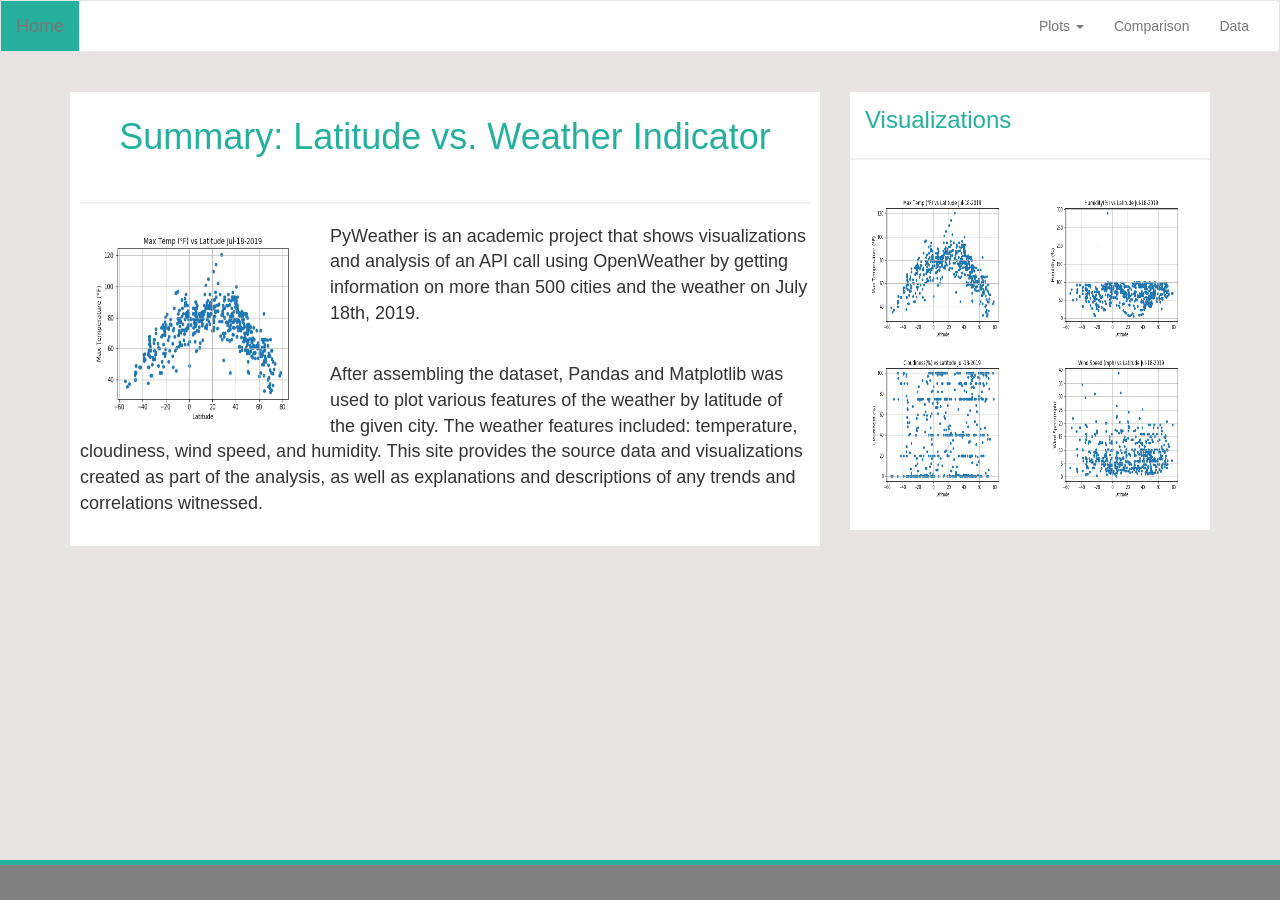
<file: Homework/11) Web/index.html>
<!DOCTYPE html>
<html lang="en">

    <head>
        <meta charset="UTF-8">
        <meta name="viewport" content="width=device-width, initial-scale=1.0">
        <title>PyWeather Visualization Dashboard</title>
<!-- Latest compiled and minified CSS -->
        <link rel="stylesheet" href="https://maxcdn.bootstrapcdn.com/bootstrap/3.3.7/css/bootstrap.min.css">
        <link rel="stylesheet" href="styles.css">
    </head>
             
    <body>
         
         
         <nav class="navbar navbar-default">
            <div class="container-fluid">
                <!-- Brand and toggle get grouped for better mobile display -->
                <div class="navbar-header">
                    <button type="button" class="navbar-toggle collapsed" data-toggle="collapse" data-target="#bs-example-navbar-collapse-1" aria-expanded="false">
                        <span class="sr-only">Toggle navigation</span>
                        <span class="icon-bar"></span>
                        <span class="icon-bar"></span>
                        <span class="icon-bar"></span>
                    </button>
                    <a class="navbar-brand" href="index.html">Home</a>
                </div>
              
                  <!-- Collect the nav links, forms, and other content for toggling -->
                <div class="collapse navbar-collapse" id="bs-example-navbar-collapse-1">
        
                    <ul class="nav navbar-nav navbar-right">
                      
                        <li class="dropdown">
                        <a href="#" class="dropdown-toggle" data-toggle="dropdown" role="button" aria-haspopup="true" aria-expanded="false">Plots <span class="caret"></span></a>
                        <ul class="dropdown-menu">
                            <li><a href="maxtemp.html">Max Temperature</a></li>
                            <li><a href="humidity.html">Humidity</a></li>
                            <li><a href="cloudiness.html">Cloudiness</a></li>
                            <li><a href="windspeed.html">Wind Speed</a></li>
                                
                        </ul>
                            
                        <li><a href="comparison.html">Comparison</a></li>
                        <li><a href="data.html">Data</a></li>
                    </ul>
                </div><!-- /.navbar-collapse -->

            </div><!-- /.container-fluid -->
        </nav>
                
        <div class="container">
            <div class="row">
                <div class="col-md-8">
                    <section class="summary">
                        <h1 id="sum-h1">Summary: Latitude vs. Weather Indicator</h1>
                        <hr class="hr-page"/>
                        <img id="sum-pic" src="lat-temp.png" alt="City_Latitude_vs_Max_Temperature"/>
                        <p>PyWeather is an academic project that shows visualizations and analysis of an API call using OpenWeather by getting information on more than 500 cities and the weather on July 18th, 2019.</p>
                        <br/>
                        <p>After assembling the dataset, Pandas and Matplotlib was used to plot various features of the weather by latitude of the given city. The weather features included: temperature, cloudiness, wind speed, and humidity. This site provides the source data and visualizations created as part of the analysis, as well as explanations and descriptions of any trends and correlations witnessed.</p>
                    </section>
                </div>

                <div class="col-md-4">
                    <section class="add-summary">
                        <h2 id="vis-h2">Visualizations</h2>
                        <hr class="hr-page"/>
                        <div class="div_vis_img">
                             <a href="maxtemp.html"><img class="vis_img" src="lat-temp.png" alt="City_Latitude_vs_Max_Temperature"/></a>
                             <a href="humidity.html"><img class="vis_img" src="lat-hum.png" alt="City_Latitude_vs_Humidity"/></a>
                             <a href="cloudiness.html"><img class="vis_img" src="lat-cloud.png" alt="City_Latitude_vs_Cloudiness"></a>
                             <a href="windspeed.html"><img class="vis_img" src="lat-wind.png" alt="City_Latitude_vs_Wind_Speed"></a>
                        </div>
                        
                    </section>

                </div>
            </div>
        </div>      


                                
         
        
        
             
    
        
                
        <div class="footer navbar-fixed-bottom">
        
                <div class="footer-top"></div>

                <div class="container">
                    
                    
                </div>
        </div>
            
        
  
        
    <!-- jQuery and Bootstrap (necessary for Bootstrap's JavaScript plugins) -->
       <script src="https://ajax.googleapis.com/ajax/libs/jquery/3.3.1/jquery.min.js"></script>

       <script src="https://maxcdn.bootstrapcdn.com/bootstrap/3.3.7/js/bootstrap.min.js"></script>

    </body>
</html>
</file>
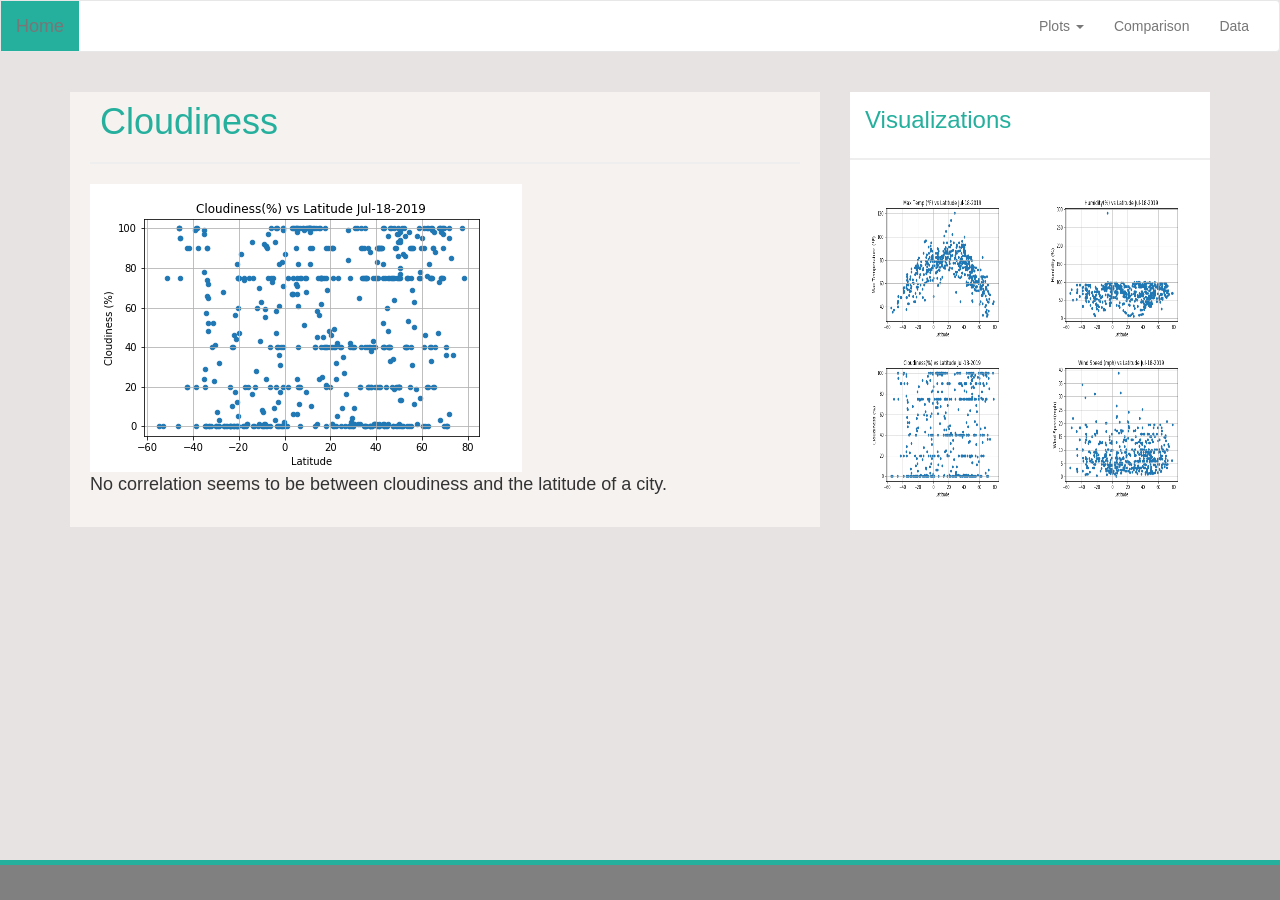
<file: Homework/11) Web/cloudiness.html>
<!DOCTYPE html>
<html lang="en">

    <head>
        <meta charset="UTF-8">
        <meta name="viewport" content="width=device-width, initial-scale=1.0">
        <title>PyWeather Visualization Dashboard</title>
        <link rel="stylesheet" href="https://maxcdn.bootstrapcdn.com/bootstrap/3.3.7/css/bootstrap.min.css">
        
        <link rel="stylesheet" href="styles.css">
    </head>
    <body>
         
         
        <nav class="navbar navbar-default">
           <div class="container-fluid">
               <!-- Brand and toggle get grouped for better mobile display -->
               <div class="navbar-header">
                   <button type="button" class="navbar-toggle collapsed" data-toggle="collapse" data-target="#bs-example-navbar-collapse-1" aria-expanded="false">
                       <span class="sr-only">Toggle navigation</span>
                       <span class="icon-bar"></span>
                       <span class="icon-bar"></span>
                       <span class="icon-bar"></span>
                   </button>
                   <a class="navbar-brand" href="index.html">Home</a>
               </div>
             
                 <!-- Collect the nav links, forms, and other content for toggling -->
               <div class="collapse navbar-collapse" id="bs-example-navbar-collapse-1">
       
                    <ul class="nav navbar-nav navbar-right">
                      
                        <li class="dropdown">
                        <a href="#" class="dropdown-toggle" data-toggle="dropdown" role="button" aria-haspopup="true" aria-expanded="false">Plots <span class="caret"></span></a>
                        <ul class="dropdown-menu">
                            <li><a href="maxtemp.html">Max Temperature</a></li>
                            <li><a href="humidity.html">Humidity</a></li>
                            <li><a href="cloudiness.html">Cloudiness</a></li>
                            <li><a href="windspeed.html">Wind Speed</a></li>
                                    
                        </ul>
                                
                        
                           
                       <li><a href="comparison.html">Comparison</a></li>
                       <li><a href="data.html">Data</a></li>
                    </ul>
               </div><!-- /.navbar-collapse -->

           </div><!-- /.container-fluid -->
       </nav>
       <div class="container">
            <div class="row">
                <div class="col-md-8">
                    <section class="chart_page">
                    
                        <h1 class="page-h1">Cloudiness</h1>
                        <hr class="hr-page"/>
                        <img class="img-responsive" src="lat-cloud.png" alt="City_Latitude_vs_Cloudiness"/>
                        <p>No correlation seems to be between cloudiness and the latitude of a city.</p>
                   
                    </section>
                </div>

                <div class="col-md-4">
                    <section class="add-summary">
                        <h2 id="vis-h2">Visualizations</h2>
                        <hr class="hr-page"/>
                        <div class="div_vis_img">
                            <a href="maxtemp.html"><img class="vis_img" src="lat-temp.png" alt="City_Latitude_vs_Max_Temperature"/></a>
                             <a href="humidity.html"><img class="vis_img" src="lat-hum.png" alt="City_Latitude_vs_Humidity"/></a>
                             <a href="cloudiness.html"><img class="vis_img" src="lat-cloud.png" alt="City_Latitude_vs_Cloudiness"></a>
                             <a href="windspeed.html"><img class="vis_img" src="lat-wind.png" alt="City_Latitude_vs_Wind_Speed"></a>
                        </div>
                    
                    </section>

                </div>
            </div>
        </div>      



        <div class="footer navbar-fixed-bottom">
        
            <div class="footer-top"></div>

            <div class="container">
                
                
            </div>
        </div>






        <!-- jQuery and Bootstrap (necessary for Bootstrap's JavaScript plugins) -->
        <script src="https://ajax.googleapis.com/ajax/libs/jquery/3.3.1/jquery.min.js"></script>

        <script src="https://maxcdn.bootstrapcdn.com/bootstrap/3.3.7/js/bootstrap.min.js"></script>

    </body>
</html>
</file>
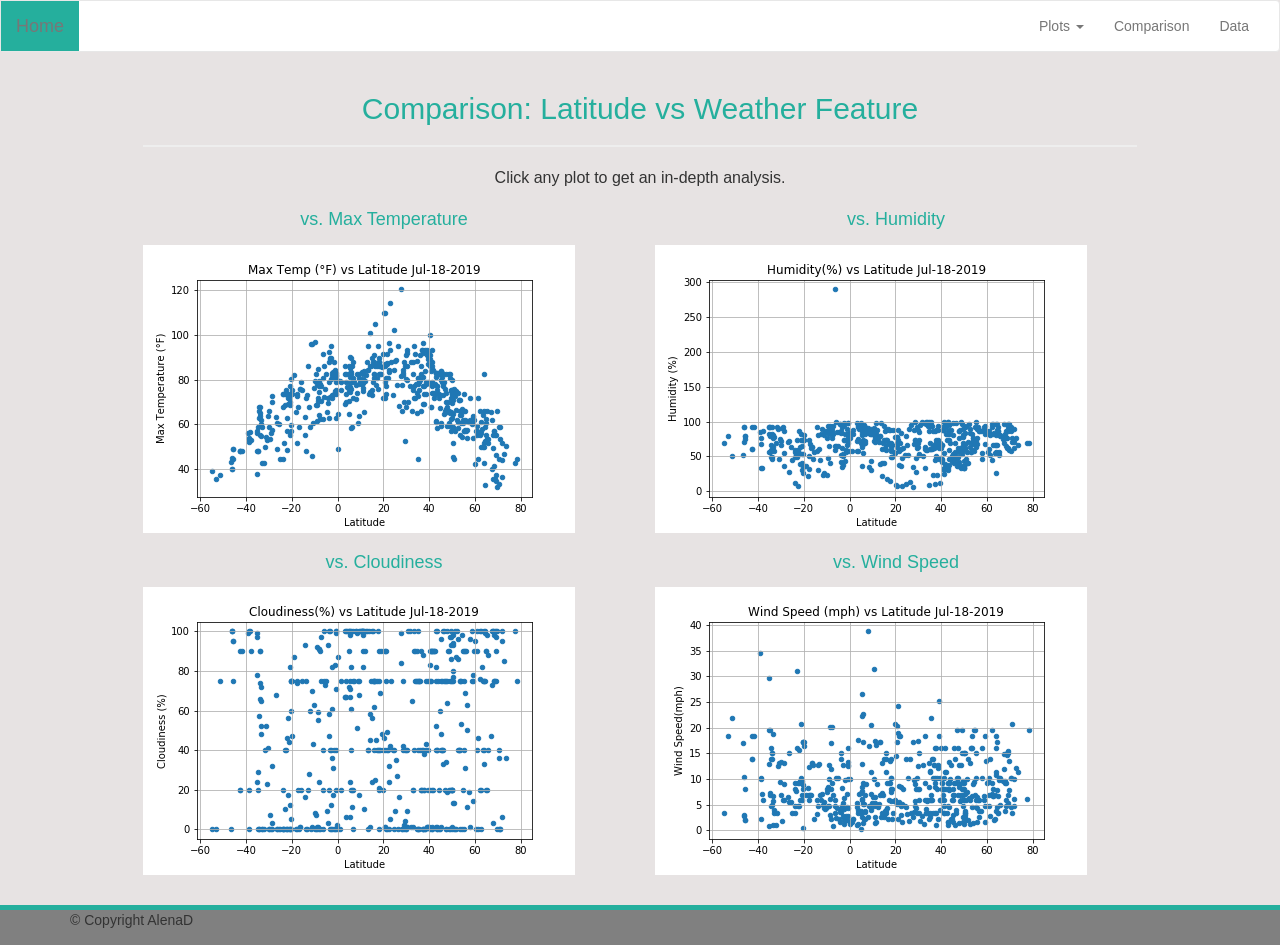
<file: Homework/11) Web/comparison.html>
<!DOCTYPE html>
<html lang="en">
    <head>
         <meta charset="UTF-8">
         <meta name="viewport" content="width=device-width, initial-scale=1.0">
         <title>PyWeather Visualization Dashboard</title>
         <link rel="stylesheet" href="https://maxcdn.bootstrapcdn.com/bootstrap/3.3.7/css/bootstrap.min.css">
        
         <link rel="stylesheet" href="styles.css">



    </head>
    <body>
         <nav class="navbar navbar-default">
            <div class="container-fluid">
                <!-- Brand and toggle get grouped for better mobile display -->
                <div class="navbar-header">
                    <button type="button" class="navbar-toggle collapsed" data-toggle="collapse" data-target="#bs-example-navbar-collapse-1" aria-expanded="false">
                        <span class="sr-only">Toggle navigation</span>
                        <span class="icon-bar"></span>
                        <span class="icon-bar"></span>
                        <span class="icon-bar"></span>
                    </button>
                    <a class="navbar-brand" href="index.html">Home</a>
                </div>
              
                  <!-- Collect the nav links, forms, and other content for toggling -->
                <div class="collapse navbar-collapse" id="bs-example-navbar-collapse-1">
        
                    <ul class="nav navbar-nav navbar-right">
                      
                        <li class="dropdown">
                        <a href="#" class="dropdown-toggle" data-toggle="dropdown" role="button" aria-haspopup="true" aria-expanded="false">Plots <span class="caret"></span></a>
                        <ul class="dropdown-menu">
                                <li><a href="maxtemp.html">Max Temperature</a></li>
                                <li><a href="humidity.html">Humidity</a></li>
                                <li><a href="cloudiness.html">Cloudiness</a></li>
                                <li><a href="windspeed.html">Wind Speed</a></li>
                                
                        </ul>
                            
                        <li><a href="comparison.html">Comparison</a></li>
                        <li><a href="data.html">Data</a></li>
                    </ul>
                </div><!-- /.navbar-collapse -->

            </div><!-- /.container-fluid -->
        </nav>
        
        <div class="comp container">
                <div class="row">
                    
                        <div class="col-md-12">
                        
            
                            <h2 class="comp-h2">Comparison: Latitude vs Weather Feature</h2>
                            <hr class="hr-page"/>
                        
                            <p id="comp-p">Click any plot to get an in-depth analysis.</p>
                        
                        </div>
                        <div class="col-md-6 col-sm-12 col-xs-12">
                            <h4 class="comp-h4">vs. Max Temperature</h4>
                            <a  href="maxtemp.html"><img class="img-responsive comp_img" src="lat-temp.png" alt="City_Latitude_vs_Max_Temperature"/></a>
                            
                        </div>

                        <div class="col-md-6 col-sm-12 col-xs-12">
                            <h4 class="comp-h4">vs. Humidity</h4>
                            <a  href="humidity.html"><img class="img-responsive comp_img" src="lat-hum.png" alt="City_Latitude_vs_Humidity"/></a>
                        </div>

                        <div class="col-md-6 col-sm-12 col-xs-12">
                            <h4 class="comp-h4">vs. Cloudiness</h4>
                            <a href="cloudiness.html"><img class="img-responsive comp_img" src="lat-cloud.png" alt="City_Latitude_vs_Cloudiness"></a>
                        </div>

                        <div class="col-md-6 col-sm-12 col-xs-12">
                            <h4 class="comp-h4">vs. Wind Speed</h4>
                            <a href="windspeed.html"><img class="img-responsive comp_img" src="lat-wind.png" alt="City_Latitude_vs_Wind_Speed"></a>
                        </div>
                </div>
                              
                        
            </div>
            





        <div class="footer navbar-fixed-bottom">
        
            <div class="footer-top"></div>

            <div class="container">
                    
                <p class="footer-text">&copy Copyright AlenaD</p>
            </div>
        </div>



                        






        <script src="https://ajax.googleapis.com/ajax/libs/jquery/3.3.1/jquery.min.js"></script>

        <script src="https://maxcdn.bootstrapcdn.com/bootstrap/3.3.7/js/bootstrap.min.js"></script>

    </body>
</html>
</file>
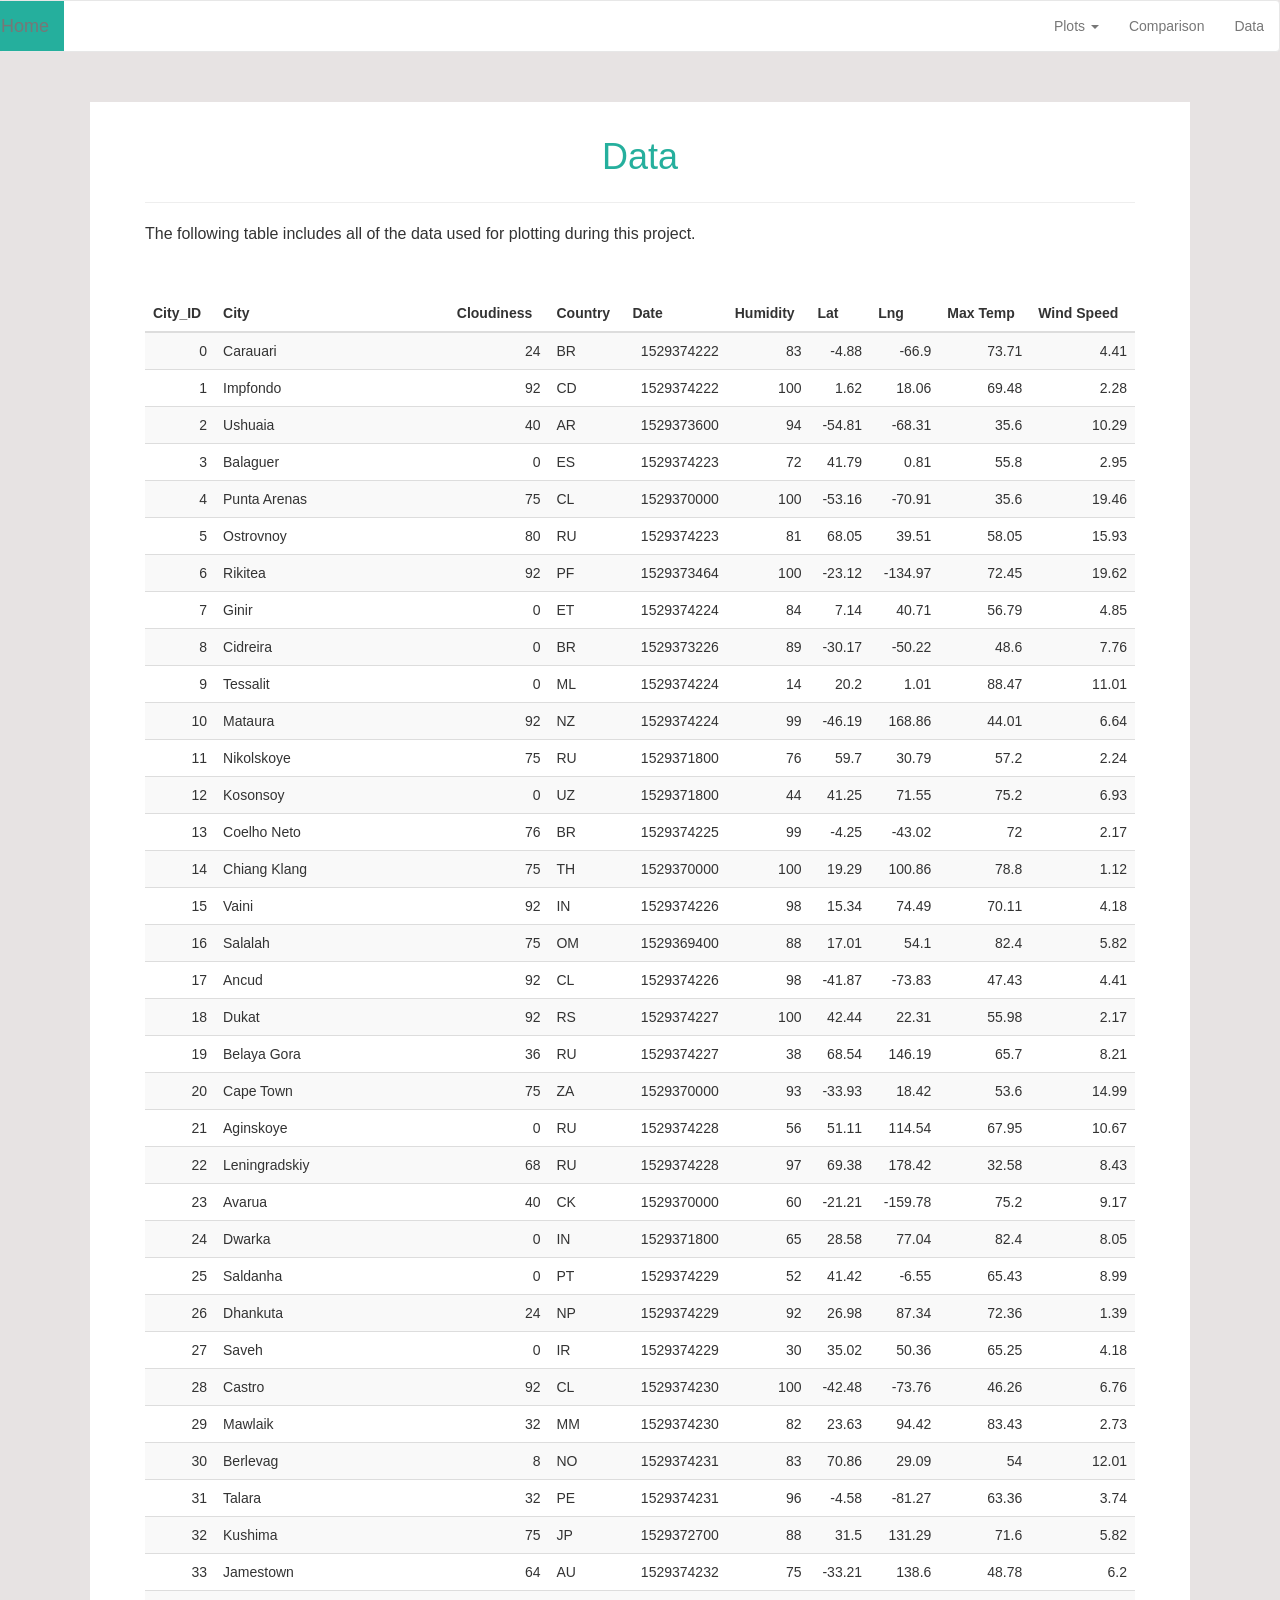
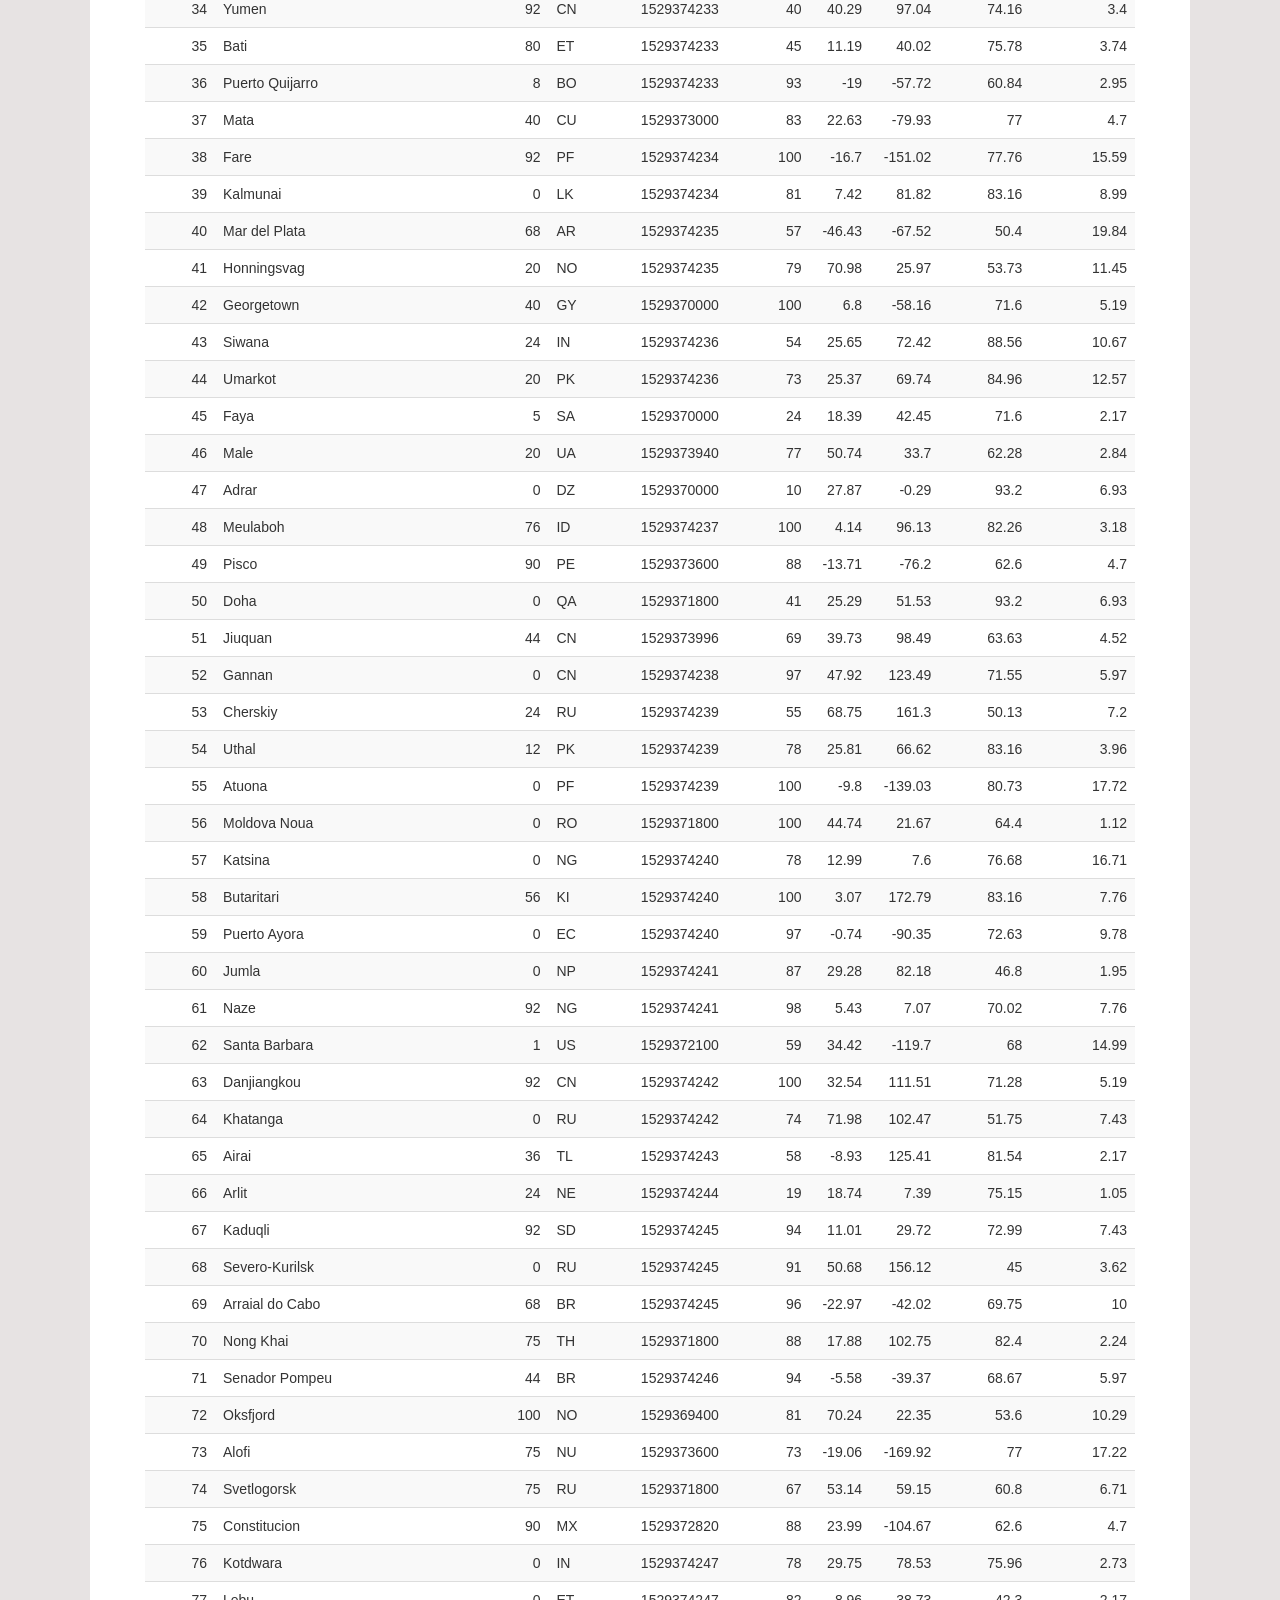
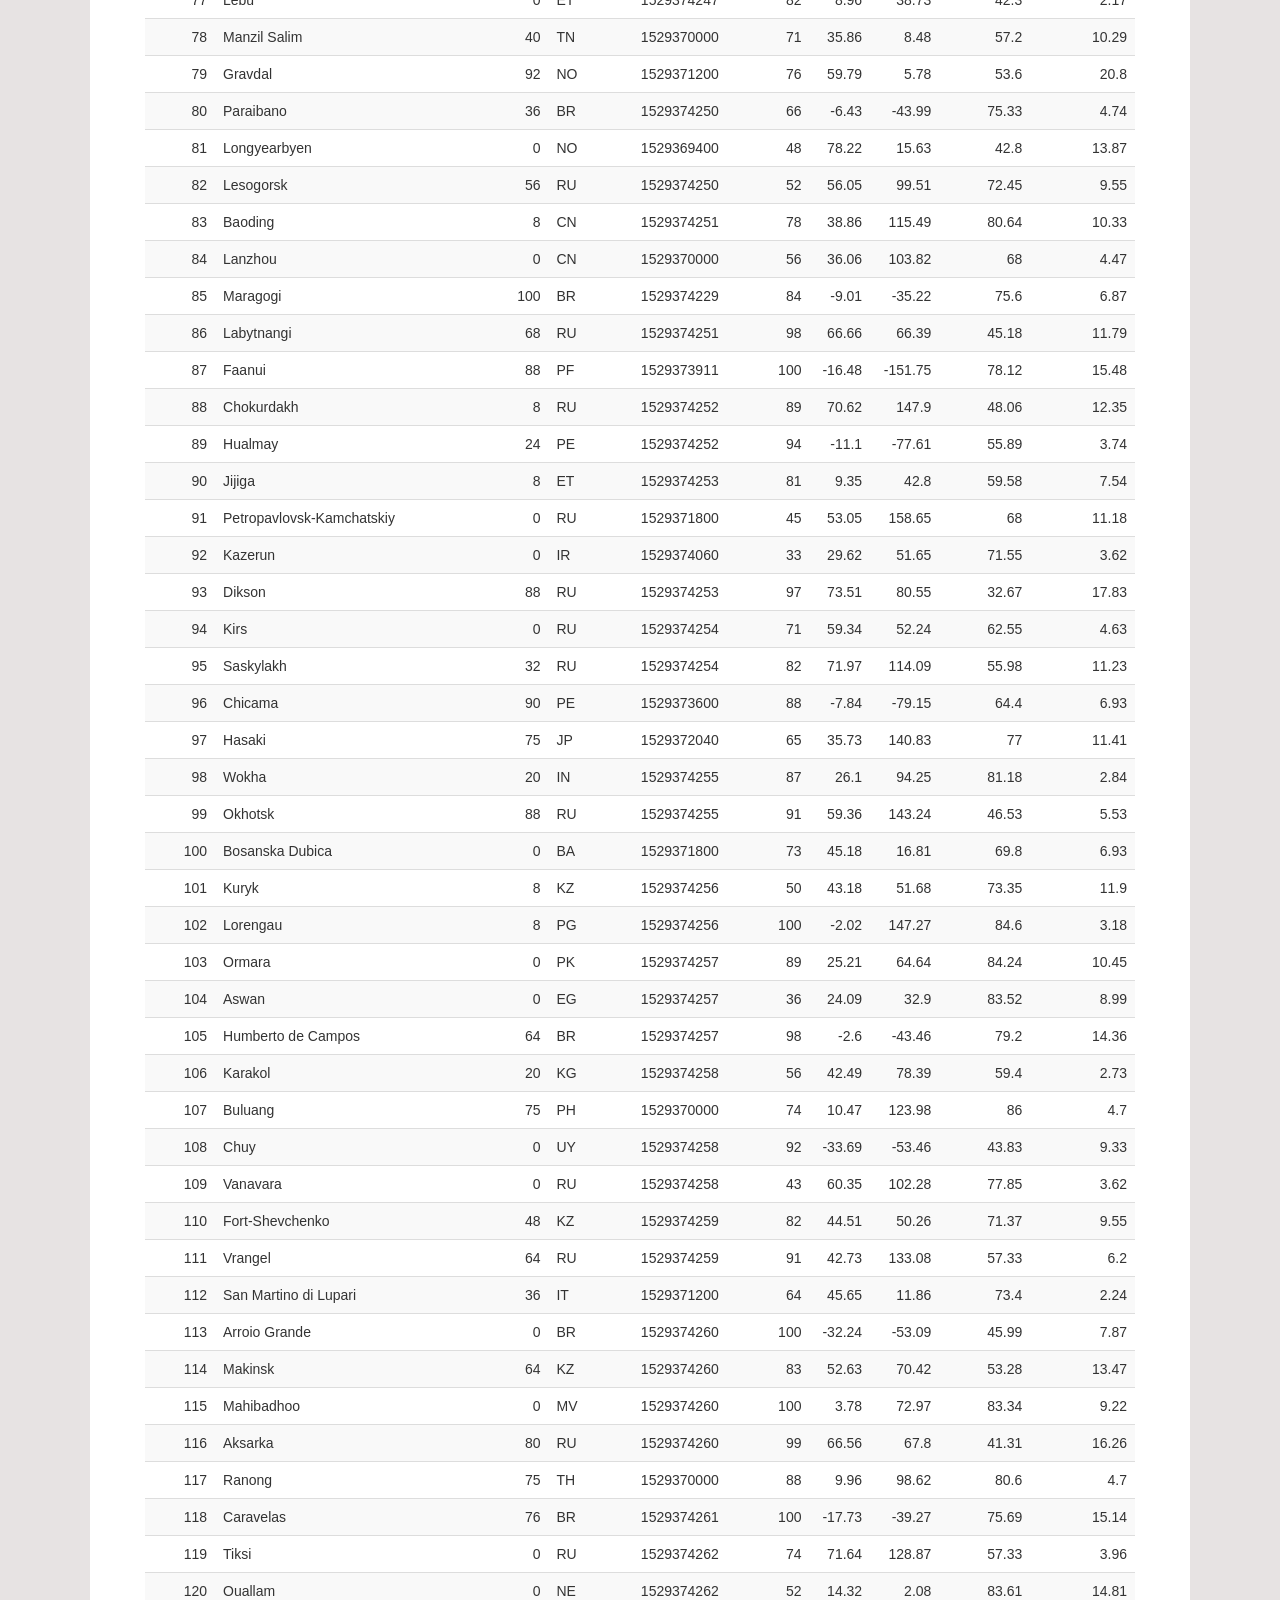
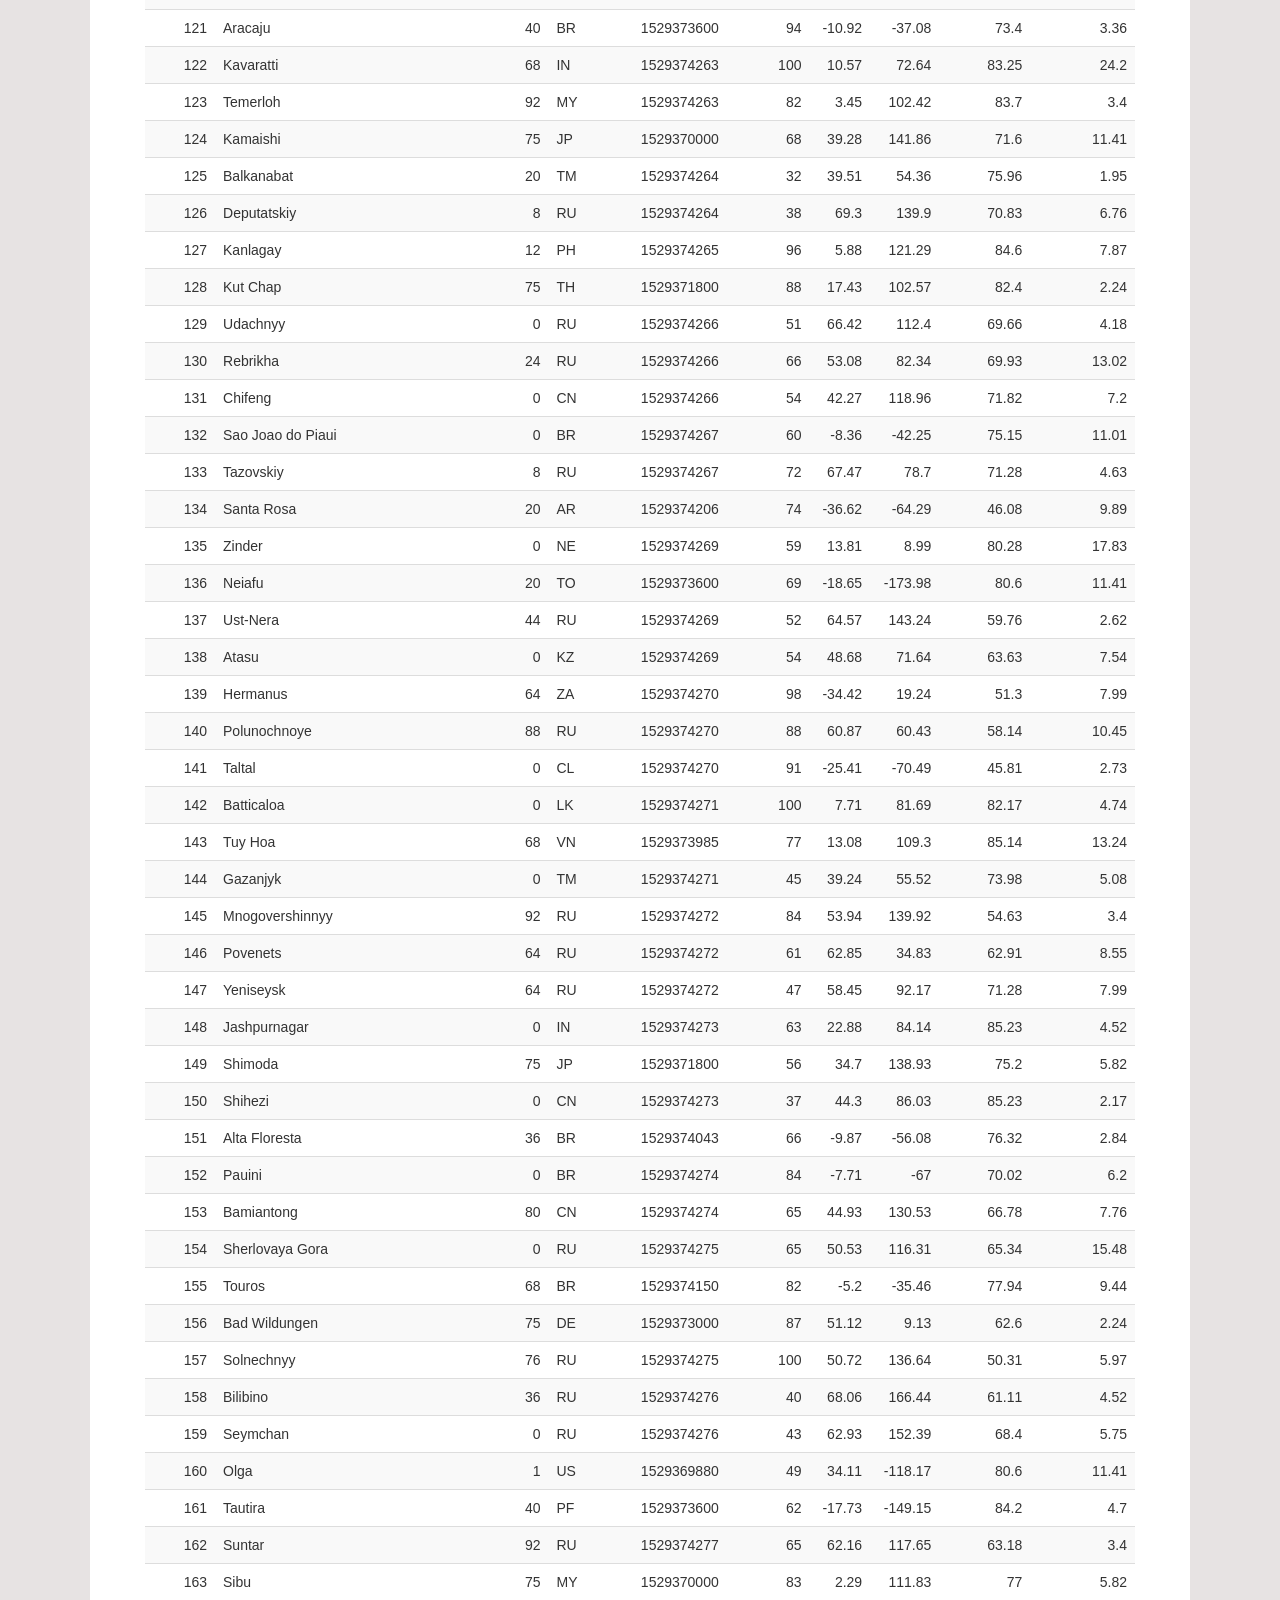
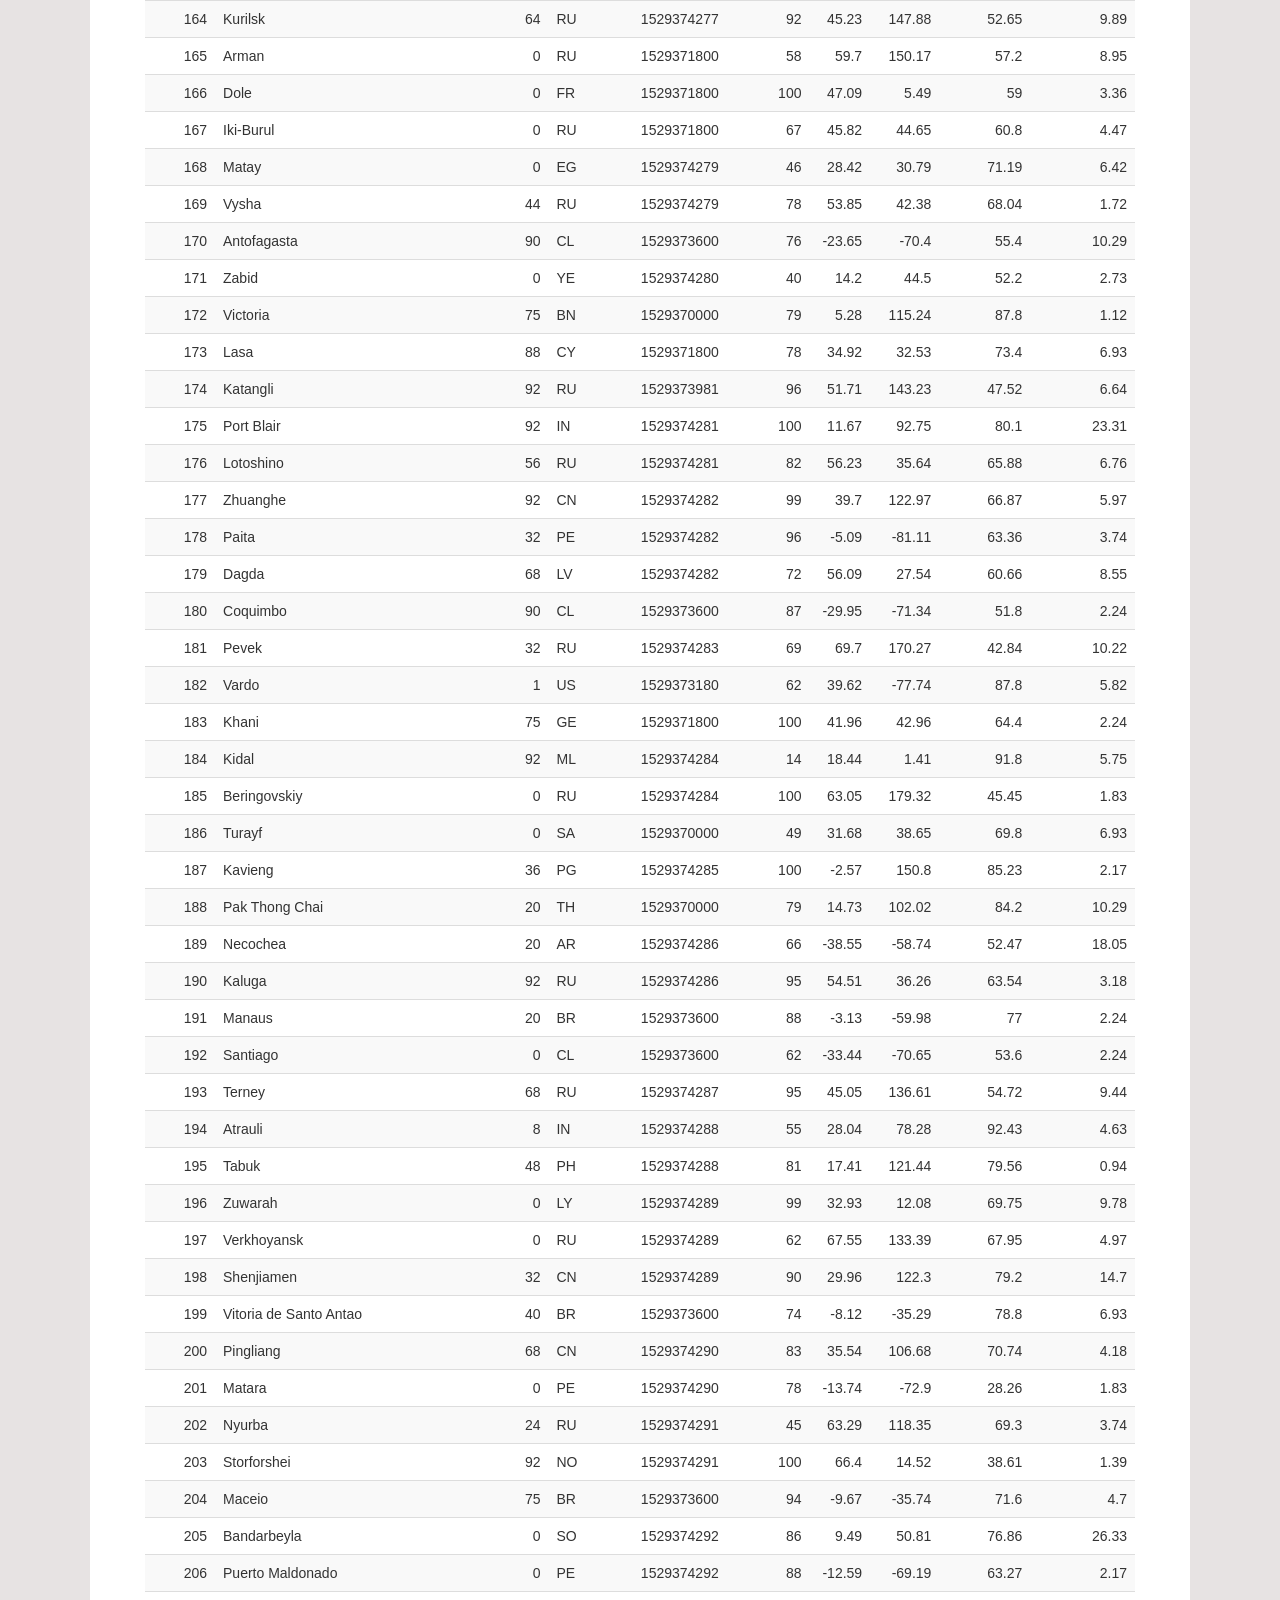
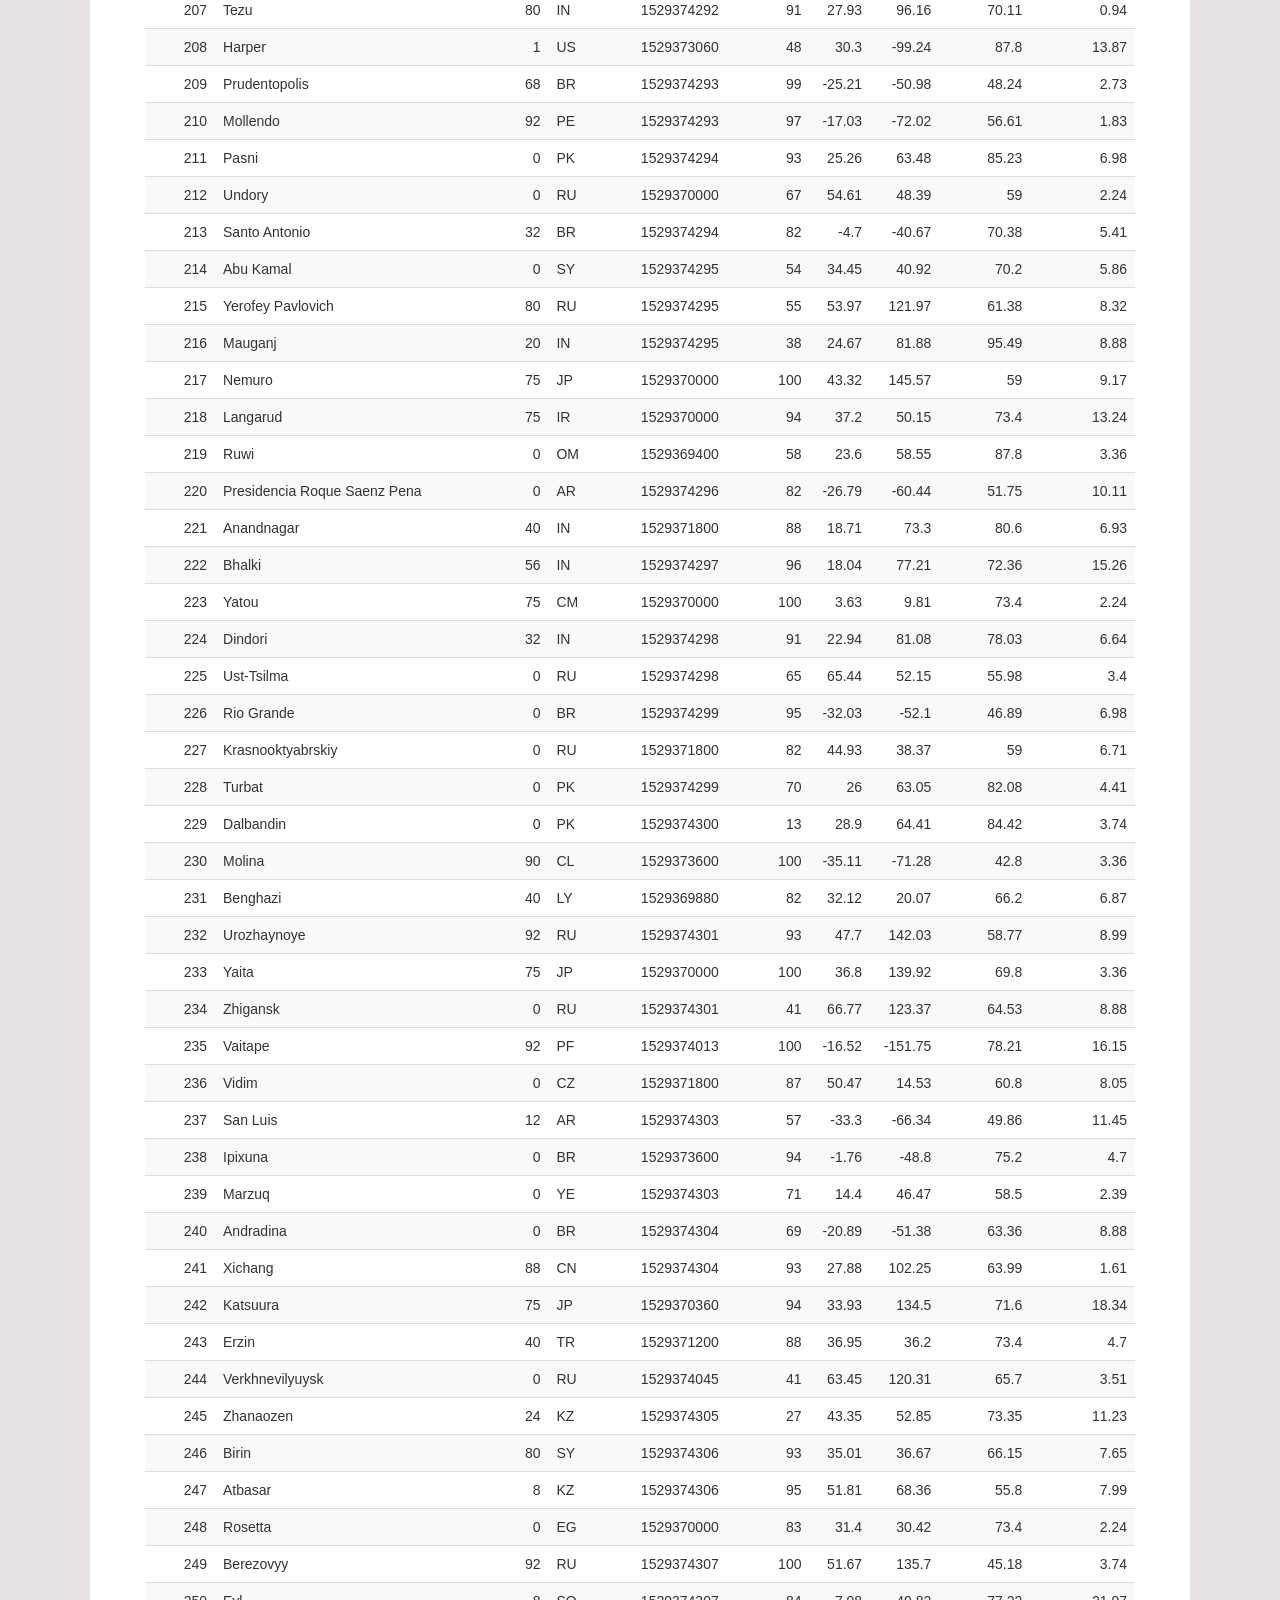
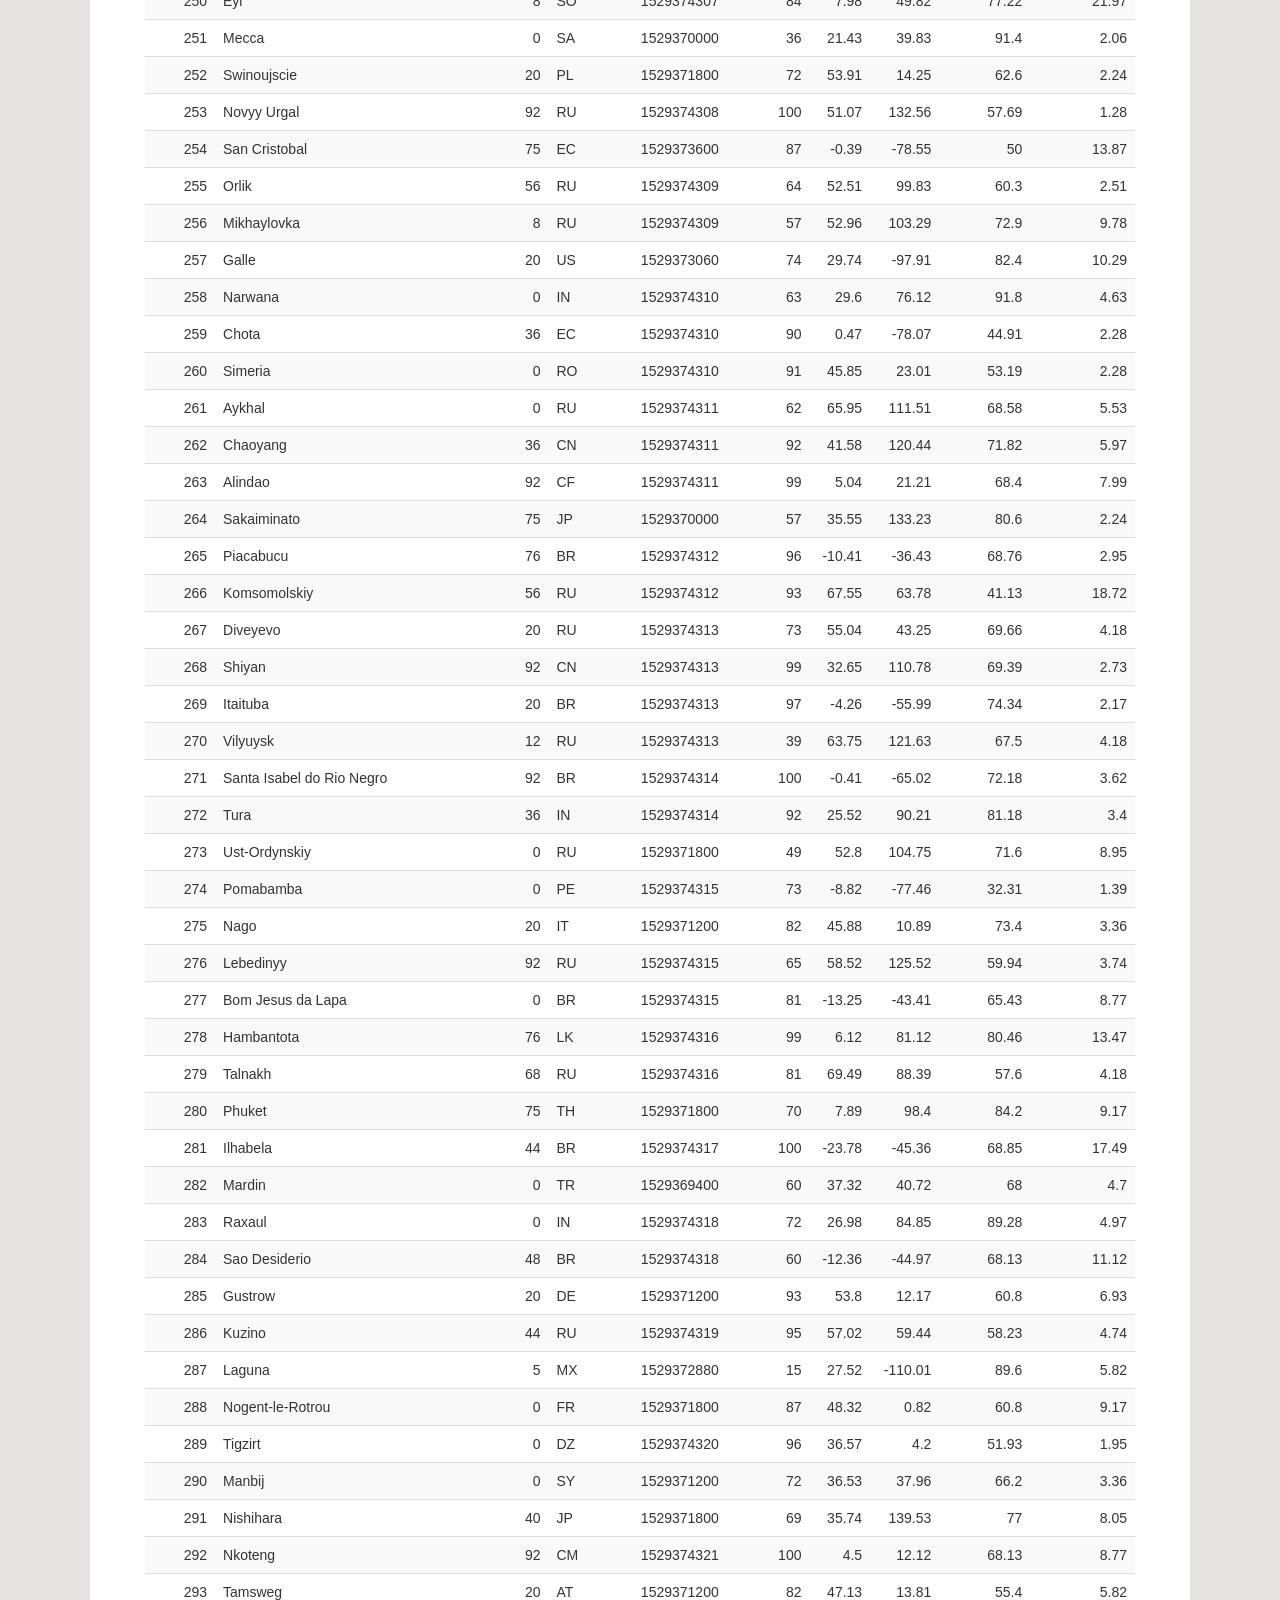
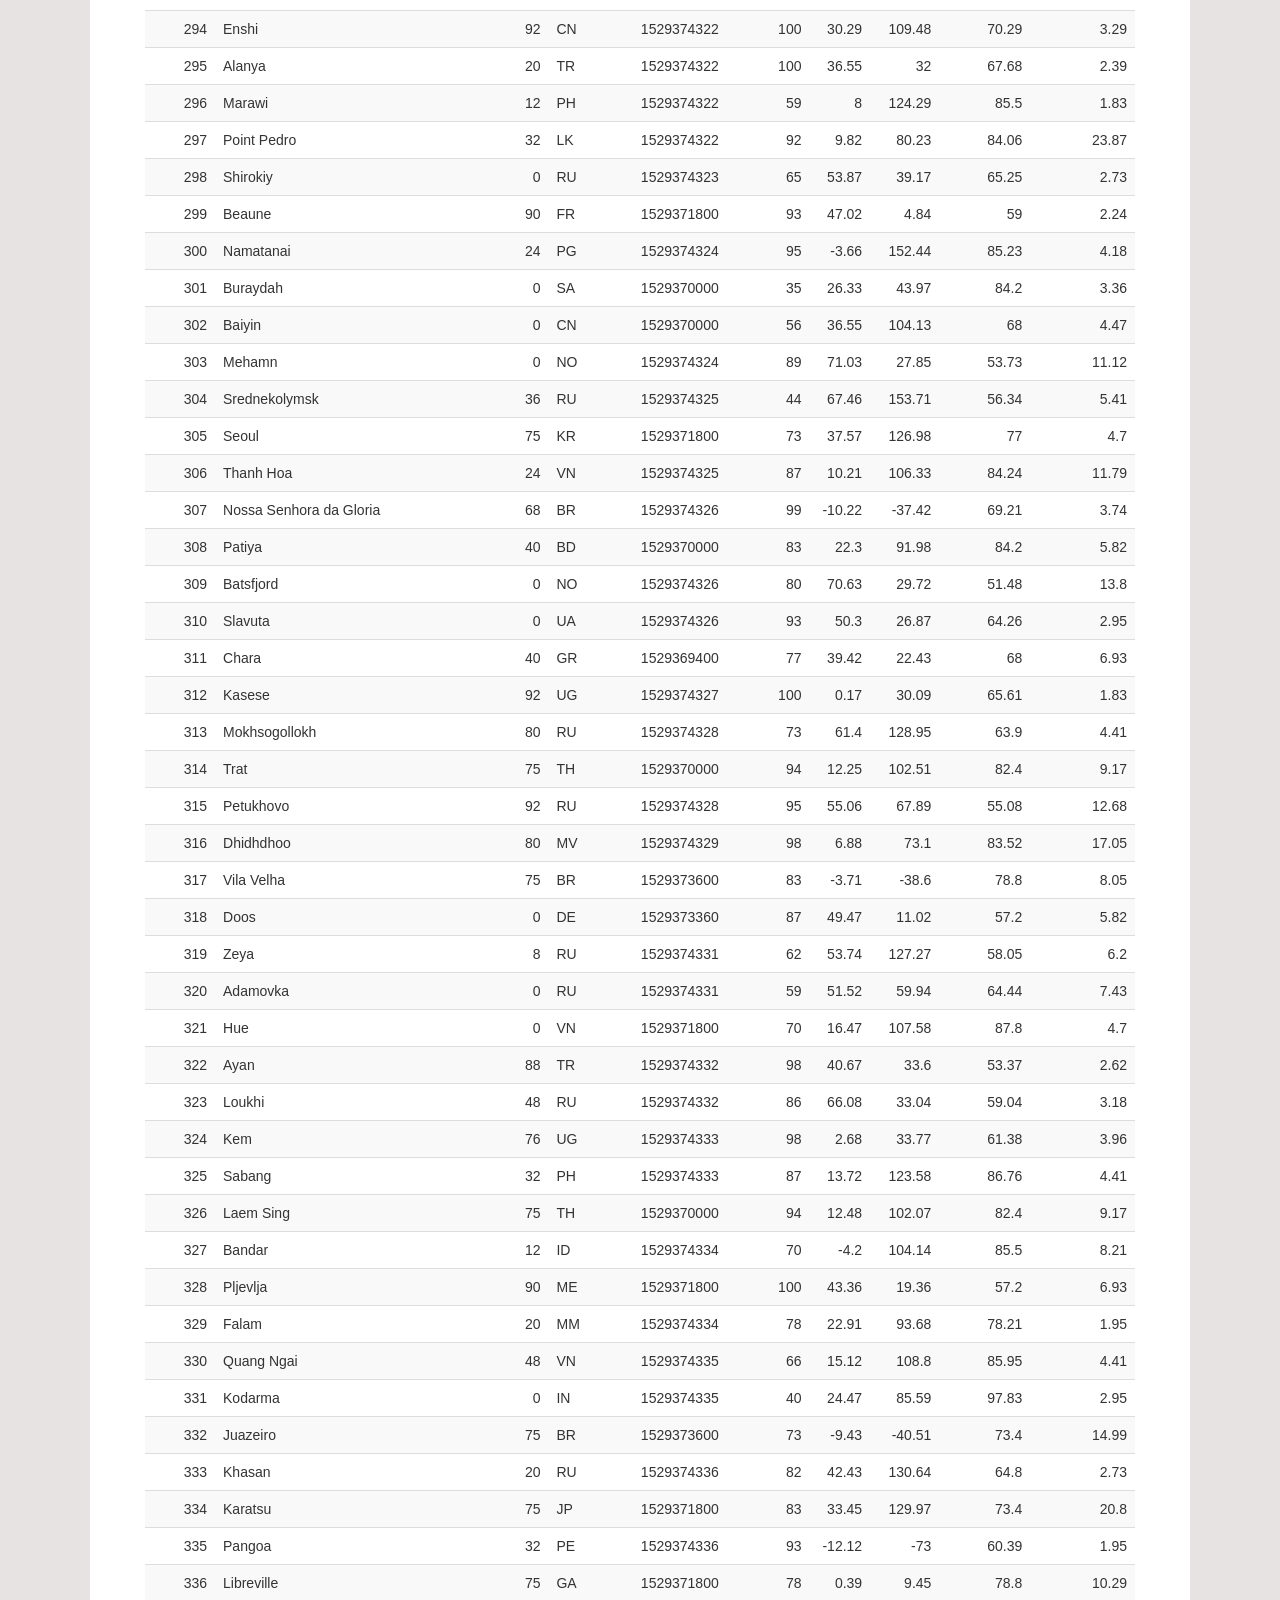
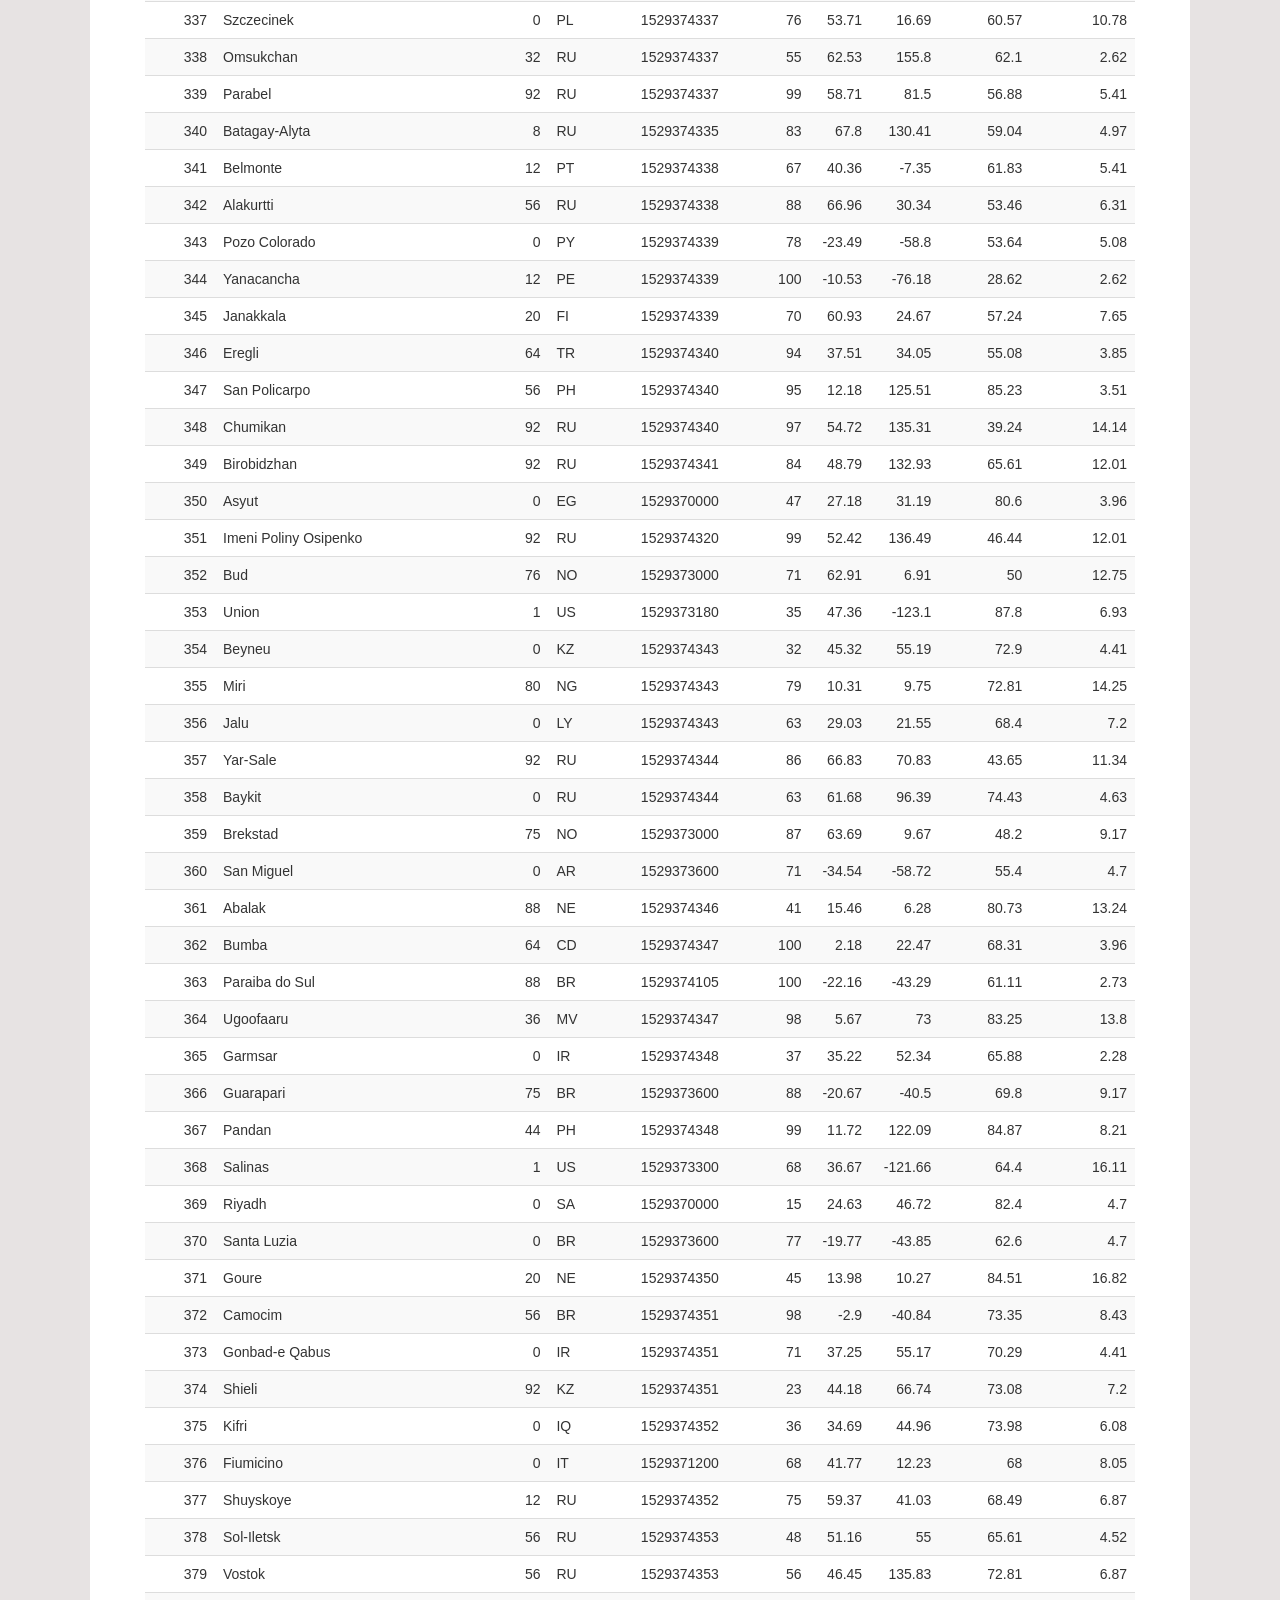
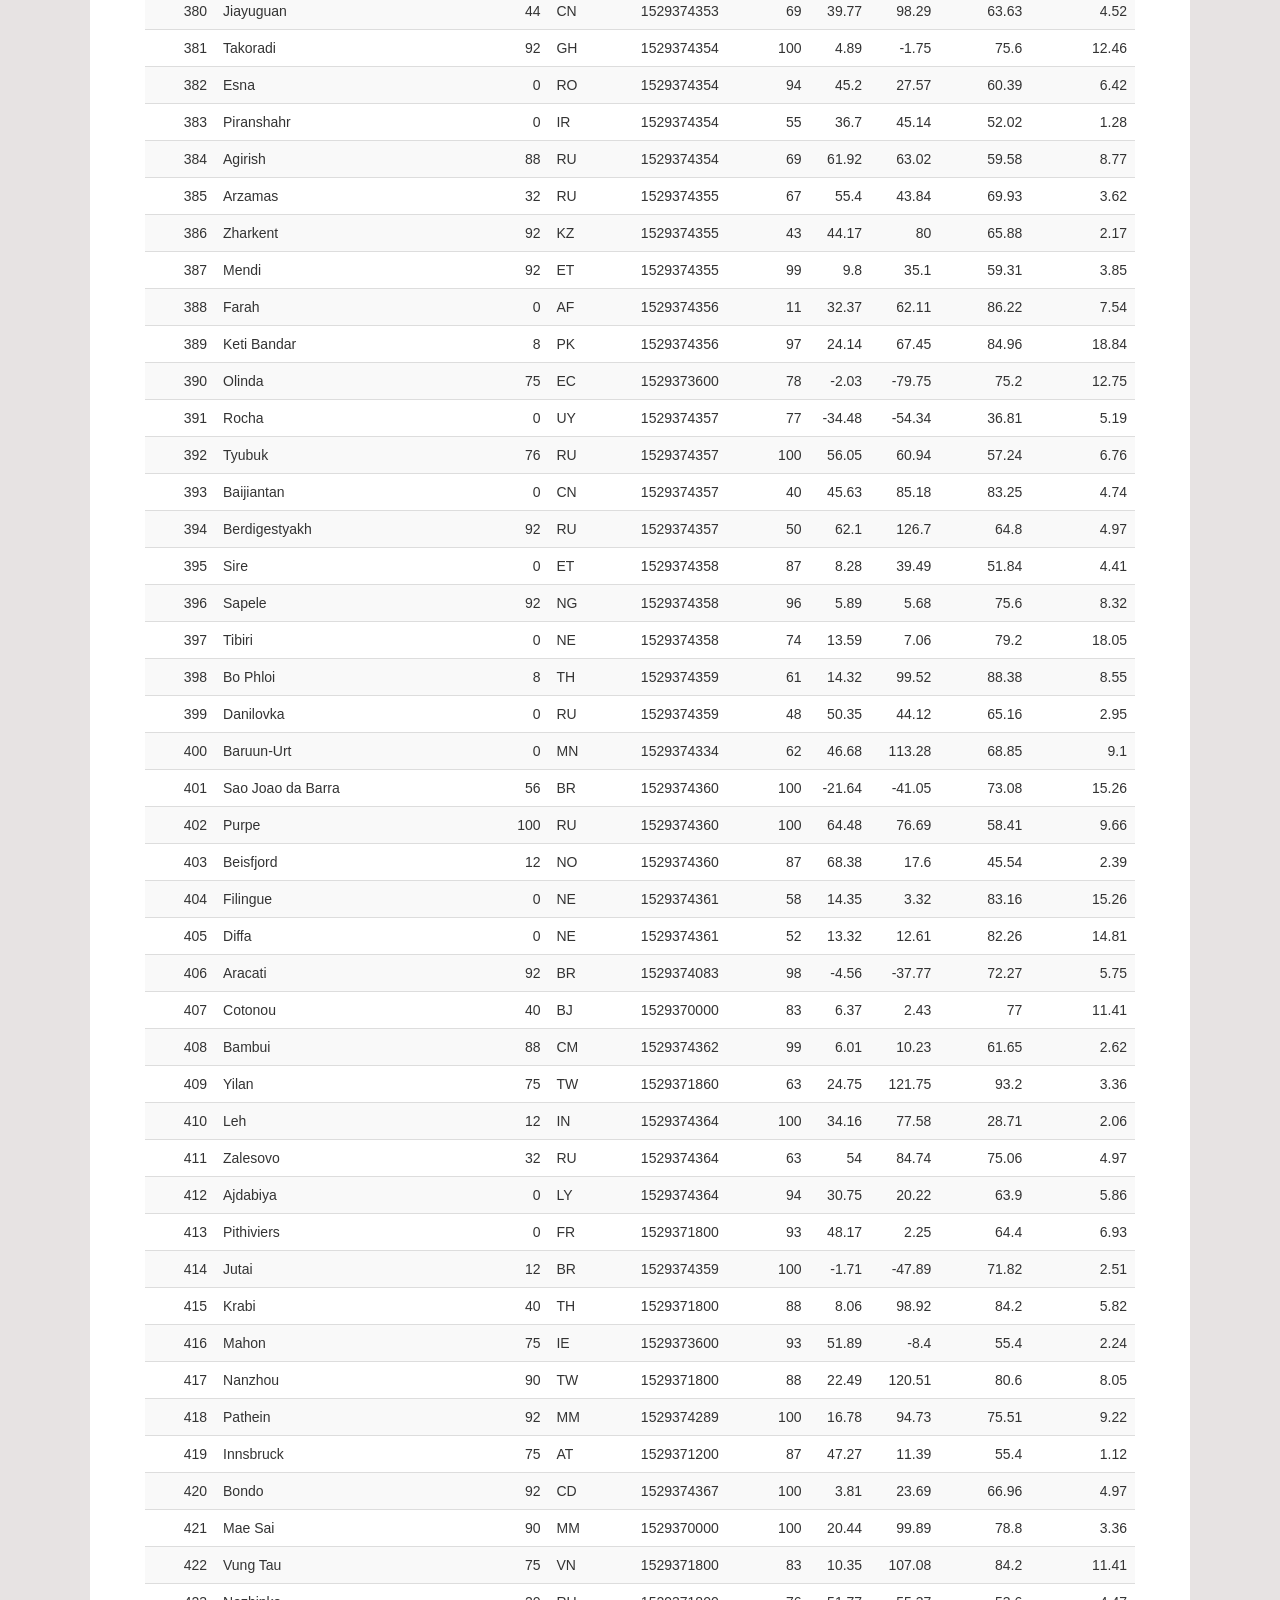
<file: Homework/11) Web/data.html>
<!DOCTYPE html>
<html lang="en">
    <head>
         <meta charset="UTF-8">
         <meta name="viewport" content="width=device-width, initial-scale=1.0">
         <title>PyWeather Visualization Dashboard</title>
         <link rel="stylesheet" href="https://maxcdn.bootstrapcdn.com/bootstrap/3.3.7/css/bootstrap.min.css">
        
         <link rel="stylesheet" href="styles.css">



    </head>
    <body>
            <nav class="navbar navbar-default">
                <div class="container-fluid">
                   <div class="row">
                        <!-- Brand and toggle get grouped for better mobile display -->
                    <div class="navbar-header">
                        <button type="button" class="navbar-toggle collapsed" data-toggle="collapse" data-target="#bs-example-navbar-collapse-1" aria-expanded="false">
                            <span class="sr-only">Toggle navigation</span>
                            <span class="icon-bar"></span>
                            <span class="icon-bar"></span>
                            <span class="icon-bar"></span>
                        </button>
                        <div class="col-8">
                            <a class="navbar-brand" href="index.html">Home</a>
                        </div>
                    </div>
                      
                          <!-- Collect the nav links, forms, and other content for toggling -->
                    <div class="collapse navbar-collapse" id="bs-example-navbar-collapse-1">
                
                        <ul class="nav navbar-nav navbar-right">
                              
                            <li class="dropdown">
                            <a href="#" class="dropdown-toggle" data-toggle="dropdown" role="button" aria-haspopup="true" aria-expanded="false">Plots <span class="caret"></span></a>
                            <ul class="dropdown-menu">
                                <li><a href="#">Max Temperature</a></li>
                                <li><a href="#">Humidity</a></li>
                                <li><a href="#">Cloudiness</a></li>
                                <li><a href="#">Wind Speed</a></li>
                                        
                            </ul>
                                    
                            <li><a href="comparison.html">Comparison</a></li>
                            <li><a href="data.html">Data</a></li>
                        </ul>
                    </div><!-- /.navbar-collapse -->
                    
                 </div>
                </div><!-- /.container-fluid -->
            </nav>
        <div class="tab container">
            <div class="data-city row">
                <div class="col-md-12 col-sm-12 col-xs-12">
                    <h1 class="data-h1">Data</h1>
                    <hr/>
                    <p class="data-p">The following table includes all of the data used for plotting during this project.</p>
                    <div class="table-responsive">
                        <table class="table table-striped table-hover">
                            <thead><tr><th>City_ID</th>
                            <th>City</th>
                            <th>Cloudiness</th>
                            <th>Country</th>
                            <th>Date</th>
                            <th>Humidity</th>
                            <th> Lat</th>
                            <th> Lng</th>
                            <th>Max Temp</th>
                            <th>Wind Speed</th>
                            </tr></thead>
                            <tbody><tr>
                            <td align="right">0</td>
                            <td>Carauari</td>
                            <td align="right">24</td>
                            <td>BR</td>
                            <td align="right">1529374222</td>
                            <td align="right">83</td>
                            <td align="right">-4.88</td>
                            <td align="right">-66.9</td>
                            <td align="right">73.71</td>
                            <td align="right">4.41</td>
                            </tr>
                            <tr>
                            <td align="right">1</td>
                            <td>Impfondo</td>
                            <td align="right">92</td>
                            <td>CD</td>
                            <td align="right">1529374222</td>
                            <td align="right">100</td>
                            <td align="right">1.62</td>
                            <td align="right">18.06</td>
                            <td align="right">69.48</td>
                            <td align="right">2.28</td>
                            </tr>
                            <tr>
                            <td align="right">2</td>
                            <td>Ushuaia</td>
                            <td align="right">40</td>
                            <td>AR</td>
                            <td align="right">1529373600</td>
                            <td align="right">94</td>
                            <td align="right">-54.81</td>
                            <td align="right">-68.31</td>
                            <td align="right">35.6</td>
                            <td align="right">10.29</td>
                            </tr>
                            <tr>
                            <td align="right">3</td>
                            <td>Balaguer</td>
                            <td align="right">0</td>
                            <td>ES</td>
                            <td align="right">1529374223</td>
                            <td align="right">72</td>
                            <td align="right">41.79</td>
                            <td align="right">0.81</td>
                            <td align="right">55.8</td>
                            <td align="right">2.95</td>
                            </tr>
                            <tr>
                            <td align="right">4</td>
                            <td>Punta Arenas</td>
                            <td align="right">75</td>
                            <td>CL</td>
                            <td align="right">1529370000</td>
                            <td align="right">100</td>
                            <td align="right">-53.16</td>
                            <td align="right">-70.91</td>
                            <td align="right">35.6</td>
                            <td align="right">19.46</td>
                            </tr>
                            <tr>
                            <td align="right">5</td>
                            <td>Ostrovnoy</td>
                            <td align="right">80</td>
                            <td>RU</td>
                            <td align="right">1529374223</td>
                            <td align="right">81</td>
                            <td align="right">68.05</td>
                            <td align="right">39.51</td>
                            <td align="right">58.05</td>
                            <td align="right">15.93</td>
                            </tr>
                            <tr>
                            <td align="right">6</td>
                            <td>Rikitea</td>
                            <td align="right">92</td>
                            <td>PF</td>
                            <td align="right">1529373464</td>
                            <td align="right">100</td>
                            <td align="right">-23.12</td>
                            <td align="right">-134.97</td>
                            <td align="right">72.45</td>
                            <td align="right">19.62</td>
                            </tr>
                            <tr>
                            <td align="right">7</td>
                            <td>Ginir</td>
                            <td align="right">0</td>
                            <td>ET</td>
                            <td align="right">1529374224</td>
                            <td align="right">84</td>
                            <td align="right">7.14</td>
                            <td align="right">40.71</td>
                            <td align="right">56.79</td>
                            <td align="right">4.85</td>
                            </tr>
                            <tr>
                            <td align="right">8</td>
                            <td>Cidreira</td>
                            <td align="right">0</td>
                            <td>BR</td>
                            <td align="right">1529373226</td>
                            <td align="right">89</td>
                            <td align="right">-30.17</td>
                            <td align="right">-50.22</td>
                            <td align="right">48.6</td>
                            <td align="right">7.76</td>
                            </tr>
                            <tr>
                            <td align="right">9</td>
                            <td>Tessalit</td>
                            <td align="right">0</td>
                            <td>ML</td>
                            <td align="right">1529374224</td>
                            <td align="right">14</td>
                            <td align="right">20.2</td>
                            <td align="right">1.01</td>
                            <td align="right">88.47</td>
                            <td align="right">11.01</td>
                            </tr>
                            <tr>
                            <td align="right">10</td>
                            <td>Mataura</td>
                            <td align="right">92</td>
                            <td>NZ</td>
                            <td align="right">1529374224</td>
                            <td align="right">99</td>
                            <td align="right">-46.19</td>
                            <td align="right">168.86</td>
                            <td align="right">44.01</td>
                            <td align="right">6.64</td>
                            </tr>
                            <tr>
                            <td align="right">11</td>
                            <td>Nikolskoye</td>
                            <td align="right">75</td>
                            <td>RU</td>
                            <td align="right">1529371800</td>
                            <td align="right">76</td>
                            <td align="right">59.7</td>
                            <td align="right">30.79</td>
                            <td align="right">57.2</td>
                            <td align="right">2.24</td>
                            </tr>
                            <tr>
                            <td align="right">12</td>
                            <td>Kosonsoy</td>
                            <td align="right">0</td>
                            <td>UZ</td>
                            <td align="right">1529371800</td>
                            <td align="right">44</td>
                            <td align="right">41.25</td>
                            <td align="right">71.55</td>
                            <td align="right">75.2</td>
                            <td align="right">6.93</td>
                            </tr>
                            <tr>
                            <td align="right">13</td>
                            <td>Coelho Neto</td>
                            <td align="right">76</td>
                            <td>BR</td>
                            <td align="right">1529374225</td>
                            <td align="right">99</td>
                            <td align="right">-4.25</td>
                            <td align="right">-43.02</td>
                            <td align="right">72</td>
                            <td align="right">2.17</td>
                            </tr>
                            <tr>
                            <td align="right">14</td>
                            <td>Chiang Klang</td>
                            <td align="right">75</td>
                            <td>TH</td>
                            <td align="right">1529370000</td>
                            <td align="right">100</td>
                            <td align="right">19.29</td>
                            <td align="right">100.86</td>
                            <td align="right">78.8</td>
                            <td align="right">1.12</td>
                            </tr>
                            <tr>
                            <td align="right">15</td>
                            <td>Vaini</td>
                            <td align="right">92</td>
                            <td>IN</td>
                            <td align="right">1529374226</td>
                            <td align="right">98</td>
                            <td align="right">15.34</td>
                            <td align="right">74.49</td>
                            <td align="right">70.11</td>
                            <td align="right">4.18</td>
                            </tr>
                            <tr>
                            <td align="right">16</td>
                            <td>Salalah</td>
                            <td align="right">75</td>
                            <td>OM</td>
                            <td align="right">1529369400</td>
                            <td align="right">88</td>
                            <td align="right">17.01</td>
                            <td align="right">54.1</td>
                            <td align="right">82.4</td>
                            <td align="right">5.82</td>
                            </tr>
                            <tr>
                            <td align="right">17</td>
                            <td>Ancud</td>
                            <td align="right">92</td>
                            <td>CL</td>
                            <td align="right">1529374226</td>
                            <td align="right">98</td>
                            <td align="right">-41.87</td>
                            <td align="right">-73.83</td>
                            <td align="right">47.43</td>
                            <td align="right">4.41</td>
                            </tr>
                            <tr>
                            <td align="right">18</td>
                            <td>Dukat</td>
                            <td align="right">92</td>
                            <td>RS</td>
                            <td align="right">1529374227</td>
                            <td align="right">100</td>
                            <td align="right">42.44</td>
                            <td align="right">22.31</td>
                            <td align="right">55.98</td>
                            <td align="right">2.17</td>
                            </tr>
                            <tr>
                            <td align="right">19</td>
                            <td>Belaya Gora</td>
                            <td align="right">36</td>
                            <td>RU</td>
                            <td align="right">1529374227</td>
                            <td align="right">38</td>
                            <td align="right">68.54</td>
                            <td align="right">146.19</td>
                            <td align="right">65.7</td>
                            <td align="right">8.21</td>
                            </tr>
                            <tr>
                            <td align="right">20</td>
                            <td>Cape Town</td>
                            <td align="right">75</td>
                            <td>ZA</td>
                            <td align="right">1529370000</td>
                            <td align="right">93</td>
                            <td align="right">-33.93</td>
                            <td align="right">18.42</td>
                            <td align="right">53.6</td>
                            <td align="right">14.99</td>
                            </tr>
                            <tr>
                            <td align="right">21</td>
                            <td>Aginskoye</td>
                            <td align="right">0</td>
                            <td>RU</td>
                            <td align="right">1529374228</td>
                            <td align="right">56</td>
                            <td align="right">51.11</td>
                            <td align="right">114.54</td>
                            <td align="right">67.95</td>
                            <td align="right">10.67</td>
                            </tr>
                            <tr>
                            <td align="right">22</td>
                            <td>Leningradskiy</td>
                            <td align="right">68</td>
                            <td>RU</td>
                            <td align="right">1529374228</td>
                            <td align="right">97</td>
                            <td align="right">69.38</td>
                            <td align="right">178.42</td>
                            <td align="right">32.58</td>
                            <td align="right">8.43</td>
                            </tr>
                            <tr>
                            <td align="right">23</td>
                            <td>Avarua</td>
                            <td align="right">40</td>
                            <td>CK</td>
                            <td align="right">1529370000</td>
                            <td align="right">60</td>
                            <td align="right">-21.21</td>
                            <td align="right">-159.78</td>
                            <td align="right">75.2</td>
                            <td align="right">9.17</td>
                            </tr>
                            <tr>
                            <td align="right">24</td>
                            <td>Dwarka</td>
                            <td align="right">0</td>
                            <td>IN</td>
                            <td align="right">1529371800</td>
                            <td align="right">65</td>
                            <td align="right">28.58</td>
                            <td align="right">77.04</td>
                            <td align="right">82.4</td>
                            <td align="right">8.05</td>
                            </tr>
                            <tr>
                            <td align="right">25</td>
                            <td>Saldanha</td>
                            <td align="right">0</td>
                            <td>PT</td>
                            <td align="right">1529374229</td>
                            <td align="right">52</td>
                            <td align="right">41.42</td>
                            <td align="right">-6.55</td>
                            <td align="right">65.43</td>
                            <td align="right">8.99</td>
                            </tr>
                            <tr>
                            <td align="right">26</td>
                            <td>Dhankuta</td>
                            <td align="right">24</td>
                            <td>NP</td>
                            <td align="right">1529374229</td>
                            <td align="right">92</td>
                            <td align="right">26.98</td>
                            <td align="right">87.34</td>
                            <td align="right">72.36</td>
                            <td align="right">1.39</td>
                            </tr>
                            <tr>
                            <td align="right">27</td>
                            <td>Saveh</td>
                            <td align="right">0</td>
                            <td>IR</td>
                            <td align="right">1529374229</td>
                            <td align="right">30</td>
                            <td align="right">35.02</td>
                            <td align="right">50.36</td>
                            <td align="right">65.25</td>
                            <td align="right">4.18</td>
                            </tr>
                            <tr>
                            <td align="right">28</td>
                            <td>Castro</td>
                            <td align="right">92</td>
                            <td>CL</td>
                            <td align="right">1529374230</td>
                            <td align="right">100</td>
                            <td align="right">-42.48</td>
                            <td align="right">-73.76</td>
                            <td align="right">46.26</td>
                            <td align="right">6.76</td>
                            </tr>
                            <tr>
                            <td align="right">29</td>
                            <td>Mawlaik</td>
                            <td align="right">32</td>
                            <td>MM</td>
                            <td align="right">1529374230</td>
                            <td align="right">82</td>
                            <td align="right">23.63</td>
                            <td align="right">94.42</td>
                            <td align="right">83.43</td>
                            <td align="right">2.73</td>
                            </tr>
                            <tr>
                            <td align="right">30</td>
                            <td>Berlevag</td>
                            <td align="right">8</td>
                            <td>NO</td>
                            <td align="right">1529374231</td>
                            <td align="right">83</td>
                            <td align="right">70.86</td>
                            <td align="right">29.09</td>
                            <td align="right">54</td>
                            <td align="right">12.01</td>
                            </tr>
                            <tr>
                            <td align="right">31</td>
                            <td>Talara</td>
                            <td align="right">32</td>
                            <td>PE</td>
                            <td align="right">1529374231</td>
                            <td align="right">96</td>
                            <td align="right">-4.58</td>
                            <td align="right">-81.27</td>
                            <td align="right">63.36</td>
                            <td align="right">3.74</td>
                            </tr>
                            <tr>
                            <td align="right">32</td>
                            <td>Kushima</td>
                            <td align="right">75</td>
                            <td>JP</td>
                            <td align="right">1529372700</td>
                            <td align="right">88</td>
                            <td align="right">31.5</td>
                            <td align="right">131.29</td>
                            <td align="right">71.6</td>
                            <td align="right">5.82</td>
                            </tr>
                            <tr>
                            <td align="right">33</td>
                            <td>Jamestown</td>
                            <td align="right">64</td>
                            <td>AU</td>
                            <td align="right">1529374232</td>
                            <td align="right">75</td>
                            <td align="right">-33.21</td>
                            <td align="right">138.6</td>
                            <td align="right">48.78</td>
                            <td align="right">6.2</td>
                            </tr>
                            <tr>
                            <td align="right">34</td>
                            <td>Yumen</td>
                            <td align="right">92</td>
                            <td>CN</td>
                            <td align="right">1529374233</td>
                            <td align="right">40</td>
                            <td align="right">40.29</td>
                            <td align="right">97.04</td>
                            <td align="right">74.16</td>
                            <td align="right">3.4</td>
                            </tr>
                            <tr>
                            <td align="right">35</td>
                            <td>Bati</td>
                            <td align="right">80</td>
                            <td>ET</td>
                            <td align="right">1529374233</td>
                            <td align="right">45</td>
                            <td align="right">11.19</td>
                            <td align="right">40.02</td>
                            <td align="right">75.78</td>
                            <td align="right">3.74</td>
                            </tr>
                            <tr>
                            <td align="right">36</td>
                            <td>Puerto Quijarro</td>
                            <td align="right">8</td>
                            <td>BO</td>
                            <td align="right">1529374233</td>
                            <td align="right">93</td>
                            <td align="right">-19</td>
                            <td align="right">-57.72</td>
                            <td align="right">60.84</td>
                            <td align="right">2.95</td>
                            </tr>
                            <tr>
                            <td align="right">37</td>
                            <td>Mata</td>
                            <td align="right">40</td>
                            <td>CU</td>
                            <td align="right">1529373000</td>
                            <td align="right">83</td>
                            <td align="right">22.63</td>
                            <td align="right">-79.93</td>
                            <td align="right">77</td>
                            <td align="right">4.7</td>
                            </tr>
                            <tr>
                            <td align="right">38</td>
                            <td>Fare</td>
                            <td align="right">92</td>
                            <td>PF</td>
                            <td align="right">1529374234</td>
                            <td align="right">100</td>
                            <td align="right">-16.7</td>
                            <td align="right">-151.02</td>
                            <td align="right">77.76</td>
                            <td align="right">15.59</td>
                            </tr>
                            <tr>
                            <td align="right">39</td>
                            <td>Kalmunai</td>
                            <td align="right">0</td>
                            <td>LK</td>
                            <td align="right">1529374234</td>
                            <td align="right">81</td>
                            <td align="right">7.42</td>
                            <td align="right">81.82</td>
                            <td align="right">83.16</td>
                            <td align="right">8.99</td>
                            </tr>
                            <tr>
                            <td align="right">40</td>
                            <td>Mar del Plata</td>
                            <td align="right">68</td>
                            <td>AR</td>
                            <td align="right">1529374235</td>
                            <td align="right">57</td>
                            <td align="right">-46.43</td>
                            <td align="right">-67.52</td>
                            <td align="right">50.4</td>
                            <td align="right">19.84</td>
                            </tr>
                            <tr>
                            <td align="right">41</td>
                            <td>Honningsvag</td>
                            <td align="right">20</td>
                            <td>NO</td>
                            <td align="right">1529374235</td>
                            <td align="right">79</td>
                            <td align="right">70.98</td>
                            <td align="right">25.97</td>
                            <td align="right">53.73</td>
                            <td align="right">11.45</td>
                            </tr>
                            <tr>
                            <td align="right">42</td>
                            <td>Georgetown</td>
                            <td align="right">40</td>
                            <td>GY</td>
                            <td align="right">1529370000</td>
                            <td align="right">100</td>
                            <td align="right">6.8</td>
                            <td align="right">-58.16</td>
                            <td align="right">71.6</td>
                            <td align="right">5.19</td>
                            </tr>
                            <tr>
                            <td align="right">43</td>
                            <td>Siwana</td>
                            <td align="right">24</td>
                            <td>IN</td>
                            <td align="right">1529374236</td>
                            <td align="right">54</td>
                            <td align="right">25.65</td>
                            <td align="right">72.42</td>
                            <td align="right">88.56</td>
                            <td align="right">10.67</td>
                            </tr>
                            <tr>
                            <td align="right">44</td>
                            <td>Umarkot</td>
                            <td align="right">20</td>
                            <td>PK</td>
                            <td align="right">1529374236</td>
                            <td align="right">73</td>
                            <td align="right">25.37</td>
                            <td align="right">69.74</td>
                            <td align="right">84.96</td>
                            <td align="right">12.57</td>
                            </tr>
                            <tr>
                            <td align="right">45</td>
                            <td>Faya</td>
                            <td align="right">5</td>
                            <td>SA</td>
                            <td align="right">1529370000</td>
                            <td align="right">24</td>
                            <td align="right">18.39</td>
                            <td align="right">42.45</td>
                            <td align="right">71.6</td>
                            <td align="right">2.17</td>
                            </tr>
                            <tr>
                            <td align="right">46</td>
                            <td>Male</td>
                            <td align="right">20</td>
                            <td>UA</td>
                            <td align="right">1529373940</td>
                            <td align="right">77</td>
                            <td align="right">50.74</td>
                            <td align="right">33.7</td>
                            <td align="right">62.28</td>
                            <td align="right">2.84</td>
                            </tr>
                            <tr>
                            <td align="right">47</td>
                            <td>Adrar</td>
                            <td align="right">0</td>
                            <td>DZ</td>
                            <td align="right">1529370000</td>
                            <td align="right">10</td>
                            <td align="right">27.87</td>
                            <td align="right">-0.29</td>
                            <td align="right">93.2</td>
                            <td align="right">6.93</td>
                            </tr>
                            <tr>
                            <td align="right">48</td>
                            <td>Meulaboh</td>
                            <td align="right">76</td>
                            <td>ID</td>
                            <td align="right">1529374237</td>
                            <td align="right">100</td>
                            <td align="right">4.14</td>
                            <td align="right">96.13</td>
                            <td align="right">82.26</td>
                            <td align="right">3.18</td>
                            </tr>
                            <tr>
                            <td align="right">49</td>
                            <td>Pisco</td>
                            <td align="right">90</td>
                            <td>PE</td>
                            <td align="right">1529373600</td>
                            <td align="right">88</td>
                            <td align="right">-13.71</td>
                            <td align="right">-76.2</td>
                            <td align="right">62.6</td>
                            <td align="right">4.7</td>
                            </tr>
                            <tr>
                            <td align="right">50</td>
                            <td>Doha</td>
                            <td align="right">0</td>
                            <td>QA</td>
                            <td align="right">1529371800</td>
                            <td align="right">41</td>
                            <td align="right">25.29</td>
                            <td align="right">51.53</td>
                            <td align="right">93.2</td>
                            <td align="right">6.93</td>
                            </tr>
                            <tr>
                            <td align="right">51</td>
                            <td>Jiuquan</td>
                            <td align="right">44</td>
                            <td>CN</td>
                            <td align="right">1529373996</td>
                            <td align="right">69</td>
                            <td align="right">39.73</td>
                            <td align="right">98.49</td>
                            <td align="right">63.63</td>
                            <td align="right">4.52</td>
                            </tr>
                            <tr>
                            <td align="right">52</td>
                            <td>Gannan</td>
                            <td align="right">0</td>
                            <td>CN</td>
                            <td align="right">1529374238</td>
                            <td align="right">97</td>
                            <td align="right">47.92</td>
                            <td align="right">123.49</td>
                            <td align="right">71.55</td>
                            <td align="right">5.97</td>
                            </tr>
                            <tr>
                            <td align="right">53</td>
                            <td>Cherskiy</td>
                            <td align="right">24</td>
                            <td>RU</td>
                            <td align="right">1529374239</td>
                            <td align="right">55</td>
                            <td align="right">68.75</td>
                            <td align="right">161.3</td>
                            <td align="right">50.13</td>
                            <td align="right">7.2</td>
                            </tr>
                            <tr>
                            <td align="right">54</td>
                            <td>Uthal</td>
                            <td align="right">12</td>
                            <td>PK</td>
                            <td align="right">1529374239</td>
                            <td align="right">78</td>
                            <td align="right">25.81</td>
                            <td align="right">66.62</td>
                            <td align="right">83.16</td>
                            <td align="right">3.96</td>
                            </tr>
                            <tr>
                            <td align="right">55</td>
                            <td>Atuona</td>
                            <td align="right">0</td>
                            <td>PF</td>
                            <td align="right">1529374239</td>
                            <td align="right">100</td>
                            <td align="right">-9.8</td>
                            <td align="right">-139.03</td>
                            <td align="right">80.73</td>
                            <td align="right">17.72</td>
                            </tr>
                            <tr>
                            <td align="right">56</td>
                            <td>Moldova Noua</td>
                            <td align="right">0</td>
                            <td>RO</td>
                            <td align="right">1529371800</td>
                            <td align="right">100</td>
                            <td align="right">44.74</td>
                            <td align="right">21.67</td>
                            <td align="right">64.4</td>
                            <td align="right">1.12</td>
                            </tr>
                            <tr>
                            <td align="right">57</td>
                            <td>Katsina</td>
                            <td align="right">0</td>
                            <td>NG</td>
                            <td align="right">1529374240</td>
                            <td align="right">78</td>
                            <td align="right">12.99</td>
                            <td align="right">7.6</td>
                            <td align="right">76.68</td>
                            <td align="right">16.71</td>
                            </tr>
                            <tr>
                            <td align="right">58</td>
                            <td>Butaritari</td>
                            <td align="right">56</td>
                            <td>KI</td>
                            <td align="right">1529374240</td>
                            <td align="right">100</td>
                            <td align="right">3.07</td>
                            <td align="right">172.79</td>
                            <td align="right">83.16</td>
                            <td align="right">7.76</td>
                            </tr>
                            <tr>
                            <td align="right">59</td>
                            <td>Puerto Ayora</td>
                            <td align="right">0</td>
                            <td>EC</td>
                            <td align="right">1529374240</td>
                            <td align="right">97</td>
                            <td align="right">-0.74</td>
                            <td align="right">-90.35</td>
                            <td align="right">72.63</td>
                            <td align="right">9.78</td>
                            </tr>
                            <tr>
                            <td align="right">60</td>
                            <td>Jumla</td>
                            <td align="right">0</td>
                            <td>NP</td>
                            <td align="right">1529374241</td>
                            <td align="right">87</td>
                            <td align="right">29.28</td>
                            <td align="right">82.18</td>
                            <td align="right">46.8</td>
                            <td align="right">1.95</td>
                            </tr>
                            <tr>
                            <td align="right">61</td>
                            <td>Naze</td>
                            <td align="right">92</td>
                            <td>NG</td>
                            <td align="right">1529374241</td>
                            <td align="right">98</td>
                            <td align="right">5.43</td>
                            <td align="right">7.07</td>
                            <td align="right">70.02</td>
                            <td align="right">7.76</td>
                            </tr>
                            <tr>
                            <td align="right">62</td>
                            <td>Santa Barbara</td>
                            <td align="right">1</td>
                            <td>US</td>
                            <td align="right">1529372100</td>
                            <td align="right">59</td>
                            <td align="right">34.42</td>
                            <td align="right">-119.7</td>
                            <td align="right">68</td>
                            <td align="right">14.99</td>
                            </tr>
                            <tr>
                            <td align="right">63</td>
                            <td>Danjiangkou</td>
                            <td align="right">92</td>
                            <td>CN</td>
                            <td align="right">1529374242</td>
                            <td align="right">100</td>
                            <td align="right">32.54</td>
                            <td align="right">111.51</td>
                            <td align="right">71.28</td>
                            <td align="right">5.19</td>
                            </tr>
                            <tr>
                            <td align="right">64</td>
                            <td>Khatanga</td>
                            <td align="right">0</td>
                            <td>RU</td>
                            <td align="right">1529374242</td>
                            <td align="right">74</td>
                            <td align="right">71.98</td>
                            <td align="right">102.47</td>
                            <td align="right">51.75</td>
                            <td align="right">7.43</td>
                            </tr>
                            <tr>
                            <td align="right">65</td>
                            <td>Airai</td>
                            <td align="right">36</td>
                            <td>TL</td>
                            <td align="right">1529374243</td>
                            <td align="right">58</td>
                            <td align="right">-8.93</td>
                            <td align="right">125.41</td>
                            <td align="right">81.54</td>
                            <td align="right">2.17</td>
                            </tr>
                            <tr>
                            <td align="right">66</td>
                            <td>Arlit</td>
                            <td align="right">24</td>
                            <td>NE</td>
                            <td align="right">1529374244</td>
                            <td align="right">19</td>
                            <td align="right">18.74</td>
                            <td align="right">7.39</td>
                            <td align="right">75.15</td>
                            <td align="right">1.05</td>
                            </tr>
                            <tr>
                            <td align="right">67</td>
                            <td>Kaduqli</td>
                            <td align="right">92</td>
                            <td>SD</td>
                            <td align="right">1529374245</td>
                            <td align="right">94</td>
                            <td align="right">11.01</td>
                            <td align="right">29.72</td>
                            <td align="right">72.99</td>
                            <td align="right">7.43</td>
                            </tr>
                            <tr>
                            <td align="right">68</td>
                            <td>Severo-Kurilsk</td>
                            <td align="right">0</td>
                            <td>RU</td>
                            <td align="right">1529374245</td>
                            <td align="right">91</td>
                            <td align="right">50.68</td>
                            <td align="right">156.12</td>
                            <td align="right">45</td>
                            <td align="right">3.62</td>
                            </tr>
                            <tr>
                            <td align="right">69</td>
                            <td>Arraial do Cabo</td>
                            <td align="right">68</td>
                            <td>BR</td>
                            <td align="right">1529374245</td>
                            <td align="right">96</td>
                            <td align="right">-22.97</td>
                            <td align="right">-42.02</td>
                            <td align="right">69.75</td>
                            <td align="right">10</td>
                            </tr>
                            <tr>
                            <td align="right">70</td>
                            <td>Nong Khai</td>
                            <td align="right">75</td>
                            <td>TH</td>
                            <td align="right">1529371800</td>
                            <td align="right">88</td>
                            <td align="right">17.88</td>
                            <td align="right">102.75</td>
                            <td align="right">82.4</td>
                            <td align="right">2.24</td>
                            </tr>
                            <tr>
                            <td align="right">71</td>
                            <td>Senador Pompeu</td>
                            <td align="right">44</td>
                            <td>BR</td>
                            <td align="right">1529374246</td>
                            <td align="right">94</td>
                            <td align="right">-5.58</td>
                            <td align="right">-39.37</td>
                            <td align="right">68.67</td>
                            <td align="right">5.97</td>
                            </tr>
                            <tr>
                            <td align="right">72</td>
                            <td>Oksfjord</td>
                            <td align="right">100</td>
                            <td>NO</td>
                            <td align="right">1529369400</td>
                            <td align="right">81</td>
                            <td align="right">70.24</td>
                            <td align="right">22.35</td>
                            <td align="right">53.6</td>
                            <td align="right">10.29</td>
                            </tr>
                            <tr>
                            <td align="right">73</td>
                            <td>Alofi</td>
                            <td align="right">75</td>
                            <td>NU</td>
                            <td align="right">1529373600</td>
                            <td align="right">73</td>
                            <td align="right">-19.06</td>
                            <td align="right">-169.92</td>
                            <td align="right">77</td>
                            <td align="right">17.22</td>
                            </tr>
                            <tr>
                            <td align="right">74</td>
                            <td>Svetlogorsk</td>
                            <td align="right">75</td>
                            <td>RU</td>
                            <td align="right">1529371800</td>
                            <td align="right">67</td>
                            <td align="right">53.14</td>
                            <td align="right">59.15</td>
                            <td align="right">60.8</td>
                            <td align="right">6.71</td>
                            </tr>
                            <tr>
                            <td align="right">75</td>
                            <td>Constitucion</td>
                            <td align="right">90</td>
                            <td>MX</td>
                            <td align="right">1529372820</td>
                            <td align="right">88</td>
                            <td align="right">23.99</td>
                            <td align="right">-104.67</td>
                            <td align="right">62.6</td>
                            <td align="right">4.7</td>
                            </tr>
                            <tr>
                            <td align="right">76</td>
                            <td>Kotdwara</td>
                            <td align="right">0</td>
                            <td>IN</td>
                            <td align="right">1529374247</td>
                            <td align="right">78</td>
                            <td align="right">29.75</td>
                            <td align="right">78.53</td>
                            <td align="right">75.96</td>
                            <td align="right">2.73</td>
                            </tr>
                            <tr>
                            <td align="right">77</td>
                            <td>Lebu</td>
                            <td align="right">0</td>
                            <td>ET</td>
                            <td align="right">1529374247</td>
                            <td align="right">82</td>
                            <td align="right">8.96</td>
                            <td align="right">38.73</td>
                            <td align="right">42.3</td>
                            <td align="right">2.17</td>
                            </tr>
                            <tr>
                            <td align="right">78</td>
                            <td>Manzil Salim</td>
                            <td align="right">40</td>
                            <td>TN</td>
                            <td align="right">1529370000</td>
                            <td align="right">71</td>
                            <td align="right">35.86</td>
                            <td align="right">8.48</td>
                            <td align="right">57.2</td>
                            <td align="right">10.29</td>
                            </tr>
                            <tr>
                            <td align="right">79</td>
                            <td>Gravdal</td>
                            <td align="right">92</td>
                            <td>NO</td>
                            <td align="right">1529371200</td>
                            <td align="right">76</td>
                            <td align="right">59.79</td>
                            <td align="right">5.78</td>
                            <td align="right">53.6</td>
                            <td align="right">20.8</td>
                            </tr>
                            <tr>
                            <td align="right">80</td>
                            <td>Paraibano</td>
                            <td align="right">36</td>
                            <td>BR</td>
                            <td align="right">1529374250</td>
                            <td align="right">66</td>
                            <td align="right">-6.43</td>
                            <td align="right">-43.99</td>
                            <td align="right">75.33</td>
                            <td align="right">4.74</td>
                            </tr>
                            <tr>
                            <td align="right">81</td>
                            <td>Longyearbyen</td>
                            <td align="right">0</td>
                            <td>NO</td>
                            <td align="right">1529369400</td>
                            <td align="right">48</td>
                            <td align="right">78.22</td>
                            <td align="right">15.63</td>
                            <td align="right">42.8</td>
                            <td align="right">13.87</td>
                            </tr>
                            <tr>
                            <td align="right">82</td>
                            <td>Lesogorsk</td>
                            <td align="right">56</td>
                            <td>RU</td>
                            <td align="right">1529374250</td>
                            <td align="right">52</td>
                            <td align="right">56.05</td>
                            <td align="right">99.51</td>
                            <td align="right">72.45</td>
                            <td align="right">9.55</td>
                            </tr>
                            <tr>
                            <td align="right">83</td>
                            <td>Baoding</td>
                            <td align="right">8</td>
                            <td>CN</td>
                            <td align="right">1529374251</td>
                            <td align="right">78</td>
                            <td align="right">38.86</td>
                            <td align="right">115.49</td>
                            <td align="right">80.64</td>
                            <td align="right">10.33</td>
                            </tr>
                            <tr>
                            <td align="right">84</td>
                            <td>Lanzhou</td>
                            <td align="right">0</td>
                            <td>CN</td>
                            <td align="right">1529370000</td>
                            <td align="right">56</td>
                            <td align="right">36.06</td>
                            <td align="right">103.82</td>
                            <td align="right">68</td>
                            <td align="right">4.47</td>
                            </tr>
                            <tr>
                            <td align="right">85</td>
                            <td>Maragogi</td>
                            <td align="right">100</td>
                            <td>BR</td>
                            <td align="right">1529374229</td>
                            <td align="right">84</td>
                            <td align="right">-9.01</td>
                            <td align="right">-35.22</td>
                            <td align="right">75.6</td>
                            <td align="right">6.87</td>
                            </tr>
                            <tr>
                            <td align="right">86</td>
                            <td>Labytnangi</td>
                            <td align="right">68</td>
                            <td>RU</td>
                            <td align="right">1529374251</td>
                            <td align="right">98</td>
                            <td align="right">66.66</td>
                            <td align="right">66.39</td>
                            <td align="right">45.18</td>
                            <td align="right">11.79</td>
                            </tr>
                            <tr>
                            <td align="right">87</td>
                            <td>Faanui</td>
                            <td align="right">88</td>
                            <td>PF</td>
                            <td align="right">1529373911</td>
                            <td align="right">100</td>
                            <td align="right">-16.48</td>
                            <td align="right">-151.75</td>
                            <td align="right">78.12</td>
                            <td align="right">15.48</td>
                            </tr>
                            <tr>
                            <td align="right">88</td>
                            <td>Chokurdakh</td>
                            <td align="right">8</td>
                            <td>RU</td>
                            <td align="right">1529374252</td>
                            <td align="right">89</td>
                            <td align="right">70.62</td>
                            <td align="right">147.9</td>
                            <td align="right">48.06</td>
                            <td align="right">12.35</td>
                            </tr>
                            <tr>
                            <td align="right">89</td>
                            <td>Hualmay</td>
                            <td align="right">24</td>
                            <td>PE</td>
                            <td align="right">1529374252</td>
                            <td align="right">94</td>
                            <td align="right">-11.1</td>
                            <td align="right">-77.61</td>
                            <td align="right">55.89</td>
                            <td align="right">3.74</td>
                            </tr>
                            <tr>
                            <td align="right">90</td>
                            <td>Jijiga</td>
                            <td align="right">8</td>
                            <td>ET</td>
                            <td align="right">1529374253</td>
                            <td align="right">81</td>
                            <td align="right">9.35</td>
                            <td align="right">42.8</td>
                            <td align="right">59.58</td>
                            <td align="right">7.54</td>
                            </tr>
                            <tr>
                            <td align="right">91</td>
                            <td>Petropavlovsk-Kamchatskiy</td>
                            <td align="right">0</td>
                            <td>RU</td>
                            <td align="right">1529371800</td>
                            <td align="right">45</td>
                            <td align="right">53.05</td>
                            <td align="right">158.65</td>
                            <td align="right">68</td>
                            <td align="right">11.18</td>
                            </tr>
                            <tr>
                            <td align="right">92</td>
                            <td>Kazerun</td>
                            <td align="right">0</td>
                            <td>IR</td>
                            <td align="right">1529374060</td>
                            <td align="right">33</td>
                            <td align="right">29.62</td>
                            <td align="right">51.65</td>
                            <td align="right">71.55</td>
                            <td align="right">3.62</td>
                            </tr>
                            <tr>
                            <td align="right">93</td>
                            <td>Dikson</td>
                            <td align="right">88</td>
                            <td>RU</td>
                            <td align="right">1529374253</td>
                            <td align="right">97</td>
                            <td align="right">73.51</td>
                            <td align="right">80.55</td>
                            <td align="right">32.67</td>
                            <td align="right">17.83</td>
                            </tr>
                            <tr>
                            <td align="right">94</td>
                            <td>Kirs</td>
                            <td align="right">0</td>
                            <td>RU</td>
                            <td align="right">1529374254</td>
                            <td align="right">71</td>
                            <td align="right">59.34</td>
                            <td align="right">52.24</td>
                            <td align="right">62.55</td>
                            <td align="right">4.63</td>
                            </tr>
                            <tr>
                            <td align="right">95</td>
                            <td>Saskylakh</td>
                            <td align="right">32</td>
                            <td>RU</td>
                            <td align="right">1529374254</td>
                            <td align="right">82</td>
                            <td align="right">71.97</td>
                            <td align="right">114.09</td>
                            <td align="right">55.98</td>
                            <td align="right">11.23</td>
                            </tr>
                            <tr>
                            <td align="right">96</td>
                            <td>Chicama</td>
                            <td align="right">90</td>
                            <td>PE</td>
                            <td align="right">1529373600</td>
                            <td align="right">88</td>
                            <td align="right">-7.84</td>
                            <td align="right">-79.15</td>
                            <td align="right">64.4</td>
                            <td align="right">6.93</td>
                            </tr>
                            <tr>
                            <td align="right">97</td>
                            <td>Hasaki</td>
                            <td align="right">75</td>
                            <td>JP</td>
                            <td align="right">1529372040</td>
                            <td align="right">65</td>
                            <td align="right">35.73</td>
                            <td align="right">140.83</td>
                            <td align="right">77</td>
                            <td align="right">11.41</td>
                            </tr>
                            <tr>
                            <td align="right">98</td>
                            <td>Wokha</td>
                            <td align="right">20</td>
                            <td>IN</td>
                            <td align="right">1529374255</td>
                            <td align="right">87</td>
                            <td align="right">26.1</td>
                            <td align="right">94.25</td>
                            <td align="right">81.18</td>
                            <td align="right">2.84</td>
                            </tr>
                            <tr>
                            <td align="right">99</td>
                            <td>Okhotsk</td>
                            <td align="right">88</td>
                            <td>RU</td>
                            <td align="right">1529374255</td>
                            <td align="right">91</td>
                            <td align="right">59.36</td>
                            <td align="right">143.24</td>
                            <td align="right">46.53</td>
                            <td align="right">5.53</td>
                            </tr>
                            <tr>
                            <td align="right">100</td>
                            <td>Bosanska Dubica</td>
                            <td align="right">0</td>
                            <td>BA</td>
                            <td align="right">1529371800</td>
                            <td align="right">73</td>
                            <td align="right">45.18</td>
                            <td align="right">16.81</td>
                            <td align="right">69.8</td>
                            <td align="right">6.93</td>
                            </tr>
                            <tr>
                            <td align="right">101</td>
                            <td>Kuryk</td>
                            <td align="right">8</td>
                            <td>KZ</td>
                            <td align="right">1529374256</td>
                            <td align="right">50</td>
                            <td align="right">43.18</td>
                            <td align="right">51.68</td>
                            <td align="right">73.35</td>
                            <td align="right">11.9</td>
                            </tr>
                            <tr>
                            <td align="right">102</td>
                            <td>Lorengau</td>
                            <td align="right">8</td>
                            <td>PG</td>
                            <td align="right">1529374256</td>
                            <td align="right">100</td>
                            <td align="right">-2.02</td>
                            <td align="right">147.27</td>
                            <td align="right">84.6</td>
                            <td align="right">3.18</td>
                            </tr>
                            <tr>
                            <td align="right">103</td>
                            <td>Ormara</td>
                            <td align="right">0</td>
                            <td>PK</td>
                            <td align="right">1529374257</td>
                            <td align="right">89</td>
                            <td align="right">25.21</td>
                            <td align="right">64.64</td>
                            <td align="right">84.24</td>
                            <td align="right">10.45</td>
                            </tr>
                            <tr>
                            <td align="right">104</td>
                            <td>Aswan</td>
                            <td align="right">0</td>
                            <td>EG</td>
                            <td align="right">1529374257</td>
                            <td align="right">36</td>
                            <td align="right">24.09</td>
                            <td align="right">32.9</td>
                            <td align="right">83.52</td>
                            <td align="right">8.99</td>
                            </tr>
                            <tr>
                            <td align="right">105</td>
                            <td>Humberto de Campos</td>
                            <td align="right">64</td>
                            <td>BR</td>
                            <td align="right">1529374257</td>
                            <td align="right">98</td>
                            <td align="right">-2.6</td>
                            <td align="right">-43.46</td>
                            <td align="right">79.2</td>
                            <td align="right">14.36</td>
                            </tr>
                            <tr>
                            <td align="right">106</td>
                            <td>Karakol</td>
                            <td align="right">20</td>
                            <td>KG</td>
                            <td align="right">1529374258</td>
                            <td align="right">56</td>
                            <td align="right">42.49</td>
                            <td align="right">78.39</td>
                            <td align="right">59.4</td>
                            <td align="right">2.73</td>
                            </tr>
                            <tr>
                            <td align="right">107</td>
                            <td>Buluang</td>
                            <td align="right">75</td>
                            <td>PH</td>
                            <td align="right">1529370000</td>
                            <td align="right">74</td>
                            <td align="right">10.47</td>
                            <td align="right">123.98</td>
                            <td align="right">86</td>
                            <td align="right">4.7</td>
                            </tr>
                            <tr>
                            <td align="right">108</td>
                            <td>Chuy</td>
                            <td align="right">0</td>
                            <td>UY</td>
                            <td align="right">1529374258</td>
                            <td align="right">92</td>
                            <td align="right">-33.69</td>
                            <td align="right">-53.46</td>
                            <td align="right">43.83</td>
                            <td align="right">9.33</td>
                            </tr>
                            <tr>
                            <td align="right">109</td>
                            <td>Vanavara</td>
                            <td align="right">0</td>
                            <td>RU</td>
                            <td align="right">1529374258</td>
                            <td align="right">43</td>
                            <td align="right">60.35</td>
                            <td align="right">102.28</td>
                            <td align="right">77.85</td>
                            <td align="right">3.62</td>
                            </tr>
                            <tr>
                            <td align="right">110</td>
                            <td>Fort-Shevchenko</td>
                            <td align="right">48</td>
                            <td>KZ</td>
                            <td align="right">1529374259</td>
                            <td align="right">82</td>
                            <td align="right">44.51</td>
                            <td align="right">50.26</td>
                            <td align="right">71.37</td>
                            <td align="right">9.55</td>
                            </tr>
                            <tr>
                            <td align="right">111</td>
                            <td>Vrangel</td>
                            <td align="right">64</td>
                            <td>RU</td>
                            <td align="right">1529374259</td>
                            <td align="right">91</td>
                            <td align="right">42.73</td>
                            <td align="right">133.08</td>
                            <td align="right">57.33</td>
                            <td align="right">6.2</td>
                            </tr>
                            <tr>
                            <td align="right">112</td>
                            <td>San Martino di Lupari</td>
                            <td align="right">36</td>
                            <td>IT</td>
                            <td align="right">1529371200</td>
                            <td align="right">64</td>
                            <td align="right">45.65</td>
                            <td align="right">11.86</td>
                            <td align="right">73.4</td>
                            <td align="right">2.24</td>
                            </tr>
                            <tr>
                            <td align="right">113</td>
                            <td>Arroio Grande</td>
                            <td align="right">0</td>
                            <td>BR</td>
                            <td align="right">1529374260</td>
                            <td align="right">100</td>
                            <td align="right">-32.24</td>
                            <td align="right">-53.09</td>
                            <td align="right">45.99</td>
                            <td align="right">7.87</td>
                            </tr>
                            <tr>
                            <td align="right">114</td>
                            <td>Makinsk</td>
                            <td align="right">64</td>
                            <td>KZ</td>
                            <td align="right">1529374260</td>
                            <td align="right">83</td>
                            <td align="right">52.63</td>
                            <td align="right">70.42</td>
                            <td align="right">53.28</td>
                            <td align="right">13.47</td>
                            </tr>
                            <tr>
                            <td align="right">115</td>
                            <td>Mahibadhoo</td>
                            <td align="right">0</td>
                            <td>MV</td>
                            <td align="right">1529374260</td>
                            <td align="right">100</td>
                            <td align="right">3.78</td>
                            <td align="right">72.97</td>
                            <td align="right">83.34</td>
                            <td align="right">9.22</td>
                            </tr>
                            <tr>
                            <td align="right">116</td>
                            <td>Aksarka</td>
                            <td align="right">80</td>
                            <td>RU</td>
                            <td align="right">1529374260</td>
                            <td align="right">99</td>
                            <td align="right">66.56</td>
                            <td align="right">67.8</td>
                            <td align="right">41.31</td>
                            <td align="right">16.26</td>
                            </tr>
                            <tr>
                            <td align="right">117</td>
                            <td>Ranong</td>
                            <td align="right">75</td>
                            <td>TH</td>
                            <td align="right">1529370000</td>
                            <td align="right">88</td>
                            <td align="right">9.96</td>
                            <td align="right">98.62</td>
                            <td align="right">80.6</td>
                            <td align="right">4.7</td>
                            </tr>
                            <tr>
                            <td align="right">118</td>
                            <td>Caravelas</td>
                            <td align="right">76</td>
                            <td>BR</td>
                            <td align="right">1529374261</td>
                            <td align="right">100</td>
                            <td align="right">-17.73</td>
                            <td align="right">-39.27</td>
                            <td align="right">75.69</td>
                            <td align="right">15.14</td>
                            </tr>
                            <tr>
                            <td align="right">119</td>
                            <td>Tiksi</td>
                            <td align="right">0</td>
                            <td>RU</td>
                            <td align="right">1529374262</td>
                            <td align="right">74</td>
                            <td align="right">71.64</td>
                            <td align="right">128.87</td>
                            <td align="right">57.33</td>
                            <td align="right">3.96</td>
                            </tr>
                            <tr>
                            <td align="right">120</td>
                            <td>Ouallam</td>
                            <td align="right">0</td>
                            <td>NE</td>
                            <td align="right">1529374262</td>
                            <td align="right">52</td>
                            <td align="right">14.32</td>
                            <td align="right">2.08</td>
                            <td align="right">83.61</td>
                            <td align="right">14.81</td>
                            </tr>
                            <tr>
                            <td align="right">121</td>
                            <td>Aracaju</td>
                            <td align="right">40</td>
                            <td>BR</td>
                            <td align="right">1529373600</td>
                            <td align="right">94</td>
                            <td align="right">-10.92</td>
                            <td align="right">-37.08</td>
                            <td align="right">73.4</td>
                            <td align="right">3.36</td>
                            </tr>
                            <tr>
                            <td align="right">122</td>
                            <td>Kavaratti</td>
                            <td align="right">68</td>
                            <td>IN</td>
                            <td align="right">1529374263</td>
                            <td align="right">100</td>
                            <td align="right">10.57</td>
                            <td align="right">72.64</td>
                            <td align="right">83.25</td>
                            <td align="right">24.2</td>
                            </tr>
                            <tr>
                            <td align="right">123</td>
                            <td>Temerloh</td>
                            <td align="right">92</td>
                            <td>MY</td>
                            <td align="right">1529374263</td>
                            <td align="right">82</td>
                            <td align="right">3.45</td>
                            <td align="right">102.42</td>
                            <td align="right">83.7</td>
                            <td align="right">3.4</td>
                            </tr>
                            <tr>
                            <td align="right">124</td>
                            <td>Kamaishi</td>
                            <td align="right">75</td>
                            <td>JP</td>
                            <td align="right">1529370000</td>
                            <td align="right">68</td>
                            <td align="right">39.28</td>
                            <td align="right">141.86</td>
                            <td align="right">71.6</td>
                            <td align="right">11.41</td>
                            </tr>
                            <tr>
                            <td align="right">125</td>
                            <td>Balkanabat</td>
                            <td align="right">20</td>
                            <td>TM</td>
                            <td align="right">1529374264</td>
                            <td align="right">32</td>
                            <td align="right">39.51</td>
                            <td align="right">54.36</td>
                            <td align="right">75.96</td>
                            <td align="right">1.95</td>
                            </tr>
                            <tr>
                            <td align="right">126</td>
                            <td>Deputatskiy</td>
                            <td align="right">8</td>
                            <td>RU</td>
                            <td align="right">1529374264</td>
                            <td align="right">38</td>
                            <td align="right">69.3</td>
                            <td align="right">139.9</td>
                            <td align="right">70.83</td>
                            <td align="right">6.76</td>
                            </tr>
                            <tr>
                            <td align="right">127</td>
                            <td>Kanlagay</td>
                            <td align="right">12</td>
                            <td>PH</td>
                            <td align="right">1529374265</td>
                            <td align="right">96</td>
                            <td align="right">5.88</td>
                            <td align="right">121.29</td>
                            <td align="right">84.6</td>
                            <td align="right">7.87</td>
                            </tr>
                            <tr>
                            <td align="right">128</td>
                            <td>Kut Chap</td>
                            <td align="right">75</td>
                            <td>TH</td>
                            <td align="right">1529371800</td>
                            <td align="right">88</td>
                            <td align="right">17.43</td>
                            <td align="right">102.57</td>
                            <td align="right">82.4</td>
                            <td align="right">2.24</td>
                            </tr>
                            <tr>
                            <td align="right">129</td>
                            <td>Udachnyy</td>
                            <td align="right">0</td>
                            <td>RU</td>
                            <td align="right">1529374266</td>
                            <td align="right">51</td>
                            <td align="right">66.42</td>
                            <td align="right">112.4</td>
                            <td align="right">69.66</td>
                            <td align="right">4.18</td>
                            </tr>
                            <tr>
                            <td align="right">130</td>
                            <td>Rebrikha</td>
                            <td align="right">24</td>
                            <td>RU</td>
                            <td align="right">1529374266</td>
                            <td align="right">66</td>
                            <td align="right">53.08</td>
                            <td align="right">82.34</td>
                            <td align="right">69.93</td>
                            <td align="right">13.02</td>
                            </tr>
                            <tr>
                            <td align="right">131</td>
                            <td>Chifeng</td>
                            <td align="right">0</td>
                            <td>CN</td>
                            <td align="right">1529374266</td>
                            <td align="right">54</td>
                            <td align="right">42.27</td>
                            <td align="right">118.96</td>
                            <td align="right">71.82</td>
                            <td align="right">7.2</td>
                            </tr>
                            <tr>
                            <td align="right">132</td>
                            <td>Sao Joao do Piaui</td>
                            <td align="right">0</td>
                            <td>BR</td>
                            <td align="right">1529374267</td>
                            <td align="right">60</td>
                            <td align="right">-8.36</td>
                            <td align="right">-42.25</td>
                            <td align="right">75.15</td>
                            <td align="right">11.01</td>
                            </tr>
                            <tr>
                            <td align="right">133</td>
                            <td>Tazovskiy</td>
                            <td align="right">8</td>
                            <td>RU</td>
                            <td align="right">1529374267</td>
                            <td align="right">72</td>
                            <td align="right">67.47</td>
                            <td align="right">78.7</td>
                            <td align="right">71.28</td>
                            <td align="right">4.63</td>
                            </tr>
                            <tr>
                            <td align="right">134</td>
                            <td>Santa Rosa</td>
                            <td align="right">20</td>
                            <td>AR</td>
                            <td align="right">1529374206</td>
                            <td align="right">74</td>
                            <td align="right">-36.62</td>
                            <td align="right">-64.29</td>
                            <td align="right">46.08</td>
                            <td align="right">9.89</td>
                            </tr>
                            <tr>
                            <td align="right">135</td>
                            <td>Zinder</td>
                            <td align="right">0</td>
                            <td>NE</td>
                            <td align="right">1529374269</td>
                            <td align="right">59</td>
                            <td align="right">13.81</td>
                            <td align="right">8.99</td>
                            <td align="right">80.28</td>
                            <td align="right">17.83</td>
                            </tr>
                            <tr>
                            <td align="right">136</td>
                            <td>Neiafu</td>
                            <td align="right">20</td>
                            <td>TO</td>
                            <td align="right">1529373600</td>
                            <td align="right">69</td>
                            <td align="right">-18.65</td>
                            <td align="right">-173.98</td>
                            <td align="right">80.6</td>
                            <td align="right">11.41</td>
                            </tr>
                            <tr>
                            <td align="right">137</td>
                            <td>Ust-Nera</td>
                            <td align="right">44</td>
                            <td>RU</td>
                            <td align="right">1529374269</td>
                            <td align="right">52</td>
                            <td align="right">64.57</td>
                            <td align="right">143.24</td>
                            <td align="right">59.76</td>
                            <td align="right">2.62</td>
                            </tr>
                            <tr>
                            <td align="right">138</td>
                            <td>Atasu</td>
                            <td align="right">0</td>
                            <td>KZ</td>
                            <td align="right">1529374269</td>
                            <td align="right">54</td>
                            <td align="right">48.68</td>
                            <td align="right">71.64</td>
                            <td align="right">63.63</td>
                            <td align="right">7.54</td>
                            </tr>
                            <tr>
                            <td align="right">139</td>
                            <td>Hermanus</td>
                            <td align="right">64</td>
                            <td>ZA</td>
                            <td align="right">1529374270</td>
                            <td align="right">98</td>
                            <td align="right">-34.42</td>
                            <td align="right">19.24</td>
                            <td align="right">51.3</td>
                            <td align="right">7.99</td>
                            </tr>
                            <tr>
                            <td align="right">140</td>
                            <td>Polunochnoye</td>
                            <td align="right">88</td>
                            <td>RU</td>
                            <td align="right">1529374270</td>
                            <td align="right">88</td>
                            <td align="right">60.87</td>
                            <td align="right">60.43</td>
                            <td align="right">58.14</td>
                            <td align="right">10.45</td>
                            </tr>
                            <tr>
                            <td align="right">141</td>
                            <td>Taltal</td>
                            <td align="right">0</td>
                            <td>CL</td>
                            <td align="right">1529374270</td>
                            <td align="right">91</td>
                            <td align="right">-25.41</td>
                            <td align="right">-70.49</td>
                            <td align="right">45.81</td>
                            <td align="right">2.73</td>
                            </tr>
                            <tr>
                            <td align="right">142</td>
                            <td>Batticaloa</td>
                            <td align="right">0</td>
                            <td>LK</td>
                            <td align="right">1529374271</td>
                            <td align="right">100</td>
                            <td align="right">7.71</td>
                            <td align="right">81.69</td>
                            <td align="right">82.17</td>
                            <td align="right">4.74</td>
                            </tr>
                            <tr>
                            <td align="right">143</td>
                            <td>Tuy Hoa</td>
                            <td align="right">68</td>
                            <td>VN</td>
                            <td align="right">1529373985</td>
                            <td align="right">77</td>
                            <td align="right">13.08</td>
                            <td align="right">109.3</td>
                            <td align="right">85.14</td>
                            <td align="right">13.24</td>
                            </tr>
                            <tr>
                            <td align="right">144</td>
                            <td>Gazanjyk</td>
                            <td align="right">0</td>
                            <td>TM</td>
                            <td align="right">1529374271</td>
                            <td align="right">45</td>
                            <td align="right">39.24</td>
                            <td align="right">55.52</td>
                            <td align="right">73.98</td>
                            <td align="right">5.08</td>
                            </tr>
                            <tr>
                            <td align="right">145</td>
                            <td>Mnogovershinnyy</td>
                            <td align="right">92</td>
                            <td>RU</td>
                            <td align="right">1529374272</td>
                            <td align="right">84</td>
                            <td align="right">53.94</td>
                            <td align="right">139.92</td>
                            <td align="right">54.63</td>
                            <td align="right">3.4</td>
                            </tr>
                            <tr>
                            <td align="right">146</td>
                            <td>Povenets</td>
                            <td align="right">64</td>
                            <td>RU</td>
                            <td align="right">1529374272</td>
                            <td align="right">61</td>
                            <td align="right">62.85</td>
                            <td align="right">34.83</td>
                            <td align="right">62.91</td>
                            <td align="right">8.55</td>
                            </tr>
                            <tr>
                            <td align="right">147</td>
                            <td>Yeniseysk</td>
                            <td align="right">64</td>
                            <td>RU</td>
                            <td align="right">1529374272</td>
                            <td align="right">47</td>
                            <td align="right">58.45</td>
                            <td align="right">92.17</td>
                            <td align="right">71.28</td>
                            <td align="right">7.99</td>
                            </tr>
                            <tr>
                            <td align="right">148</td>
                            <td>Jashpurnagar</td>
                            <td align="right">0</td>
                            <td>IN</td>
                            <td align="right">1529374273</td>
                            <td align="right">63</td>
                            <td align="right">22.88</td>
                            <td align="right">84.14</td>
                            <td align="right">85.23</td>
                            <td align="right">4.52</td>
                            </tr>
                            <tr>
                            <td align="right">149</td>
                            <td>Shimoda</td>
                            <td align="right">75</td>
                            <td>JP</td>
                            <td align="right">1529371800</td>
                            <td align="right">56</td>
                            <td align="right">34.7</td>
                            <td align="right">138.93</td>
                            <td align="right">75.2</td>
                            <td align="right">5.82</td>
                            </tr>
                            <tr>
                            <td align="right">150</td>
                            <td>Shihezi</td>
                            <td align="right">0</td>
                            <td>CN</td>
                            <td align="right">1529374273</td>
                            <td align="right">37</td>
                            <td align="right">44.3</td>
                            <td align="right">86.03</td>
                            <td align="right">85.23</td>
                            <td align="right">2.17</td>
                            </tr>
                            <tr>
                            <td align="right">151</td>
                            <td>Alta Floresta</td>
                            <td align="right">36</td>
                            <td>BR</td>
                            <td align="right">1529374043</td>
                            <td align="right">66</td>
                            <td align="right">-9.87</td>
                            <td align="right">-56.08</td>
                            <td align="right">76.32</td>
                            <td align="right">2.84</td>
                            </tr>
                            <tr>
                            <td align="right">152</td>
                            <td>Pauini</td>
                            <td align="right">0</td>
                            <td>BR</td>
                            <td align="right">1529374274</td>
                            <td align="right">84</td>
                            <td align="right">-7.71</td>
                            <td align="right">-67</td>
                            <td align="right">70.02</td>
                            <td align="right">6.2</td>
                            </tr>
                            <tr>
                            <td align="right">153</td>
                            <td>Bamiantong</td>
                            <td align="right">80</td>
                            <td>CN</td>
                            <td align="right">1529374274</td>
                            <td align="right">65</td>
                            <td align="right">44.93</td>
                            <td align="right">130.53</td>
                            <td align="right">66.78</td>
                            <td align="right">7.76</td>
                            </tr>
                            <tr>
                            <td align="right">154</td>
                            <td>Sherlovaya Gora</td>
                            <td align="right">0</td>
                            <td>RU</td>
                            <td align="right">1529374275</td>
                            <td align="right">65</td>
                            <td align="right">50.53</td>
                            <td align="right">116.31</td>
                            <td align="right">65.34</td>
                            <td align="right">15.48</td>
                            </tr>
                            <tr>
                            <td align="right">155</td>
                            <td>Touros</td>
                            <td align="right">68</td>
                            <td>BR</td>
                            <td align="right">1529374150</td>
                            <td align="right">82</td>
                            <td align="right">-5.2</td>
                            <td align="right">-35.46</td>
                            <td align="right">77.94</td>
                            <td align="right">9.44</td>
                            </tr>
                            <tr>
                            <td align="right">156</td>
                            <td>Bad Wildungen</td>
                            <td align="right">75</td>
                            <td>DE</td>
                            <td align="right">1529373000</td>
                            <td align="right">87</td>
                            <td align="right">51.12</td>
                            <td align="right">9.13</td>
                            <td align="right">62.6</td>
                            <td align="right">2.24</td>
                            </tr>
                            <tr>
                            <td align="right">157</td>
                            <td>Solnechnyy</td>
                            <td align="right">76</td>
                            <td>RU</td>
                            <td align="right">1529374275</td>
                            <td align="right">100</td>
                            <td align="right">50.72</td>
                            <td align="right">136.64</td>
                            <td align="right">50.31</td>
                            <td align="right">5.97</td>
                            </tr>
                            <tr>
                            <td align="right">158</td>
                            <td>Bilibino</td>
                            <td align="right">36</td>
                            <td>RU</td>
                            <td align="right">1529374276</td>
                            <td align="right">40</td>
                            <td align="right">68.06</td>
                            <td align="right">166.44</td>
                            <td align="right">61.11</td>
                            <td align="right">4.52</td>
                            </tr>
                            <tr>
                            <td align="right">159</td>
                            <td>Seymchan</td>
                            <td align="right">0</td>
                            <td>RU</td>
                            <td align="right">1529374276</td>
                            <td align="right">43</td>
                            <td align="right">62.93</td>
                            <td align="right">152.39</td>
                            <td align="right">68.4</td>
                            <td align="right">5.75</td>
                            </tr>
                            <tr>
                            <td align="right">160</td>
                            <td>Olga</td>
                            <td align="right">1</td>
                            <td>US</td>
                            <td align="right">1529369880</td>
                            <td align="right">49</td>
                            <td align="right">34.11</td>
                            <td align="right">-118.17</td>
                            <td align="right">80.6</td>
                            <td align="right">11.41</td>
                            </tr>
                            <tr>
                            <td align="right">161</td>
                            <td>Tautira</td>
                            <td align="right">40</td>
                            <td>PF</td>
                            <td align="right">1529373600</td>
                            <td align="right">62</td>
                            <td align="right">-17.73</td>
                            <td align="right">-149.15</td>
                            <td align="right">84.2</td>
                            <td align="right">4.7</td>
                            </tr>
                            <tr>
                            <td align="right">162</td>
                            <td>Suntar</td>
                            <td align="right">92</td>
                            <td>RU</td>
                            <td align="right">1529374277</td>
                            <td align="right">65</td>
                            <td align="right">62.16</td>
                            <td align="right">117.65</td>
                            <td align="right">63.18</td>
                            <td align="right">3.4</td>
                            </tr>
                            <tr>
                            <td align="right">163</td>
                            <td>Sibu</td>
                            <td align="right">75</td>
                            <td>MY</td>
                            <td align="right">1529370000</td>
                            <td align="right">83</td>
                            <td align="right">2.29</td>
                            <td align="right">111.83</td>
                            <td align="right">77</td>
                            <td align="right">5.82</td>
                            </tr>
                            <tr>
                            <td align="right">164</td>
                            <td>Kurilsk</td>
                            <td align="right">64</td>
                            <td>RU</td>
                            <td align="right">1529374277</td>
                            <td align="right">92</td>
                            <td align="right">45.23</td>
                            <td align="right">147.88</td>
                            <td align="right">52.65</td>
                            <td align="right">9.89</td>
                            </tr>
                            <tr>
                            <td align="right">165</td>
                            <td>Arman</td>
                            <td align="right">0</td>
                            <td>RU</td>
                            <td align="right">1529371800</td>
                            <td align="right">58</td>
                            <td align="right">59.7</td>
                            <td align="right">150.17</td>
                            <td align="right">57.2</td>
                            <td align="right">8.95</td>
                            </tr>
                            <tr>
                            <td align="right">166</td>
                            <td>Dole</td>
                            <td align="right">0</td>
                            <td>FR</td>
                            <td align="right">1529371800</td>
                            <td align="right">100</td>
                            <td align="right">47.09</td>
                            <td align="right">5.49</td>
                            <td align="right">59</td>
                            <td align="right">3.36</td>
                            </tr>
                            <tr>
                            <td align="right">167</td>
                            <td>Iki-Burul</td>
                            <td align="right">0</td>
                            <td>RU</td>
                            <td align="right">1529371800</td>
                            <td align="right">67</td>
                            <td align="right">45.82</td>
                            <td align="right">44.65</td>
                            <td align="right">60.8</td>
                            <td align="right">4.47</td>
                            </tr>
                            <tr>
                            <td align="right">168</td>
                            <td>Matay</td>
                            <td align="right">0</td>
                            <td>EG</td>
                            <td align="right">1529374279</td>
                            <td align="right">46</td>
                            <td align="right">28.42</td>
                            <td align="right">30.79</td>
                            <td align="right">71.19</td>
                            <td align="right">6.42</td>
                            </tr>
                            <tr>
                            <td align="right">169</td>
                            <td>Vysha</td>
                            <td align="right">44</td>
                            <td>RU</td>
                            <td align="right">1529374279</td>
                            <td align="right">78</td>
                            <td align="right">53.85</td>
                            <td align="right">42.38</td>
                            <td align="right">68.04</td>
                            <td align="right">1.72</td>
                            </tr>
                            <tr>
                            <td align="right">170</td>
                            <td>Antofagasta</td>
                            <td align="right">90</td>
                            <td>CL</td>
                            <td align="right">1529373600</td>
                            <td align="right">76</td>
                            <td align="right">-23.65</td>
                            <td align="right">-70.4</td>
                            <td align="right">55.4</td>
                            <td align="right">10.29</td>
                            </tr>
                            <tr>
                            <td align="right">171</td>
                            <td>Zabid</td>
                            <td align="right">0</td>
                            <td>YE</td>
                            <td align="right">1529374280</td>
                            <td align="right">40</td>
                            <td align="right">14.2</td>
                            <td align="right">44.5</td>
                            <td align="right">52.2</td>
                            <td align="right">2.73</td>
                            </tr>
                            <tr>
                            <td align="right">172</td>
                            <td>Victoria</td>
                            <td align="right">75</td>
                            <td>BN</td>
                            <td align="right">1529370000</td>
                            <td align="right">79</td>
                            <td align="right">5.28</td>
                            <td align="right">115.24</td>
                            <td align="right">87.8</td>
                            <td align="right">1.12</td>
                            </tr>
                            <tr>
                            <td align="right">173</td>
                            <td>Lasa</td>
                            <td align="right">88</td>
                            <td>CY</td>
                            <td align="right">1529371800</td>
                            <td align="right">78</td>
                            <td align="right">34.92</td>
                            <td align="right">32.53</td>
                            <td align="right">73.4</td>
                            <td align="right">6.93</td>
                            </tr>
                            <tr>
                            <td align="right">174</td>
                            <td>Katangli</td>
                            <td align="right">92</td>
                            <td>RU</td>
                            <td align="right">1529373981</td>
                            <td align="right">96</td>
                            <td align="right">51.71</td>
                            <td align="right">143.23</td>
                            <td align="right">47.52</td>
                            <td align="right">6.64</td>
                            </tr>
                            <tr>
                            <td align="right">175</td>
                            <td>Port Blair</td>
                            <td align="right">92</td>
                            <td>IN</td>
                            <td align="right">1529374281</td>
                            <td align="right">100</td>
                            <td align="right">11.67</td>
                            <td align="right">92.75</td>
                            <td align="right">80.1</td>
                            <td align="right">23.31</td>
                            </tr>
                            <tr>
                            <td align="right">176</td>
                            <td>Lotoshino</td>
                            <td align="right">56</td>
                            <td>RU</td>
                            <td align="right">1529374281</td>
                            <td align="right">82</td>
                            <td align="right">56.23</td>
                            <td align="right">35.64</td>
                            <td align="right">65.88</td>
                            <td align="right">6.76</td>
                            </tr>
                            <tr>
                            <td align="right">177</td>
                            <td>Zhuanghe</td>
                            <td align="right">92</td>
                            <td>CN</td>
                            <td align="right">1529374282</td>
                            <td align="right">99</td>
                            <td align="right">39.7</td>
                            <td align="right">122.97</td>
                            <td align="right">66.87</td>
                            <td align="right">5.97</td>
                            </tr>
                            <tr>
                            <td align="right">178</td>
                            <td>Paita</td>
                            <td align="right">32</td>
                            <td>PE</td>
                            <td align="right">1529374282</td>
                            <td align="right">96</td>
                            <td align="right">-5.09</td>
                            <td align="right">-81.11</td>
                            <td align="right">63.36</td>
                            <td align="right">3.74</td>
                            </tr>
                            <tr>
                            <td align="right">179</td>
                            <td>Dagda</td>
                            <td align="right">68</td>
                            <td>LV</td>
                            <td align="right">1529374282</td>
                            <td align="right">72</td>
                            <td align="right">56.09</td>
                            <td align="right">27.54</td>
                            <td align="right">60.66</td>
                            <td align="right">8.55</td>
                            </tr>
                            <tr>
                            <td align="right">180</td>
                            <td>Coquimbo</td>
                            <td align="right">90</td>
                            <td>CL</td>
                            <td align="right">1529373600</td>
                            <td align="right">87</td>
                            <td align="right">-29.95</td>
                            <td align="right">-71.34</td>
                            <td align="right">51.8</td>
                            <td align="right">2.24</td>
                            </tr>
                            <tr>
                            <td align="right">181</td>
                            <td>Pevek</td>
                            <td align="right">32</td>
                            <td>RU</td>
                            <td align="right">1529374283</td>
                            <td align="right">69</td>
                            <td align="right">69.7</td>
                            <td align="right">170.27</td>
                            <td align="right">42.84</td>
                            <td align="right">10.22</td>
                            </tr>
                            <tr>
                            <td align="right">182</td>
                            <td>Vardo</td>
                            <td align="right">1</td>
                            <td>US</td>
                            <td align="right">1529373180</td>
                            <td align="right">62</td>
                            <td align="right">39.62</td>
                            <td align="right">-77.74</td>
                            <td align="right">87.8</td>
                            <td align="right">5.82</td>
                            </tr>
                            <tr>
                            <td align="right">183</td>
                            <td>Khani</td>
                            <td align="right">75</td>
                            <td>GE</td>
                            <td align="right">1529371800</td>
                            <td align="right">100</td>
                            <td align="right">41.96</td>
                            <td align="right">42.96</td>
                            <td align="right">64.4</td>
                            <td align="right">2.24</td>
                            </tr>
                            <tr>
                            <td align="right">184</td>
                            <td>Kidal</td>
                            <td align="right">92</td>
                            <td>ML</td>
                            <td align="right">1529374284</td>
                            <td align="right">14</td>
                            <td align="right">18.44</td>
                            <td align="right">1.41</td>
                            <td align="right">91.8</td>
                            <td align="right">5.75</td>
                            </tr>
                            <tr>
                            <td align="right">185</td>
                            <td>Beringovskiy</td>
                            <td align="right">0</td>
                            <td>RU</td>
                            <td align="right">1529374284</td>
                            <td align="right">100</td>
                            <td align="right">63.05</td>
                            <td align="right">179.32</td>
                            <td align="right">45.45</td>
                            <td align="right">1.83</td>
                            </tr>
                            <tr>
                            <td align="right">186</td>
                            <td>Turayf</td>
                            <td align="right">0</td>
                            <td>SA</td>
                            <td align="right">1529370000</td>
                            <td align="right">49</td>
                            <td align="right">31.68</td>
                            <td align="right">38.65</td>
                            <td align="right">69.8</td>
                            <td align="right">6.93</td>
                            </tr>
                            <tr>
                            <td align="right">187</td>
                            <td>Kavieng</td>
                            <td align="right">36</td>
                            <td>PG</td>
                            <td align="right">1529374285</td>
                            <td align="right">100</td>
                            <td align="right">-2.57</td>
                            <td align="right">150.8</td>
                            <td align="right">85.23</td>
                            <td align="right">2.17</td>
                            </tr>
                            <tr>
                            <td align="right">188</td>
                            <td>Pak Thong Chai</td>
                            <td align="right">20</td>
                            <td>TH</td>
                            <td align="right">1529370000</td>
                            <td align="right">79</td>
                            <td align="right">14.73</td>
                            <td align="right">102.02</td>
                            <td align="right">84.2</td>
                            <td align="right">10.29</td>
                            </tr>
                            <tr>
                            <td align="right">189</td>
                            <td>Necochea</td>
                            <td align="right">20</td>
                            <td>AR</td>
                            <td align="right">1529374286</td>
                            <td align="right">66</td>
                            <td align="right">-38.55</td>
                            <td align="right">-58.74</td>
                            <td align="right">52.47</td>
                            <td align="right">18.05</td>
                            </tr>
                            <tr>
                            <td align="right">190</td>
                            <td>Kaluga</td>
                            <td align="right">92</td>
                            <td>RU</td>
                            <td align="right">1529374286</td>
                            <td align="right">95</td>
                            <td align="right">54.51</td>
                            <td align="right">36.26</td>
                            <td align="right">63.54</td>
                            <td align="right">3.18</td>
                            </tr>
                            <tr>
                            <td align="right">191</td>
                            <td>Manaus</td>
                            <td align="right">20</td>
                            <td>BR</td>
                            <td align="right">1529373600</td>
                            <td align="right">88</td>
                            <td align="right">-3.13</td>
                            <td align="right">-59.98</td>
                            <td align="right">77</td>
                            <td align="right">2.24</td>
                            </tr>
                            <tr>
                            <td align="right">192</td>
                            <td>Santiago</td>
                            <td align="right">0</td>
                            <td>CL</td>
                            <td align="right">1529373600</td>
                            <td align="right">62</td>
                            <td align="right">-33.44</td>
                            <td align="right">-70.65</td>
                            <td align="right">53.6</td>
                            <td align="right">2.24</td>
                            </tr>
                            <tr>
                            <td align="right">193</td>
                            <td>Terney</td>
                            <td align="right">68</td>
                            <td>RU</td>
                            <td align="right">1529374287</td>
                            <td align="right">95</td>
                            <td align="right">45.05</td>
                            <td align="right">136.61</td>
                            <td align="right">54.72</td>
                            <td align="right">9.44</td>
                            </tr>
                            <tr>
                            <td align="right">194</td>
                            <td>Atrauli</td>
                            <td align="right">8</td>
                            <td>IN</td>
                            <td align="right">1529374288</td>
                            <td align="right">55</td>
                            <td align="right">28.04</td>
                            <td align="right">78.28</td>
                            <td align="right">92.43</td>
                            <td align="right">4.63</td>
                            </tr>
                            <tr>
                            <td align="right">195</td>
                            <td>Tabuk</td>
                            <td align="right">48</td>
                            <td>PH</td>
                            <td align="right">1529374288</td>
                            <td align="right">81</td>
                            <td align="right">17.41</td>
                            <td align="right">121.44</td>
                            <td align="right">79.56</td>
                            <td align="right">0.94</td>
                            </tr>
                            <tr>
                            <td align="right">196</td>
                            <td>Zuwarah</td>
                            <td align="right">0</td>
                            <td>LY</td>
                            <td align="right">1529374289</td>
                            <td align="right">99</td>
                            <td align="right">32.93</td>
                            <td align="right">12.08</td>
                            <td align="right">69.75</td>
                            <td align="right">9.78</td>
                            </tr>
                            <tr>
                            <td align="right">197</td>
                            <td>Verkhoyansk</td>
                            <td align="right">0</td>
                            <td>RU</td>
                            <td align="right">1529374289</td>
                            <td align="right">62</td>
                            <td align="right">67.55</td>
                            <td align="right">133.39</td>
                            <td align="right">67.95</td>
                            <td align="right">4.97</td>
                            </tr>
                            <tr>
                            <td align="right">198</td>
                            <td>Shenjiamen</td>
                            <td align="right">32</td>
                            <td>CN</td>
                            <td align="right">1529374289</td>
                            <td align="right">90</td>
                            <td align="right">29.96</td>
                            <td align="right">122.3</td>
                            <td align="right">79.2</td>
                            <td align="right">14.7</td>
                            </tr>
                            <tr>
                            <td align="right">199</td>
                            <td>Vitoria de Santo Antao</td>
                            <td align="right">40</td>
                            <td>BR</td>
                            <td align="right">1529373600</td>
                            <td align="right">74</td>
                            <td align="right">-8.12</td>
                            <td align="right">-35.29</td>
                            <td align="right">78.8</td>
                            <td align="right">6.93</td>
                            </tr>
                            <tr>
                            <td align="right">200</td>
                            <td>Pingliang</td>
                            <td align="right">68</td>
                            <td>CN</td>
                            <td align="right">1529374290</td>
                            <td align="right">83</td>
                            <td align="right">35.54</td>
                            <td align="right">106.68</td>
                            <td align="right">70.74</td>
                            <td align="right">4.18</td>
                            </tr>
                            <tr>
                            <td align="right">201</td>
                            <td>Matara</td>
                            <td align="right">0</td>
                            <td>PE</td>
                            <td align="right">1529374290</td>
                            <td align="right">78</td>
                            <td align="right">-13.74</td>
                            <td align="right">-72.9</td>
                            <td align="right">28.26</td>
                            <td align="right">1.83</td>
                            </tr>
                            <tr>
                            <td align="right">202</td>
                            <td>Nyurba</td>
                            <td align="right">24</td>
                            <td>RU</td>
                            <td align="right">1529374291</td>
                            <td align="right">45</td>
                            <td align="right">63.29</td>
                            <td align="right">118.35</td>
                            <td align="right">69.3</td>
                            <td align="right">3.74</td>
                            </tr>
                            <tr>
                            <td align="right">203</td>
                            <td>Storforshei</td>
                            <td align="right">92</td>
                            <td>NO</td>
                            <td align="right">1529374291</td>
                            <td align="right">100</td>
                            <td align="right">66.4</td>
                            <td align="right">14.52</td>
                            <td align="right">38.61</td>
                            <td align="right">1.39</td>
                            </tr>
                            <tr>
                            <td align="right">204</td>
                            <td>Maceio</td>
                            <td align="right">75</td>
                            <td>BR</td>
                            <td align="right">1529373600</td>
                            <td align="right">94</td>
                            <td align="right">-9.67</td>
                            <td align="right">-35.74</td>
                            <td align="right">71.6</td>
                            <td align="right">4.7</td>
                            </tr>
                            <tr>
                            <td align="right">205</td>
                            <td>Bandarbeyla</td>
                            <td align="right">0</td>
                            <td>SO</td>
                            <td align="right">1529374292</td>
                            <td align="right">86</td>
                            <td align="right">9.49</td>
                            <td align="right">50.81</td>
                            <td align="right">76.86</td>
                            <td align="right">26.33</td>
                            </tr>
                            <tr>
                            <td align="right">206</td>
                            <td>Puerto Maldonado</td>
                            <td align="right">0</td>
                            <td>PE</td>
                            <td align="right">1529374292</td>
                            <td align="right">88</td>
                            <td align="right">-12.59</td>
                            <td align="right">-69.19</td>
                            <td align="right">63.27</td>
                            <td align="right">2.17</td>
                            </tr>
                            <tr>
                            <td align="right">207</td>
                            <td>Tezu</td>
                            <td align="right">80</td>
                            <td>IN</td>
                            <td align="right">1529374292</td>
                            <td align="right">91</td>
                            <td align="right">27.93</td>
                            <td align="right">96.16</td>
                            <td align="right">70.11</td>
                            <td align="right">0.94</td>
                            </tr>
                            <tr>
                            <td align="right">208</td>
                            <td>Harper</td>
                            <td align="right">1</td>
                            <td>US</td>
                            <td align="right">1529373060</td>
                            <td align="right">48</td>
                            <td align="right">30.3</td>
                            <td align="right">-99.24</td>
                            <td align="right">87.8</td>
                            <td align="right">13.87</td>
                            </tr>
                            <tr>
                            <td align="right">209</td>
                            <td>Prudentopolis</td>
                            <td align="right">68</td>
                            <td>BR</td>
                            <td align="right">1529374293</td>
                            <td align="right">99</td>
                            <td align="right">-25.21</td>
                            <td align="right">-50.98</td>
                            <td align="right">48.24</td>
                            <td align="right">2.73</td>
                            </tr>
                            <tr>
                            <td align="right">210</td>
                            <td>Mollendo</td>
                            <td align="right">92</td>
                            <td>PE</td>
                            <td align="right">1529374293</td>
                            <td align="right">97</td>
                            <td align="right">-17.03</td>
                            <td align="right">-72.02</td>
                            <td align="right">56.61</td>
                            <td align="right">1.83</td>
                            </tr>
                            <tr>
                            <td align="right">211</td>
                            <td>Pasni</td>
                            <td align="right">0</td>
                            <td>PK</td>
                            <td align="right">1529374294</td>
                            <td align="right">93</td>
                            <td align="right">25.26</td>
                            <td align="right">63.48</td>
                            <td align="right">85.23</td>
                            <td align="right">6.98</td>
                            </tr>
                            <tr>
                            <td align="right">212</td>
                            <td>Undory</td>
                            <td align="right">0</td>
                            <td>RU</td>
                            <td align="right">1529370000</td>
                            <td align="right">67</td>
                            <td align="right">54.61</td>
                            <td align="right">48.39</td>
                            <td align="right">59</td>
                            <td align="right">2.24</td>
                            </tr>
                            <tr>
                            <td align="right">213</td>
                            <td>Santo Antonio</td>
                            <td align="right">32</td>
                            <td>BR</td>
                            <td align="right">1529374294</td>
                            <td align="right">82</td>
                            <td align="right">-4.7</td>
                            <td align="right">-40.67</td>
                            <td align="right">70.38</td>
                            <td align="right">5.41</td>
                            </tr>
                            <tr>
                            <td align="right">214</td>
                            <td>Abu Kamal</td>
                            <td align="right">0</td>
                            <td>SY</td>
                            <td align="right">1529374295</td>
                            <td align="right">54</td>
                            <td align="right">34.45</td>
                            <td align="right">40.92</td>
                            <td align="right">70.2</td>
                            <td align="right">5.86</td>
                            </tr>
                            <tr>
                            <td align="right">215</td>
                            <td>Yerofey Pavlovich</td>
                            <td align="right">80</td>
                            <td>RU</td>
                            <td align="right">1529374295</td>
                            <td align="right">55</td>
                            <td align="right">53.97</td>
                            <td align="right">121.97</td>
                            <td align="right">61.38</td>
                            <td align="right">8.32</td>
                            </tr>
                            <tr>
                            <td align="right">216</td>
                            <td>Mauganj</td>
                            <td align="right">20</td>
                            <td>IN</td>
                            <td align="right">1529374295</td>
                            <td align="right">38</td>
                            <td align="right">24.67</td>
                            <td align="right">81.88</td>
                            <td align="right">95.49</td>
                            <td align="right">8.88</td>
                            </tr>
                            <tr>
                            <td align="right">217</td>
                            <td>Nemuro</td>
                            <td align="right">75</td>
                            <td>JP</td>
                            <td align="right">1529370000</td>
                            <td align="right">100</td>
                            <td align="right">43.32</td>
                            <td align="right">145.57</td>
                            <td align="right">59</td>
                            <td align="right">9.17</td>
                            </tr>
                            <tr>
                            <td align="right">218</td>
                            <td>Langarud</td>
                            <td align="right">75</td>
                            <td>IR</td>
                            <td align="right">1529370000</td>
                            <td align="right">94</td>
                            <td align="right">37.2</td>
                            <td align="right">50.15</td>
                            <td align="right">73.4</td>
                            <td align="right">13.24</td>
                            </tr>
                            <tr>
                            <td align="right">219</td>
                            <td>Ruwi</td>
                            <td align="right">0</td>
                            <td>OM</td>
                            <td align="right">1529369400</td>
                            <td align="right">58</td>
                            <td align="right">23.6</td>
                            <td align="right">58.55</td>
                            <td align="right">87.8</td>
                            <td align="right">3.36</td>
                            </tr>
                            <tr>
                            <td align="right">220</td>
                            <td>Presidencia Roque Saenz Pena</td>
                            <td align="right">0</td>
                            <td>AR</td>
                            <td align="right">1529374296</td>
                            <td align="right">82</td>
                            <td align="right">-26.79</td>
                            <td align="right">-60.44</td>
                            <td align="right">51.75</td>
                            <td align="right">10.11</td>
                            </tr>
                            <tr>
                            <td align="right">221</td>
                            <td>Anandnagar</td>
                            <td align="right">40</td>
                            <td>IN</td>
                            <td align="right">1529371800</td>
                            <td align="right">88</td>
                            <td align="right">18.71</td>
                            <td align="right">73.3</td>
                            <td align="right">80.6</td>
                            <td align="right">6.93</td>
                            </tr>
                            <tr>
                            <td align="right">222</td>
                            <td>Bhalki</td>
                            <td align="right">56</td>
                            <td>IN</td>
                            <td align="right">1529374297</td>
                            <td align="right">96</td>
                            <td align="right">18.04</td>
                            <td align="right">77.21</td>
                            <td align="right">72.36</td>
                            <td align="right">15.26</td>
                            </tr>
                            <tr>
                            <td align="right">223</td>
                            <td>Yatou</td>
                            <td align="right">75</td>
                            <td>CM</td>
                            <td align="right">1529370000</td>
                            <td align="right">100</td>
                            <td align="right">3.63</td>
                            <td align="right">9.81</td>
                            <td align="right">73.4</td>
                            <td align="right">2.24</td>
                            </tr>
                            <tr>
                            <td align="right">224</td>
                            <td>Dindori</td>
                            <td align="right">32</td>
                            <td>IN</td>
                            <td align="right">1529374298</td>
                            <td align="right">91</td>
                            <td align="right">22.94</td>
                            <td align="right">81.08</td>
                            <td align="right">78.03</td>
                            <td align="right">6.64</td>
                            </tr>
                            <tr>
                            <td align="right">225</td>
                            <td>Ust-Tsilma</td>
                            <td align="right">0</td>
                            <td>RU</td>
                            <td align="right">1529374298</td>
                            <td align="right">65</td>
                            <td align="right">65.44</td>
                            <td align="right">52.15</td>
                            <td align="right">55.98</td>
                            <td align="right">3.4</td>
                            </tr>
                            <tr>
                            <td align="right">226</td>
                            <td>Rio Grande</td>
                            <td align="right">0</td>
                            <td>BR</td>
                            <td align="right">1529374299</td>
                            <td align="right">95</td>
                            <td align="right">-32.03</td>
                            <td align="right">-52.1</td>
                            <td align="right">46.89</td>
                            <td align="right">6.98</td>
                            </tr>
                            <tr>
                            <td align="right">227</td>
                            <td>Krasnooktyabrskiy</td>
                            <td align="right">0</td>
                            <td>RU</td>
                            <td align="right">1529371800</td>
                            <td align="right">82</td>
                            <td align="right">44.93</td>
                            <td align="right">38.37</td>
                            <td align="right">59</td>
                            <td align="right">6.71</td>
                            </tr>
                            <tr>
                            <td align="right">228</td>
                            <td>Turbat</td>
                            <td align="right">0</td>
                            <td>PK</td>
                            <td align="right">1529374299</td>
                            <td align="right">70</td>
                            <td align="right">26</td>
                            <td align="right">63.05</td>
                            <td align="right">82.08</td>
                            <td align="right">4.41</td>
                            </tr>
                            <tr>
                            <td align="right">229</td>
                            <td>Dalbandin</td>
                            <td align="right">0</td>
                            <td>PK</td>
                            <td align="right">1529374300</td>
                            <td align="right">13</td>
                            <td align="right">28.9</td>
                            <td align="right">64.41</td>
                            <td align="right">84.42</td>
                            <td align="right">3.74</td>
                            </tr>
                            <tr>
                            <td align="right">230</td>
                            <td>Molina</td>
                            <td align="right">90</td>
                            <td>CL</td>
                            <td align="right">1529373600</td>
                            <td align="right">100</td>
                            <td align="right">-35.11</td>
                            <td align="right">-71.28</td>
                            <td align="right">42.8</td>
                            <td align="right">3.36</td>
                            </tr>
                            <tr>
                            <td align="right">231</td>
                            <td>Benghazi</td>
                            <td align="right">40</td>
                            <td>LY</td>
                            <td align="right">1529369880</td>
                            <td align="right">82</td>
                            <td align="right">32.12</td>
                            <td align="right">20.07</td>
                            <td align="right">66.2</td>
                            <td align="right">6.87</td>
                            </tr>
                            <tr>
                            <td align="right">232</td>
                            <td>Urozhaynoye</td>
                            <td align="right">92</td>
                            <td>RU</td>
                            <td align="right">1529374301</td>
                            <td align="right">93</td>
                            <td align="right">47.7</td>
                            <td align="right">142.03</td>
                            <td align="right">58.77</td>
                            <td align="right">8.99</td>
                            </tr>
                            <tr>
                            <td align="right">233</td>
                            <td>Yaita</td>
                            <td align="right">75</td>
                            <td>JP</td>
                            <td align="right">1529370000</td>
                            <td align="right">100</td>
                            <td align="right">36.8</td>
                            <td align="right">139.92</td>
                            <td align="right">69.8</td>
                            <td align="right">3.36</td>
                            </tr>
                            <tr>
                            <td align="right">234</td>
                            <td>Zhigansk</td>
                            <td align="right">0</td>
                            <td>RU</td>
                            <td align="right">1529374301</td>
                            <td align="right">41</td>
                            <td align="right">66.77</td>
                            <td align="right">123.37</td>
                            <td align="right">64.53</td>
                            <td align="right">8.88</td>
                            </tr>
                            <tr>
                            <td align="right">235</td>
                            <td>Vaitape</td>
                            <td align="right">92</td>
                            <td>PF</td>
                            <td align="right">1529374013</td>
                            <td align="right">100</td>
                            <td align="right">-16.52</td>
                            <td align="right">-151.75</td>
                            <td align="right">78.21</td>
                            <td align="right">16.15</td>
                            </tr>
                            <tr>
                            <td align="right">236</td>
                            <td>Vidim</td>
                            <td align="right">0</td>
                            <td>CZ</td>
                            <td align="right">1529371800</td>
                            <td align="right">87</td>
                            <td align="right">50.47</td>
                            <td align="right">14.53</td>
                            <td align="right">60.8</td>
                            <td align="right">8.05</td>
                            </tr>
                            <tr>
                            <td align="right">237</td>
                            <td>San Luis</td>
                            <td align="right">12</td>
                            <td>AR</td>
                            <td align="right">1529374303</td>
                            <td align="right">57</td>
                            <td align="right">-33.3</td>
                            <td align="right">-66.34</td>
                            <td align="right">49.86</td>
                            <td align="right">11.45</td>
                            </tr>
                            <tr>
                            <td align="right">238</td>
                            <td>Ipixuna</td>
                            <td align="right">0</td>
                            <td>BR</td>
                            <td align="right">1529373600</td>
                            <td align="right">94</td>
                            <td align="right">-1.76</td>
                            <td align="right">-48.8</td>
                            <td align="right">75.2</td>
                            <td align="right">4.7</td>
                            </tr>
                            <tr>
                            <td align="right">239</td>
                            <td>Marzuq</td>
                            <td align="right">0</td>
                            <td>YE</td>
                            <td align="right">1529374303</td>
                            <td align="right">71</td>
                            <td align="right">14.4</td>
                            <td align="right">46.47</td>
                            <td align="right">58.5</td>
                            <td align="right">2.39</td>
                            </tr>
                            <tr>
                            <td align="right">240</td>
                            <td>Andradina</td>
                            <td align="right">0</td>
                            <td>BR</td>
                            <td align="right">1529374304</td>
                            <td align="right">69</td>
                            <td align="right">-20.89</td>
                            <td align="right">-51.38</td>
                            <td align="right">63.36</td>
                            <td align="right">8.88</td>
                            </tr>
                            <tr>
                            <td align="right">241</td>
                            <td>Xichang</td>
                            <td align="right">88</td>
                            <td>CN</td>
                            <td align="right">1529374304</td>
                            <td align="right">93</td>
                            <td align="right">27.88</td>
                            <td align="right">102.25</td>
                            <td align="right">63.99</td>
                            <td align="right">1.61</td>
                            </tr>
                            <tr>
                            <td align="right">242</td>
                            <td>Katsuura</td>
                            <td align="right">75</td>
                            <td>JP</td>
                            <td align="right">1529370360</td>
                            <td align="right">94</td>
                            <td align="right">33.93</td>
                            <td align="right">134.5</td>
                            <td align="right">71.6</td>
                            <td align="right">18.34</td>
                            </tr>
                            <tr>
                            <td align="right">243</td>
                            <td>Erzin</td>
                            <td align="right">40</td>
                            <td>TR</td>
                            <td align="right">1529371200</td>
                            <td align="right">88</td>
                            <td align="right">36.95</td>
                            <td align="right">36.2</td>
                            <td align="right">73.4</td>
                            <td align="right">4.7</td>
                            </tr>
                            <tr>
                            <td align="right">244</td>
                            <td>Verkhnevilyuysk</td>
                            <td align="right">0</td>
                            <td>RU</td>
                            <td align="right">1529374045</td>
                            <td align="right">41</td>
                            <td align="right">63.45</td>
                            <td align="right">120.31</td>
                            <td align="right">65.7</td>
                            <td align="right">3.51</td>
                            </tr>
                            <tr>
                            <td align="right">245</td>
                            <td>Zhanaozen</td>
                            <td align="right">24</td>
                            <td>KZ</td>
                            <td align="right">1529374305</td>
                            <td align="right">27</td>
                            <td align="right">43.35</td>
                            <td align="right">52.85</td>
                            <td align="right">73.35</td>
                            <td align="right">11.23</td>
                            </tr>
                            <tr>
                            <td align="right">246</td>
                            <td>Birin</td>
                            <td align="right">80</td>
                            <td>SY</td>
                            <td align="right">1529374306</td>
                            <td align="right">93</td>
                            <td align="right">35.01</td>
                            <td align="right">36.67</td>
                            <td align="right">66.15</td>
                            <td align="right">7.65</td>
                            </tr>
                            <tr>
                            <td align="right">247</td>
                            <td>Atbasar</td>
                            <td align="right">8</td>
                            <td>KZ</td>
                            <td align="right">1529374306</td>
                            <td align="right">95</td>
                            <td align="right">51.81</td>
                            <td align="right">68.36</td>
                            <td align="right">55.8</td>
                            <td align="right">7.99</td>
                            </tr>
                            <tr>
                            <td align="right">248</td>
                            <td>Rosetta</td>
                            <td align="right">0</td>
                            <td>EG</td>
                            <td align="right">1529370000</td>
                            <td align="right">83</td>
                            <td align="right">31.4</td>
                            <td align="right">30.42</td>
                            <td align="right">73.4</td>
                            <td align="right">2.24</td>
                            </tr>
                            <tr>
                            <td align="right">249</td>
                            <td>Berezovyy</td>
                            <td align="right">92</td>
                            <td>RU</td>
                            <td align="right">1529374307</td>
                            <td align="right">100</td>
                            <td align="right">51.67</td>
                            <td align="right">135.7</td>
                            <td align="right">45.18</td>
                            <td align="right">3.74</td>
                            </tr>
                            <tr>
                            <td align="right">250</td>
                            <td>Eyl</td>
                            <td align="right">8</td>
                            <td>SO</td>
                            <td align="right">1529374307</td>
                            <td align="right">84</td>
                            <td align="right">7.98</td>
                            <td align="right">49.82</td>
                            <td align="right">77.22</td>
                            <td align="right">21.97</td>
                            </tr>
                            <tr>
                            <td align="right">251</td>
                            <td>Mecca</td>
                            <td align="right">0</td>
                            <td>SA</td>
                            <td align="right">1529370000</td>
                            <td align="right">36</td>
                            <td align="right">21.43</td>
                            <td align="right">39.83</td>
                            <td align="right">91.4</td>
                            <td align="right">2.06</td>
                            </tr>
                            <tr>
                            <td align="right">252</td>
                            <td>Swinoujscie</td>
                            <td align="right">20</td>
                            <td>PL</td>
                            <td align="right">1529371800</td>
                            <td align="right">72</td>
                            <td align="right">53.91</td>
                            <td align="right">14.25</td>
                            <td align="right">62.6</td>
                            <td align="right">2.24</td>
                            </tr>
                            <tr>
                            <td align="right">253</td>
                            <td>Novyy Urgal</td>
                            <td align="right">92</td>
                            <td>RU</td>
                            <td align="right">1529374308</td>
                            <td align="right">100</td>
                            <td align="right">51.07</td>
                            <td align="right">132.56</td>
                            <td align="right">57.69</td>
                            <td align="right">1.28</td>
                            </tr>
                            <tr>
                            <td align="right">254</td>
                            <td>San Cristobal</td>
                            <td align="right">75</td>
                            <td>EC</td>
                            <td align="right">1529373600</td>
                            <td align="right">87</td>
                            <td align="right">-0.39</td>
                            <td align="right">-78.55</td>
                            <td align="right">50</td>
                            <td align="right">13.87</td>
                            </tr>
                            <tr>
                            <td align="right">255</td>
                            <td>Orlik</td>
                            <td align="right">56</td>
                            <td>RU</td>
                            <td align="right">1529374309</td>
                            <td align="right">64</td>
                            <td align="right">52.51</td>
                            <td align="right">99.83</td>
                            <td align="right">60.3</td>
                            <td align="right">2.51</td>
                            </tr>
                            <tr>
                            <td align="right">256</td>
                            <td>Mikhaylovka</td>
                            <td align="right">8</td>
                            <td>RU</td>
                            <td align="right">1529374309</td>
                            <td align="right">57</td>
                            <td align="right">52.96</td>
                            <td align="right">103.29</td>
                            <td align="right">72.9</td>
                            <td align="right">9.78</td>
                            </tr>
                            <tr>
                            <td align="right">257</td>
                            <td>Galle</td>
                            <td align="right">20</td>
                            <td>US</td>
                            <td align="right">1529373060</td>
                            <td align="right">74</td>
                            <td align="right">29.74</td>
                            <td align="right">-97.91</td>
                            <td align="right">82.4</td>
                            <td align="right">10.29</td>
                            </tr>
                            <tr>
                            <td align="right">258</td>
                            <td>Narwana</td>
                            <td align="right">0</td>
                            <td>IN</td>
                            <td align="right">1529374310</td>
                            <td align="right">63</td>
                            <td align="right">29.6</td>
                            <td align="right">76.12</td>
                            <td align="right">91.8</td>
                            <td align="right">4.63</td>
                            </tr>
                            <tr>
                            <td align="right">259</td>
                            <td>Chota</td>
                            <td align="right">36</td>
                            <td>EC</td>
                            <td align="right">1529374310</td>
                            <td align="right">90</td>
                            <td align="right">0.47</td>
                            <td align="right">-78.07</td>
                            <td align="right">44.91</td>
                            <td align="right">2.28</td>
                            </tr>
                            <tr>
                            <td align="right">260</td>
                            <td>Simeria</td>
                            <td align="right">0</td>
                            <td>RO</td>
                            <td align="right">1529374310</td>
                            <td align="right">91</td>
                            <td align="right">45.85</td>
                            <td align="right">23.01</td>
                            <td align="right">53.19</td>
                            <td align="right">2.28</td>
                            </tr>
                            <tr>
                            <td align="right">261</td>
                            <td>Aykhal</td>
                            <td align="right">0</td>
                            <td>RU</td>
                            <td align="right">1529374311</td>
                            <td align="right">62</td>
                            <td align="right">65.95</td>
                            <td align="right">111.51</td>
                            <td align="right">68.58</td>
                            <td align="right">5.53</td>
                            </tr>
                            <tr>
                            <td align="right">262</td>
                            <td>Chaoyang</td>
                            <td align="right">36</td>
                            <td>CN</td>
                            <td align="right">1529374311</td>
                            <td align="right">92</td>
                            <td align="right">41.58</td>
                            <td align="right">120.44</td>
                            <td align="right">71.82</td>
                            <td align="right">5.97</td>
                            </tr>
                            <tr>
                            <td align="right">263</td>
                            <td>Alindao</td>
                            <td align="right">92</td>
                            <td>CF</td>
                            <td align="right">1529374311</td>
                            <td align="right">99</td>
                            <td align="right">5.04</td>
                            <td align="right">21.21</td>
                            <td align="right">68.4</td>
                            <td align="right">7.99</td>
                            </tr>
                            <tr>
                            <td align="right">264</td>
                            <td>Sakaiminato</td>
                            <td align="right">75</td>
                            <td>JP</td>
                            <td align="right">1529370000</td>
                            <td align="right">57</td>
                            <td align="right">35.55</td>
                            <td align="right">133.23</td>
                            <td align="right">80.6</td>
                            <td align="right">2.24</td>
                            </tr>
                            <tr>
                            <td align="right">265</td>
                            <td>Piacabucu</td>
                            <td align="right">76</td>
                            <td>BR</td>
                            <td align="right">1529374312</td>
                            <td align="right">96</td>
                            <td align="right">-10.41</td>
                            <td align="right">-36.43</td>
                            <td align="right">68.76</td>
                            <td align="right">2.95</td>
                            </tr>
                            <tr>
                            <td align="right">266</td>
                            <td>Komsomolskiy</td>
                            <td align="right">56</td>
                            <td>RU</td>
                            <td align="right">1529374312</td>
                            <td align="right">93</td>
                            <td align="right">67.55</td>
                            <td align="right">63.78</td>
                            <td align="right">41.13</td>
                            <td align="right">18.72</td>
                            </tr>
                            <tr>
                            <td align="right">267</td>
                            <td>Diveyevo</td>
                            <td align="right">20</td>
                            <td>RU</td>
                            <td align="right">1529374313</td>
                            <td align="right">73</td>
                            <td align="right">55.04</td>
                            <td align="right">43.25</td>
                            <td align="right">69.66</td>
                            <td align="right">4.18</td>
                            </tr>
                            <tr>
                            <td align="right">268</td>
                            <td>Shiyan</td>
                            <td align="right">92</td>
                            <td>CN</td>
                            <td align="right">1529374313</td>
                            <td align="right">99</td>
                            <td align="right">32.65</td>
                            <td align="right">110.78</td>
                            <td align="right">69.39</td>
                            <td align="right">2.73</td>
                            </tr>
                            <tr>
                            <td align="right">269</td>
                            <td>Itaituba</td>
                            <td align="right">20</td>
                            <td>BR</td>
                            <td align="right">1529374313</td>
                            <td align="right">97</td>
                            <td align="right">-4.26</td>
                            <td align="right">-55.99</td>
                            <td align="right">74.34</td>
                            <td align="right">2.17</td>
                            </tr>
                            <tr>
                            <td align="right">270</td>
                            <td>Vilyuysk</td>
                            <td align="right">12</td>
                            <td>RU</td>
                            <td align="right">1529374313</td>
                            <td align="right">39</td>
                            <td align="right">63.75</td>
                            <td align="right">121.63</td>
                            <td align="right">67.5</td>
                            <td align="right">4.18</td>
                            </tr>
                            <tr>
                            <td align="right">271</td>
                            <td>Santa Isabel do Rio Negro</td>
                            <td align="right">92</td>
                            <td>BR</td>
                            <td align="right">1529374314</td>
                            <td align="right">100</td>
                            <td align="right">-0.41</td>
                            <td align="right">-65.02</td>
                            <td align="right">72.18</td>
                            <td align="right">3.62</td>
                            </tr>
                            <tr>
                            <td align="right">272</td>
                            <td>Tura</td>
                            <td align="right">36</td>
                            <td>IN</td>
                            <td align="right">1529374314</td>
                            <td align="right">92</td>
                            <td align="right">25.52</td>
                            <td align="right">90.21</td>
                            <td align="right">81.18</td>
                            <td align="right">3.4</td>
                            </tr>
                            <tr>
                            <td align="right">273</td>
                            <td>Ust-Ordynskiy</td>
                            <td align="right">0</td>
                            <td>RU</td>
                            <td align="right">1529371800</td>
                            <td align="right">49</td>
                            <td align="right">52.8</td>
                            <td align="right">104.75</td>
                            <td align="right">71.6</td>
                            <td align="right">8.95</td>
                            </tr>
                            <tr>
                            <td align="right">274</td>
                            <td>Pomabamba</td>
                            <td align="right">0</td>
                            <td>PE</td>
                            <td align="right">1529374315</td>
                            <td align="right">73</td>
                            <td align="right">-8.82</td>
                            <td align="right">-77.46</td>
                            <td align="right">32.31</td>
                            <td align="right">1.39</td>
                            </tr>
                            <tr>
                            <td align="right">275</td>
                            <td>Nago</td>
                            <td align="right">20</td>
                            <td>IT</td>
                            <td align="right">1529371200</td>
                            <td align="right">82</td>
                            <td align="right">45.88</td>
                            <td align="right">10.89</td>
                            <td align="right">73.4</td>
                            <td align="right">3.36</td>
                            </tr>
                            <tr>
                            <td align="right">276</td>
                            <td>Lebedinyy</td>
                            <td align="right">92</td>
                            <td>RU</td>
                            <td align="right">1529374315</td>
                            <td align="right">65</td>
                            <td align="right">58.52</td>
                            <td align="right">125.52</td>
                            <td align="right">59.94</td>
                            <td align="right">3.74</td>
                            </tr>
                            <tr>
                            <td align="right">277</td>
                            <td>Bom Jesus da Lapa</td>
                            <td align="right">0</td>
                            <td>BR</td>
                            <td align="right">1529374315</td>
                            <td align="right">81</td>
                            <td align="right">-13.25</td>
                            <td align="right">-43.41</td>
                            <td align="right">65.43</td>
                            <td align="right">8.77</td>
                            </tr>
                            <tr>
                            <td align="right">278</td>
                            <td>Hambantota</td>
                            <td align="right">76</td>
                            <td>LK</td>
                            <td align="right">1529374316</td>
                            <td align="right">99</td>
                            <td align="right">6.12</td>
                            <td align="right">81.12</td>
                            <td align="right">80.46</td>
                            <td align="right">13.47</td>
                            </tr>
                            <tr>
                            <td align="right">279</td>
                            <td>Talnakh</td>
                            <td align="right">68</td>
                            <td>RU</td>
                            <td align="right">1529374316</td>
                            <td align="right">81</td>
                            <td align="right">69.49</td>
                            <td align="right">88.39</td>
                            <td align="right">57.6</td>
                            <td align="right">4.18</td>
                            </tr>
                            <tr>
                            <td align="right">280</td>
                            <td>Phuket</td>
                            <td align="right">75</td>
                            <td>TH</td>
                            <td align="right">1529371800</td>
                            <td align="right">70</td>
                            <td align="right">7.89</td>
                            <td align="right">98.4</td>
                            <td align="right">84.2</td>
                            <td align="right">9.17</td>
                            </tr>
                            <tr>
                            <td align="right">281</td>
                            <td>Ilhabela</td>
                            <td align="right">44</td>
                            <td>BR</td>
                            <td align="right">1529374317</td>
                            <td align="right">100</td>
                            <td align="right">-23.78</td>
                            <td align="right">-45.36</td>
                            <td align="right">68.85</td>
                            <td align="right">17.49</td>
                            </tr>
                            <tr>
                            <td align="right">282</td>
                            <td>Mardin</td>
                            <td align="right">0</td>
                            <td>TR</td>
                            <td align="right">1529369400</td>
                            <td align="right">60</td>
                            <td align="right">37.32</td>
                            <td align="right">40.72</td>
                            <td align="right">68</td>
                            <td align="right">4.7</td>
                            </tr>
                            <tr>
                            <td align="right">283</td>
                            <td>Raxaul</td>
                            <td align="right">0</td>
                            <td>IN</td>
                            <td align="right">1529374318</td>
                            <td align="right">72</td>
                            <td align="right">26.98</td>
                            <td align="right">84.85</td>
                            <td align="right">89.28</td>
                            <td align="right">4.97</td>
                            </tr>
                            <tr>
                            <td align="right">284</td>
                            <td>Sao Desiderio</td>
                            <td align="right">48</td>
                            <td>BR</td>
                            <td align="right">1529374318</td>
                            <td align="right">60</td>
                            <td align="right">-12.36</td>
                            <td align="right">-44.97</td>
                            <td align="right">68.13</td>
                            <td align="right">11.12</td>
                            </tr>
                            <tr>
                            <td align="right">285</td>
                            <td>Gustrow</td>
                            <td align="right">20</td>
                            <td>DE</td>
                            <td align="right">1529371200</td>
                            <td align="right">93</td>
                            <td align="right">53.8</td>
                            <td align="right">12.17</td>
                            <td align="right">60.8</td>
                            <td align="right">6.93</td>
                            </tr>
                            <tr>
                            <td align="right">286</td>
                            <td>Kuzino</td>
                            <td align="right">44</td>
                            <td>RU</td>
                            <td align="right">1529374319</td>
                            <td align="right">95</td>
                            <td align="right">57.02</td>
                            <td align="right">59.44</td>
                            <td align="right">58.23</td>
                            <td align="right">4.74</td>
                            </tr>
                            <tr>
                            <td align="right">287</td>
                            <td>Laguna</td>
                            <td align="right">5</td>
                            <td>MX</td>
                            <td align="right">1529372880</td>
                            <td align="right">15</td>
                            <td align="right">27.52</td>
                            <td align="right">-110.01</td>
                            <td align="right">89.6</td>
                            <td align="right">5.82</td>
                            </tr>
                            <tr>
                            <td align="right">288</td>
                            <td>Nogent-le-Rotrou</td>
                            <td align="right">0</td>
                            <td>FR</td>
                            <td align="right">1529371800</td>
                            <td align="right">87</td>
                            <td align="right">48.32</td>
                            <td align="right">0.82</td>
                            <td align="right">60.8</td>
                            <td align="right">9.17</td>
                            </tr>
                            <tr>
                            <td align="right">289</td>
                            <td>Tigzirt</td>
                            <td align="right">0</td>
                            <td>DZ</td>
                            <td align="right">1529374320</td>
                            <td align="right">96</td>
                            <td align="right">36.57</td>
                            <td align="right">4.2</td>
                            <td align="right">51.93</td>
                            <td align="right">1.95</td>
                            </tr>
                            <tr>
                            <td align="right">290</td>
                            <td>Manbij</td>
                            <td align="right">0</td>
                            <td>SY</td>
                            <td align="right">1529371200</td>
                            <td align="right">72</td>
                            <td align="right">36.53</td>
                            <td align="right">37.96</td>
                            <td align="right">66.2</td>
                            <td align="right">3.36</td>
                            </tr>
                            <tr>
                            <td align="right">291</td>
                            <td>Nishihara</td>
                            <td align="right">40</td>
                            <td>JP</td>
                            <td align="right">1529371800</td>
                            <td align="right">69</td>
                            <td align="right">35.74</td>
                            <td align="right">139.53</td>
                            <td align="right">77</td>
                            <td align="right">8.05</td>
                            </tr>
                            <tr>
                            <td align="right">292</td>
                            <td>Nkoteng</td>
                            <td align="right">92</td>
                            <td>CM</td>
                            <td align="right">1529374321</td>
                            <td align="right">100</td>
                            <td align="right">4.5</td>
                            <td align="right">12.12</td>
                            <td align="right">68.13</td>
                            <td align="right">8.77</td>
                            </tr>
                            <tr>
                            <td align="right">293</td>
                            <td>Tamsweg</td>
                            <td align="right">20</td>
                            <td>AT</td>
                            <td align="right">1529371200</td>
                            <td align="right">82</td>
                            <td align="right">47.13</td>
                            <td align="right">13.81</td>
                            <td align="right">55.4</td>
                            <td align="right">5.82</td>
                            </tr>
                            <tr>
                            <td align="right">294</td>
                            <td>Enshi</td>
                            <td align="right">92</td>
                            <td>CN</td>
                            <td align="right">1529374322</td>
                            <td align="right">100</td>
                            <td align="right">30.29</td>
                            <td align="right">109.48</td>
                            <td align="right">70.29</td>
                            <td align="right">3.29</td>
                            </tr>
                            <tr>
                            <td align="right">295</td>
                            <td>Alanya</td>
                            <td align="right">20</td>
                            <td>TR</td>
                            <td align="right">1529374322</td>
                            <td align="right">100</td>
                            <td align="right">36.55</td>
                            <td align="right">32</td>
                            <td align="right">67.68</td>
                            <td align="right">2.39</td>
                            </tr>
                            <tr>
                            <td align="right">296</td>
                            <td>Marawi</td>
                            <td align="right">12</td>
                            <td>PH</td>
                            <td align="right">1529374322</td>
                            <td align="right">59</td>
                            <td align="right">8</td>
                            <td align="right">124.29</td>
                            <td align="right">85.5</td>
                            <td align="right">1.83</td>
                            </tr>
                            <tr>
                            <td align="right">297</td>
                            <td>Point Pedro</td>
                            <td align="right">32</td>
                            <td>LK</td>
                            <td align="right">1529374322</td>
                            <td align="right">92</td>
                            <td align="right">9.82</td>
                            <td align="right">80.23</td>
                            <td align="right">84.06</td>
                            <td align="right">23.87</td>
                            </tr>
                            <tr>
                            <td align="right">298</td>
                            <td>Shirokiy</td>
                            <td align="right">0</td>
                            <td>RU</td>
                            <td align="right">1529374323</td>
                            <td align="right">65</td>
                            <td align="right">53.87</td>
                            <td align="right">39.17</td>
                            <td align="right">65.25</td>
                            <td align="right">2.73</td>
                            </tr>
                            <tr>
                            <td align="right">299</td>
                            <td>Beaune</td>
                            <td align="right">90</td>
                            <td>FR</td>
                            <td align="right">1529371800</td>
                            <td align="right">93</td>
                            <td align="right">47.02</td>
                            <td align="right">4.84</td>
                            <td align="right">59</td>
                            <td align="right">2.24</td>
                            </tr>
                            <tr>
                            <td align="right">300</td>
                            <td>Namatanai</td>
                            <td align="right">24</td>
                            <td>PG</td>
                            <td align="right">1529374324</td>
                            <td align="right">95</td>
                            <td align="right">-3.66</td>
                            <td align="right">152.44</td>
                            <td align="right">85.23</td>
                            <td align="right">4.18</td>
                            </tr>
                            <tr>
                            <td align="right">301</td>
                            <td>Buraydah</td>
                            <td align="right">0</td>
                            <td>SA</td>
                            <td align="right">1529370000</td>
                            <td align="right">35</td>
                            <td align="right">26.33</td>
                            <td align="right">43.97</td>
                            <td align="right">84.2</td>
                            <td align="right">3.36</td>
                            </tr>
                            <tr>
                            <td align="right">302</td>
                            <td>Baiyin</td>
                            <td align="right">0</td>
                            <td>CN</td>
                            <td align="right">1529370000</td>
                            <td align="right">56</td>
                            <td align="right">36.55</td>
                            <td align="right">104.13</td>
                            <td align="right">68</td>
                            <td align="right">4.47</td>
                            </tr>
                            <tr>
                            <td align="right">303</td>
                            <td>Mehamn</td>
                            <td align="right">0</td>
                            <td>NO</td>
                            <td align="right">1529374324</td>
                            <td align="right">89</td>
                            <td align="right">71.03</td>
                            <td align="right">27.85</td>
                            <td align="right">53.73</td>
                            <td align="right">11.12</td>
                            </tr>
                            <tr>
                            <td align="right">304</td>
                            <td>Srednekolymsk</td>
                            <td align="right">36</td>
                            <td>RU</td>
                            <td align="right">1529374325</td>
                            <td align="right">44</td>
                            <td align="right">67.46</td>
                            <td align="right">153.71</td>
                            <td align="right">56.34</td>
                            <td align="right">5.41</td>
                            </tr>
                            <tr>
                            <td align="right">305</td>
                            <td>Seoul</td>
                            <td align="right">75</td>
                            <td>KR</td>
                            <td align="right">1529371800</td>
                            <td align="right">73</td>
                            <td align="right">37.57</td>
                            <td align="right">126.98</td>
                            <td align="right">77</td>
                            <td align="right">4.7</td>
                            </tr>
                            <tr>
                            <td align="right">306</td>
                            <td>Thanh Hoa</td>
                            <td align="right">24</td>
                            <td>VN</td>
                            <td align="right">1529374325</td>
                            <td align="right">87</td>
                            <td align="right">10.21</td>
                            <td align="right">106.33</td>
                            <td align="right">84.24</td>
                            <td align="right">11.79</td>
                            </tr>
                            <tr>
                            <td align="right">307</td>
                            <td>Nossa Senhora da Gloria</td>
                            <td align="right">68</td>
                            <td>BR</td>
                            <td align="right">1529374326</td>
                            <td align="right">99</td>
                            <td align="right">-10.22</td>
                            <td align="right">-37.42</td>
                            <td align="right">69.21</td>
                            <td align="right">3.74</td>
                            </tr>
                            <tr>
                            <td align="right">308</td>
                            <td>Patiya</td>
                            <td align="right">40</td>
                            <td>BD</td>
                            <td align="right">1529370000</td>
                            <td align="right">83</td>
                            <td align="right">22.3</td>
                            <td align="right">91.98</td>
                            <td align="right">84.2</td>
                            <td align="right">5.82</td>
                            </tr>
                            <tr>
                            <td align="right">309</td>
                            <td>Batsfjord</td>
                            <td align="right">0</td>
                            <td>NO</td>
                            <td align="right">1529374326</td>
                            <td align="right">80</td>
                            <td align="right">70.63</td>
                            <td align="right">29.72</td>
                            <td align="right">51.48</td>
                            <td align="right">13.8</td>
                            </tr>
                            <tr>
                            <td align="right">310</td>
                            <td>Slavuta</td>
                            <td align="right">0</td>
                            <td>UA</td>
                            <td align="right">1529374326</td>
                            <td align="right">93</td>
                            <td align="right">50.3</td>
                            <td align="right">26.87</td>
                            <td align="right">64.26</td>
                            <td align="right">2.95</td>
                            </tr>
                            <tr>
                            <td align="right">311</td>
                            <td>Chara</td>
                            <td align="right">40</td>
                            <td>GR</td>
                            <td align="right">1529369400</td>
                            <td align="right">77</td>
                            <td align="right">39.42</td>
                            <td align="right">22.43</td>
                            <td align="right">68</td>
                            <td align="right">6.93</td>
                            </tr>
                            <tr>
                            <td align="right">312</td>
                            <td>Kasese</td>
                            <td align="right">92</td>
                            <td>UG</td>
                            <td align="right">1529374327</td>
                            <td align="right">100</td>
                            <td align="right">0.17</td>
                            <td align="right">30.09</td>
                            <td align="right">65.61</td>
                            <td align="right">1.83</td>
                            </tr>
                            <tr>
                            <td align="right">313</td>
                            <td>Mokhsogollokh</td>
                            <td align="right">80</td>
                            <td>RU</td>
                            <td align="right">1529374328</td>
                            <td align="right">73</td>
                            <td align="right">61.4</td>
                            <td align="right">128.95</td>
                            <td align="right">63.9</td>
                            <td align="right">4.41</td>
                            </tr>
                            <tr>
                            <td align="right">314</td>
                            <td>Trat</td>
                            <td align="right">75</td>
                            <td>TH</td>
                            <td align="right">1529370000</td>
                            <td align="right">94</td>
                            <td align="right">12.25</td>
                            <td align="right">102.51</td>
                            <td align="right">82.4</td>
                            <td align="right">9.17</td>
                            </tr>
                            <tr>
                            <td align="right">315</td>
                            <td>Petukhovo</td>
                            <td align="right">92</td>
                            <td>RU</td>
                            <td align="right">1529374328</td>
                            <td align="right">95</td>
                            <td align="right">55.06</td>
                            <td align="right">67.89</td>
                            <td align="right">55.08</td>
                            <td align="right">12.68</td>
                            </tr>
                            <tr>
                            <td align="right">316</td>
                            <td>Dhidhdhoo</td>
                            <td align="right">80</td>
                            <td>MV</td>
                            <td align="right">1529374329</td>
                            <td align="right">98</td>
                            <td align="right">6.88</td>
                            <td align="right">73.1</td>
                            <td align="right">83.52</td>
                            <td align="right">17.05</td>
                            </tr>
                            <tr>
                            <td align="right">317</td>
                            <td>Vila Velha</td>
                            <td align="right">75</td>
                            <td>BR</td>
                            <td align="right">1529373600</td>
                            <td align="right">83</td>
                            <td align="right">-3.71</td>
                            <td align="right">-38.6</td>
                            <td align="right">78.8</td>
                            <td align="right">8.05</td>
                            </tr>
                            <tr>
                            <td align="right">318</td>
                            <td>Doos</td>
                            <td align="right">0</td>
                            <td>DE</td>
                            <td align="right">1529373360</td>
                            <td align="right">87</td>
                            <td align="right">49.47</td>
                            <td align="right">11.02</td>
                            <td align="right">57.2</td>
                            <td align="right">5.82</td>
                            </tr>
                            <tr>
                            <td align="right">319</td>
                            <td>Zeya</td>
                            <td align="right">8</td>
                            <td>RU</td>
                            <td align="right">1529374331</td>
                            <td align="right">62</td>
                            <td align="right">53.74</td>
                            <td align="right">127.27</td>
                            <td align="right">58.05</td>
                            <td align="right">6.2</td>
                            </tr>
                            <tr>
                            <td align="right">320</td>
                            <td>Adamovka</td>
                            <td align="right">0</td>
                            <td>RU</td>
                            <td align="right">1529374331</td>
                            <td align="right">59</td>
                            <td align="right">51.52</td>
                            <td align="right">59.94</td>
                            <td align="right">64.44</td>
                            <td align="right">7.43</td>
                            </tr>
                            <tr>
                            <td align="right">321</td>
                            <td>Hue</td>
                            <td align="right">0</td>
                            <td>VN</td>
                            <td align="right">1529371800</td>
                            <td align="right">70</td>
                            <td align="right">16.47</td>
                            <td align="right">107.58</td>
                            <td align="right">87.8</td>
                            <td align="right">4.7</td>
                            </tr>
                            <tr>
                            <td align="right">322</td>
                            <td>Ayan</td>
                            <td align="right">88</td>
                            <td>TR</td>
                            <td align="right">1529374332</td>
                            <td align="right">98</td>
                            <td align="right">40.67</td>
                            <td align="right">33.6</td>
                            <td align="right">53.37</td>
                            <td align="right">2.62</td>
                            </tr>
                            <tr>
                            <td align="right">323</td>
                            <td>Loukhi</td>
                            <td align="right">48</td>
                            <td>RU</td>
                            <td align="right">1529374332</td>
                            <td align="right">86</td>
                            <td align="right">66.08</td>
                            <td align="right">33.04</td>
                            <td align="right">59.04</td>
                            <td align="right">3.18</td>
                            </tr>
                            <tr>
                            <td align="right">324</td>
                            <td>Kem</td>
                            <td align="right">76</td>
                            <td>UG</td>
                            <td align="right">1529374333</td>
                            <td align="right">98</td>
                            <td align="right">2.68</td>
                            <td align="right">33.77</td>
                            <td align="right">61.38</td>
                            <td align="right">3.96</td>
                            </tr>
                            <tr>
                            <td align="right">325</td>
                            <td>Sabang</td>
                            <td align="right">32</td>
                            <td>PH</td>
                            <td align="right">1529374333</td>
                            <td align="right">87</td>
                            <td align="right">13.72</td>
                            <td align="right">123.58</td>
                            <td align="right">86.76</td>
                            <td align="right">4.41</td>
                            </tr>
                            <tr>
                            <td align="right">326</td>
                            <td>Laem Sing</td>
                            <td align="right">75</td>
                            <td>TH</td>
                            <td align="right">1529370000</td>
                            <td align="right">94</td>
                            <td align="right">12.48</td>
                            <td align="right">102.07</td>
                            <td align="right">82.4</td>
                            <td align="right">9.17</td>
                            </tr>
                            <tr>
                            <td align="right">327</td>
                            <td>Bandar</td>
                            <td align="right">12</td>
                            <td>ID</td>
                            <td align="right">1529374334</td>
                            <td align="right">70</td>
                            <td align="right">-4.2</td>
                            <td align="right">104.14</td>
                            <td align="right">85.5</td>
                            <td align="right">8.21</td>
                            </tr>
                            <tr>
                            <td align="right">328</td>
                            <td>Pljevlja</td>
                            <td align="right">90</td>
                            <td>ME</td>
                            <td align="right">1529371800</td>
                            <td align="right">100</td>
                            <td align="right">43.36</td>
                            <td align="right">19.36</td>
                            <td align="right">57.2</td>
                            <td align="right">6.93</td>
                            </tr>
                            <tr>
                            <td align="right">329</td>
                            <td>Falam</td>
                            <td align="right">20</td>
                            <td>MM</td>
                            <td align="right">1529374334</td>
                            <td align="right">78</td>
                            <td align="right">22.91</td>
                            <td align="right">93.68</td>
                            <td align="right">78.21</td>
                            <td align="right">1.95</td>
                            </tr>
                            <tr>
                            <td align="right">330</td>
                            <td>Quang Ngai</td>
                            <td align="right">48</td>
                            <td>VN</td>
                            <td align="right">1529374335</td>
                            <td align="right">66</td>
                            <td align="right">15.12</td>
                            <td align="right">108.8</td>
                            <td align="right">85.95</td>
                            <td align="right">4.41</td>
                            </tr>
                            <tr>
                            <td align="right">331</td>
                            <td>Kodarma</td>
                            <td align="right">0</td>
                            <td>IN</td>
                            <td align="right">1529374335</td>
                            <td align="right">40</td>
                            <td align="right">24.47</td>
                            <td align="right">85.59</td>
                            <td align="right">97.83</td>
                            <td align="right">2.95</td>
                            </tr>
                            <tr>
                            <td align="right">332</td>
                            <td>Juazeiro</td>
                            <td align="right">75</td>
                            <td>BR</td>
                            <td align="right">1529373600</td>
                            <td align="right">73</td>
                            <td align="right">-9.43</td>
                            <td align="right">-40.51</td>
                            <td align="right">73.4</td>
                            <td align="right">14.99</td>
                            </tr>
                            <tr>
                            <td align="right">333</td>
                            <td>Khasan</td>
                            <td align="right">20</td>
                            <td>RU</td>
                            <td align="right">1529374336</td>
                            <td align="right">82</td>
                            <td align="right">42.43</td>
                            <td align="right">130.64</td>
                            <td align="right">64.8</td>
                            <td align="right">2.73</td>
                            </tr>
                            <tr>
                            <td align="right">334</td>
                            <td>Karatsu</td>
                            <td align="right">75</td>
                            <td>JP</td>
                            <td align="right">1529371800</td>
                            <td align="right">83</td>
                            <td align="right">33.45</td>
                            <td align="right">129.97</td>
                            <td align="right">73.4</td>
                            <td align="right">20.8</td>
                            </tr>
                            <tr>
                            <td align="right">335</td>
                            <td>Pangoa</td>
                            <td align="right">32</td>
                            <td>PE</td>
                            <td align="right">1529374336</td>
                            <td align="right">93</td>
                            <td align="right">-12.12</td>
                            <td align="right">-73</td>
                            <td align="right">60.39</td>
                            <td align="right">1.95</td>
                            </tr>
                            <tr>
                            <td align="right">336</td>
                            <td>Libreville</td>
                            <td align="right">75</td>
                            <td>GA</td>
                            <td align="right">1529371800</td>
                            <td align="right">78</td>
                            <td align="right">0.39</td>
                            <td align="right">9.45</td>
                            <td align="right">78.8</td>
                            <td align="right">10.29</td>
                            </tr>
                            <tr>
                            <td align="right">337</td>
                            <td>Szczecinek</td>
                            <td align="right">0</td>
                            <td>PL</td>
                            <td align="right">1529374337</td>
                            <td align="right">76</td>
                            <td align="right">53.71</td>
                            <td align="right">16.69</td>
                            <td align="right">60.57</td>
                            <td align="right">10.78</td>
                            </tr>
                            <tr>
                            <td align="right">338</td>
                            <td>Omsukchan</td>
                            <td align="right">32</td>
                            <td>RU</td>
                            <td align="right">1529374337</td>
                            <td align="right">55</td>
                            <td align="right">62.53</td>
                            <td align="right">155.8</td>
                            <td align="right">62.1</td>
                            <td align="right">2.62</td>
                            </tr>
                            <tr>
                            <td align="right">339</td>
                            <td>Parabel</td>
                            <td align="right">92</td>
                            <td>RU</td>
                            <td align="right">1529374337</td>
                            <td align="right">99</td>
                            <td align="right">58.71</td>
                            <td align="right">81.5</td>
                            <td align="right">56.88</td>
                            <td align="right">5.41</td>
                            </tr>
                            <tr>
                            <td align="right">340</td>
                            <td>Batagay-Alyta</td>
                            <td align="right">8</td>
                            <td>RU</td>
                            <td align="right">1529374335</td>
                            <td align="right">83</td>
                            <td align="right">67.8</td>
                            <td align="right">130.41</td>
                            <td align="right">59.04</td>
                            <td align="right">4.97</td>
                            </tr>
                            <tr>
                            <td align="right">341</td>
                            <td>Belmonte</td>
                            <td align="right">12</td>
                            <td>PT</td>
                            <td align="right">1529374338</td>
                            <td align="right">67</td>
                            <td align="right">40.36</td>
                            <td align="right">-7.35</td>
                            <td align="right">61.83</td>
                            <td align="right">5.41</td>
                            </tr>
                            <tr>
                            <td align="right">342</td>
                            <td>Alakurtti</td>
                            <td align="right">56</td>
                            <td>RU</td>
                            <td align="right">1529374338</td>
                            <td align="right">88</td>
                            <td align="right">66.96</td>
                            <td align="right">30.34</td>
                            <td align="right">53.46</td>
                            <td align="right">6.31</td>
                            </tr>
                            <tr>
                            <td align="right">343</td>
                            <td>Pozo Colorado</td>
                            <td align="right">0</td>
                            <td>PY</td>
                            <td align="right">1529374339</td>
                            <td align="right">78</td>
                            <td align="right">-23.49</td>
                            <td align="right">-58.8</td>
                            <td align="right">53.64</td>
                            <td align="right">5.08</td>
                            </tr>
                            <tr>
                            <td align="right">344</td>
                            <td>Yanacancha</td>
                            <td align="right">12</td>
                            <td>PE</td>
                            <td align="right">1529374339</td>
                            <td align="right">100</td>
                            <td align="right">-10.53</td>
                            <td align="right">-76.18</td>
                            <td align="right">28.62</td>
                            <td align="right">2.62</td>
                            </tr>
                            <tr>
                            <td align="right">345</td>
                            <td>Janakkala</td>
                            <td align="right">20</td>
                            <td>FI</td>
                            <td align="right">1529374339</td>
                            <td align="right">70</td>
                            <td align="right">60.93</td>
                            <td align="right">24.67</td>
                            <td align="right">57.24</td>
                            <td align="right">7.65</td>
                            </tr>
                            <tr>
                            <td align="right">346</td>
                            <td>Eregli</td>
                            <td align="right">64</td>
                            <td>TR</td>
                            <td align="right">1529374340</td>
                            <td align="right">94</td>
                            <td align="right">37.51</td>
                            <td align="right">34.05</td>
                            <td align="right">55.08</td>
                            <td align="right">3.85</td>
                            </tr>
                            <tr>
                            <td align="right">347</td>
                            <td>San Policarpo</td>
                            <td align="right">56</td>
                            <td>PH</td>
                            <td align="right">1529374340</td>
                            <td align="right">95</td>
                            <td align="right">12.18</td>
                            <td align="right">125.51</td>
                            <td align="right">85.23</td>
                            <td align="right">3.51</td>
                            </tr>
                            <tr>
                            <td align="right">348</td>
                            <td>Chumikan</td>
                            <td align="right">92</td>
                            <td>RU</td>
                            <td align="right">1529374340</td>
                            <td align="right">97</td>
                            <td align="right">54.72</td>
                            <td align="right">135.31</td>
                            <td align="right">39.24</td>
                            <td align="right">14.14</td>
                            </tr>
                            <tr>
                            <td align="right">349</td>
                            <td>Birobidzhan</td>
                            <td align="right">92</td>
                            <td>RU</td>
                            <td align="right">1529374341</td>
                            <td align="right">84</td>
                            <td align="right">48.79</td>
                            <td align="right">132.93</td>
                            <td align="right">65.61</td>
                            <td align="right">12.01</td>
                            </tr>
                            <tr>
                            <td align="right">350</td>
                            <td>Asyut</td>
                            <td align="right">0</td>
                            <td>EG</td>
                            <td align="right">1529370000</td>
                            <td align="right">47</td>
                            <td align="right">27.18</td>
                            <td align="right">31.19</td>
                            <td align="right">80.6</td>
                            <td align="right">3.96</td>
                            </tr>
                            <tr>
                            <td align="right">351</td>
                            <td>Imeni Poliny Osipenko</td>
                            <td align="right">92</td>
                            <td>RU</td>
                            <td align="right">1529374320</td>
                            <td align="right">99</td>
                            <td align="right">52.42</td>
                            <td align="right">136.49</td>
                            <td align="right">46.44</td>
                            <td align="right">12.01</td>
                            </tr>
                            <tr>
                            <td align="right">352</td>
                            <td>Bud</td>
                            <td align="right">76</td>
                            <td>NO</td>
                            <td align="right">1529373000</td>
                            <td align="right">71</td>
                            <td align="right">62.91</td>
                            <td align="right">6.91</td>
                            <td align="right">50</td>
                            <td align="right">12.75</td>
                            </tr>
                            <tr>
                            <td align="right">353</td>
                            <td>Union</td>
                            <td align="right">1</td>
                            <td>US</td>
                            <td align="right">1529373180</td>
                            <td align="right">35</td>
                            <td align="right">47.36</td>
                            <td align="right">-123.1</td>
                            <td align="right">87.8</td>
                            <td align="right">6.93</td>
                            </tr>
                            <tr>
                            <td align="right">354</td>
                            <td>Beyneu</td>
                            <td align="right">0</td>
                            <td>KZ</td>
                            <td align="right">1529374343</td>
                            <td align="right">32</td>
                            <td align="right">45.32</td>
                            <td align="right">55.19</td>
                            <td align="right">72.9</td>
                            <td align="right">4.41</td>
                            </tr>
                            <tr>
                            <td align="right">355</td>
                            <td>Miri</td>
                            <td align="right">80</td>
                            <td>NG</td>
                            <td align="right">1529374343</td>
                            <td align="right">79</td>
                            <td align="right">10.31</td>
                            <td align="right">9.75</td>
                            <td align="right">72.81</td>
                            <td align="right">14.25</td>
                            </tr>
                            <tr>
                            <td align="right">356</td>
                            <td>Jalu</td>
                            <td align="right">0</td>
                            <td>LY</td>
                            <td align="right">1529374343</td>
                            <td align="right">63</td>
                            <td align="right">29.03</td>
                            <td align="right">21.55</td>
                            <td align="right">68.4</td>
                            <td align="right">7.2</td>
                            </tr>
                            <tr>
                            <td align="right">357</td>
                            <td>Yar-Sale</td>
                            <td align="right">92</td>
                            <td>RU</td>
                            <td align="right">1529374344</td>
                            <td align="right">86</td>
                            <td align="right">66.83</td>
                            <td align="right">70.83</td>
                            <td align="right">43.65</td>
                            <td align="right">11.34</td>
                            </tr>
                            <tr>
                            <td align="right">358</td>
                            <td>Baykit</td>
                            <td align="right">0</td>
                            <td>RU</td>
                            <td align="right">1529374344</td>
                            <td align="right">63</td>
                            <td align="right">61.68</td>
                            <td align="right">96.39</td>
                            <td align="right">74.43</td>
                            <td align="right">4.63</td>
                            </tr>
                            <tr>
                            <td align="right">359</td>
                            <td>Brekstad</td>
                            <td align="right">75</td>
                            <td>NO</td>
                            <td align="right">1529373000</td>
                            <td align="right">87</td>
                            <td align="right">63.69</td>
                            <td align="right">9.67</td>
                            <td align="right">48.2</td>
                            <td align="right">9.17</td>
                            </tr>
                            <tr>
                            <td align="right">360</td>
                            <td>San Miguel</td>
                            <td align="right">0</td>
                            <td>AR</td>
                            <td align="right">1529373600</td>
                            <td align="right">71</td>
                            <td align="right">-34.54</td>
                            <td align="right">-58.72</td>
                            <td align="right">55.4</td>
                            <td align="right">4.7</td>
                            </tr>
                            <tr>
                            <td align="right">361</td>
                            <td>Abalak</td>
                            <td align="right">88</td>
                            <td>NE</td>
                            <td align="right">1529374346</td>
                            <td align="right">41</td>
                            <td align="right">15.46</td>
                            <td align="right">6.28</td>
                            <td align="right">80.73</td>
                            <td align="right">13.24</td>
                            </tr>
                            <tr>
                            <td align="right">362</td>
                            <td>Bumba</td>
                            <td align="right">64</td>
                            <td>CD</td>
                            <td align="right">1529374347</td>
                            <td align="right">100</td>
                            <td align="right">2.18</td>
                            <td align="right">22.47</td>
                            <td align="right">68.31</td>
                            <td align="right">3.96</td>
                            </tr>
                            <tr>
                            <td align="right">363</td>
                            <td>Paraiba do Sul</td>
                            <td align="right">88</td>
                            <td>BR</td>
                            <td align="right">1529374105</td>
                            <td align="right">100</td>
                            <td align="right">-22.16</td>
                            <td align="right">-43.29</td>
                            <td align="right">61.11</td>
                            <td align="right">2.73</td>
                            </tr>
                            <tr>
                            <td align="right">364</td>
                            <td>Ugoofaaru</td>
                            <td align="right">36</td>
                            <td>MV</td>
                            <td align="right">1529374347</td>
                            <td align="right">98</td>
                            <td align="right">5.67</td>
                            <td align="right">73</td>
                            <td align="right">83.25</td>
                            <td align="right">13.8</td>
                            </tr>
                            <tr>
                            <td align="right">365</td>
                            <td>Garmsar</td>
                            <td align="right">0</td>
                            <td>IR</td>
                            <td align="right">1529374348</td>
                            <td align="right">37</td>
                            <td align="right">35.22</td>
                            <td align="right">52.34</td>
                            <td align="right">65.88</td>
                            <td align="right">2.28</td>
                            </tr>
                            <tr>
                            <td align="right">366</td>
                            <td>Guarapari</td>
                            <td align="right">75</td>
                            <td>BR</td>
                            <td align="right">1529373600</td>
                            <td align="right">88</td>
                            <td align="right">-20.67</td>
                            <td align="right">-40.5</td>
                            <td align="right">69.8</td>
                            <td align="right">9.17</td>
                            </tr>
                            <tr>
                            <td align="right">367</td>
                            <td>Pandan</td>
                            <td align="right">44</td>
                            <td>PH</td>
                            <td align="right">1529374348</td>
                            <td align="right">99</td>
                            <td align="right">11.72</td>
                            <td align="right">122.09</td>
                            <td align="right">84.87</td>
                            <td align="right">8.21</td>
                            </tr>
                            <tr>
                            <td align="right">368</td>
                            <td>Salinas</td>
                            <td align="right">1</td>
                            <td>US</td>
                            <td align="right">1529373300</td>
                            <td align="right">68</td>
                            <td align="right">36.67</td>
                            <td align="right">-121.66</td>
                            <td align="right">64.4</td>
                            <td align="right">16.11</td>
                            </tr>
                            <tr>
                            <td align="right">369</td>
                            <td>Riyadh</td>
                            <td align="right">0</td>
                            <td>SA</td>
                            <td align="right">1529370000</td>
                            <td align="right">15</td>
                            <td align="right">24.63</td>
                            <td align="right">46.72</td>
                            <td align="right">82.4</td>
                            <td align="right">4.7</td>
                            </tr>
                            <tr>
                            <td align="right">370</td>
                            <td>Santa Luzia</td>
                            <td align="right">0</td>
                            <td>BR</td>
                            <td align="right">1529373600</td>
                            <td align="right">77</td>
                            <td align="right">-19.77</td>
                            <td align="right">-43.85</td>
                            <td align="right">62.6</td>
                            <td align="right">4.7</td>
                            </tr>
                            <tr>
                            <td align="right">371</td>
                            <td>Goure</td>
                            <td align="right">20</td>
                            <td>NE</td>
                            <td align="right">1529374350</td>
                            <td align="right">45</td>
                            <td align="right">13.98</td>
                            <td align="right">10.27</td>
                            <td align="right">84.51</td>
                            <td align="right">16.82</td>
                            </tr>
                            <tr>
                            <td align="right">372</td>
                            <td>Camocim</td>
                            <td align="right">56</td>
                            <td>BR</td>
                            <td align="right">1529374351</td>
                            <td align="right">98</td>
                            <td align="right">-2.9</td>
                            <td align="right">-40.84</td>
                            <td align="right">73.35</td>
                            <td align="right">8.43</td>
                            </tr>
                            <tr>
                            <td align="right">373</td>
                            <td>Gonbad-e Qabus</td>
                            <td align="right">0</td>
                            <td>IR</td>
                            <td align="right">1529374351</td>
                            <td align="right">71</td>
                            <td align="right">37.25</td>
                            <td align="right">55.17</td>
                            <td align="right">70.29</td>
                            <td align="right">4.41</td>
                            </tr>
                            <tr>
                            <td align="right">374</td>
                            <td>Shieli</td>
                            <td align="right">92</td>
                            <td>KZ</td>
                            <td align="right">1529374351</td>
                            <td align="right">23</td>
                            <td align="right">44.18</td>
                            <td align="right">66.74</td>
                            <td align="right">73.08</td>
                            <td align="right">7.2</td>
                            </tr>
                            <tr>
                            <td align="right">375</td>
                            <td>Kifri</td>
                            <td align="right">0</td>
                            <td>IQ</td>
                            <td align="right">1529374352</td>
                            <td align="right">36</td>
                            <td align="right">34.69</td>
                            <td align="right">44.96</td>
                            <td align="right">73.98</td>
                            <td align="right">6.08</td>
                            </tr>
                            <tr>
                            <td align="right">376</td>
                            <td>Fiumicino</td>
                            <td align="right">0</td>
                            <td>IT</td>
                            <td align="right">1529371200</td>
                            <td align="right">68</td>
                            <td align="right">41.77</td>
                            <td align="right">12.23</td>
                            <td align="right">68</td>
                            <td align="right">8.05</td>
                            </tr>
                            <tr>
                            <td align="right">377</td>
                            <td>Shuyskoye</td>
                            <td align="right">12</td>
                            <td>RU</td>
                            <td align="right">1529374352</td>
                            <td align="right">75</td>
                            <td align="right">59.37</td>
                            <td align="right">41.03</td>
                            <td align="right">68.49</td>
                            <td align="right">6.87</td>
                            </tr>
                            <tr>
                            <td align="right">378</td>
                            <td>Sol-Iletsk</td>
                            <td align="right">56</td>
                            <td>RU</td>
                            <td align="right">1529374353</td>
                            <td align="right">48</td>
                            <td align="right">51.16</td>
                            <td align="right">55</td>
                            <td align="right">65.61</td>
                            <td align="right">4.52</td>
                            </tr>
                            <tr>
                            <td align="right">379</td>
                            <td>Vostok</td>
                            <td align="right">56</td>
                            <td>RU</td>
                            <td align="right">1529374353</td>
                            <td align="right">56</td>
                            <td align="right">46.45</td>
                            <td align="right">135.83</td>
                            <td align="right">72.81</td>
                            <td align="right">6.87</td>
                            </tr>
                            <tr>
                            <td align="right">380</td>
                            <td>Jiayuguan</td>
                            <td align="right">44</td>
                            <td>CN</td>
                            <td align="right">1529374353</td>
                            <td align="right">69</td>
                            <td align="right">39.77</td>
                            <td align="right">98.29</td>
                            <td align="right">63.63</td>
                            <td align="right">4.52</td>
                            </tr>
                            <tr>
                            <td align="right">381</td>
                            <td>Takoradi</td>
                            <td align="right">92</td>
                            <td>GH</td>
                            <td align="right">1529374354</td>
                            <td align="right">100</td>
                            <td align="right">4.89</td>
                            <td align="right">-1.75</td>
                            <td align="right">75.6</td>
                            <td align="right">12.46</td>
                            </tr>
                            <tr>
                            <td align="right">382</td>
                            <td>Esna</td>
                            <td align="right">0</td>
                            <td>RO</td>
                            <td align="right">1529374354</td>
                            <td align="right">94</td>
                            <td align="right">45.2</td>
                            <td align="right">27.57</td>
                            <td align="right">60.39</td>
                            <td align="right">6.42</td>
                            </tr>
                            <tr>
                            <td align="right">383</td>
                            <td>Piranshahr</td>
                            <td align="right">0</td>
                            <td>IR</td>
                            <td align="right">1529374354</td>
                            <td align="right">55</td>
                            <td align="right">36.7</td>
                            <td align="right">45.14</td>
                            <td align="right">52.02</td>
                            <td align="right">1.28</td>
                            </tr>
                            <tr>
                            <td align="right">384</td>
                            <td>Agirish</td>
                            <td align="right">88</td>
                            <td>RU</td>
                            <td align="right">1529374354</td>
                            <td align="right">69</td>
                            <td align="right">61.92</td>
                            <td align="right">63.02</td>
                            <td align="right">59.58</td>
                            <td align="right">8.77</td>
                            </tr>
                            <tr>
                            <td align="right">385</td>
                            <td>Arzamas</td>
                            <td align="right">32</td>
                            <td>RU</td>
                            <td align="right">1529374355</td>
                            <td align="right">67</td>
                            <td align="right">55.4</td>
                            <td align="right">43.84</td>
                            <td align="right">69.93</td>
                            <td align="right">3.62</td>
                            </tr>
                            <tr>
                            <td align="right">386</td>
                            <td>Zharkent</td>
                            <td align="right">92</td>
                            <td>KZ</td>
                            <td align="right">1529374355</td>
                            <td align="right">43</td>
                            <td align="right">44.17</td>
                            <td align="right">80</td>
                            <td align="right">65.88</td>
                            <td align="right">2.17</td>
                            </tr>
                            <tr>
                            <td align="right">387</td>
                            <td>Mendi</td>
                            <td align="right">92</td>
                            <td>ET</td>
                            <td align="right">1529374355</td>
                            <td align="right">99</td>
                            <td align="right">9.8</td>
                            <td align="right">35.1</td>
                            <td align="right">59.31</td>
                            <td align="right">3.85</td>
                            </tr>
                            <tr>
                            <td align="right">388</td>
                            <td>Farah</td>
                            <td align="right">0</td>
                            <td>AF</td>
                            <td align="right">1529374356</td>
                            <td align="right">11</td>
                            <td align="right">32.37</td>
                            <td align="right">62.11</td>
                            <td align="right">86.22</td>
                            <td align="right">7.54</td>
                            </tr>
                            <tr>
                            <td align="right">389</td>
                            <td>Keti Bandar</td>
                            <td align="right">8</td>
                            <td>PK</td>
                            <td align="right">1529374356</td>
                            <td align="right">97</td>
                            <td align="right">24.14</td>
                            <td align="right">67.45</td>
                            <td align="right">84.96</td>
                            <td align="right">18.84</td>
                            </tr>
                            <tr>
                            <td align="right">390</td>
                            <td>Olinda</td>
                            <td align="right">75</td>
                            <td>EC</td>
                            <td align="right">1529373600</td>
                            <td align="right">78</td>
                            <td align="right">-2.03</td>
                            <td align="right">-79.75</td>
                            <td align="right">75.2</td>
                            <td align="right">12.75</td>
                            </tr>
                            <tr>
                            <td align="right">391</td>
                            <td>Rocha</td>
                            <td align="right">0</td>
                            <td>UY</td>
                            <td align="right">1529374357</td>
                            <td align="right">77</td>
                            <td align="right">-34.48</td>
                            <td align="right">-54.34</td>
                            <td align="right">36.81</td>
                            <td align="right">5.19</td>
                            </tr>
                            <tr>
                            <td align="right">392</td>
                            <td>Tyubuk</td>
                            <td align="right">76</td>
                            <td>RU</td>
                            <td align="right">1529374357</td>
                            <td align="right">100</td>
                            <td align="right">56.05</td>
                            <td align="right">60.94</td>
                            <td align="right">57.24</td>
                            <td align="right">6.76</td>
                            </tr>
                            <tr>
                            <td align="right">393</td>
                            <td>Baijiantan</td>
                            <td align="right">0</td>
                            <td>CN</td>
                            <td align="right">1529374357</td>
                            <td align="right">40</td>
                            <td align="right">45.63</td>
                            <td align="right">85.18</td>
                            <td align="right">83.25</td>
                            <td align="right">4.74</td>
                            </tr>
                            <tr>
                            <td align="right">394</td>
                            <td>Berdigestyakh</td>
                            <td align="right">92</td>
                            <td>RU</td>
                            <td align="right">1529374357</td>
                            <td align="right">50</td>
                            <td align="right">62.1</td>
                            <td align="right">126.7</td>
                            <td align="right">64.8</td>
                            <td align="right">4.97</td>
                            </tr>
                            <tr>
                            <td align="right">395</td>
                            <td>Sire</td>
                            <td align="right">0</td>
                            <td>ET</td>
                            <td align="right">1529374358</td>
                            <td align="right">87</td>
                            <td align="right">8.28</td>
                            <td align="right">39.49</td>
                            <td align="right">51.84</td>
                            <td align="right">4.41</td>
                            </tr>
                            <tr>
                            <td align="right">396</td>
                            <td>Sapele</td>
                            <td align="right">92</td>
                            <td>NG</td>
                            <td align="right">1529374358</td>
                            <td align="right">96</td>
                            <td align="right">5.89</td>
                            <td align="right">5.68</td>
                            <td align="right">75.6</td>
                            <td align="right">8.32</td>
                            </tr>
                            <tr>
                            <td align="right">397</td>
                            <td>Tibiri</td>
                            <td align="right">0</td>
                            <td>NE</td>
                            <td align="right">1529374358</td>
                            <td align="right">74</td>
                            <td align="right">13.59</td>
                            <td align="right">7.06</td>
                            <td align="right">79.2</td>
                            <td align="right">18.05</td>
                            </tr>
                            <tr>
                            <td align="right">398</td>
                            <td>Bo Phloi</td>
                            <td align="right">8</td>
                            <td>TH</td>
                            <td align="right">1529374359</td>
                            <td align="right">61</td>
                            <td align="right">14.32</td>
                            <td align="right">99.52</td>
                            <td align="right">88.38</td>
                            <td align="right">8.55</td>
                            </tr>
                            <tr>
                            <td align="right">399</td>
                            <td>Danilovka</td>
                            <td align="right">0</td>
                            <td>RU</td>
                            <td align="right">1529374359</td>
                            <td align="right">48</td>
                            <td align="right">50.35</td>
                            <td align="right">44.12</td>
                            <td align="right">65.16</td>
                            <td align="right">2.95</td>
                            </tr>
                            <tr>
                            <td align="right">400</td>
                            <td>Baruun-Urt</td>
                            <td align="right">0</td>
                            <td>MN</td>
                            <td align="right">1529374334</td>
                            <td align="right">62</td>
                            <td align="right">46.68</td>
                            <td align="right">113.28</td>
                            <td align="right">68.85</td>
                            <td align="right">9.1</td>
                            </tr>
                            <tr>
                            <td align="right">401</td>
                            <td>Sao Joao da Barra</td>
                            <td align="right">56</td>
                            <td>BR</td>
                            <td align="right">1529374360</td>
                            <td align="right">100</td>
                            <td align="right">-21.64</td>
                            <td align="right">-41.05</td>
                            <td align="right">73.08</td>
                            <td align="right">15.26</td>
                            </tr>
                            <tr>
                            <td align="right">402</td>
                            <td>Purpe</td>
                            <td align="right">100</td>
                            <td>RU</td>
                            <td align="right">1529374360</td>
                            <td align="right">100</td>
                            <td align="right">64.48</td>
                            <td align="right">76.69</td>
                            <td align="right">58.41</td>
                            <td align="right">9.66</td>
                            </tr>
                            <tr>
                            <td align="right">403</td>
                            <td>Beisfjord</td>
                            <td align="right">12</td>
                            <td>NO</td>
                            <td align="right">1529374360</td>
                            <td align="right">87</td>
                            <td align="right">68.38</td>
                            <td align="right">17.6</td>
                            <td align="right">45.54</td>
                            <td align="right">2.39</td>
                            </tr>
                            <tr>
                            <td align="right">404</td>
                            <td>Filingue</td>
                            <td align="right">0</td>
                            <td>NE</td>
                            <td align="right">1529374361</td>
                            <td align="right">58</td>
                            <td align="right">14.35</td>
                            <td align="right">3.32</td>
                            <td align="right">83.16</td>
                            <td align="right">15.26</td>
                            </tr>
                            <tr>
                            <td align="right">405</td>
                            <td>Diffa</td>
                            <td align="right">0</td>
                            <td>NE</td>
                            <td align="right">1529374361</td>
                            <td align="right">52</td>
                            <td align="right">13.32</td>
                            <td align="right">12.61</td>
                            <td align="right">82.26</td>
                            <td align="right">14.81</td>
                            </tr>
                            <tr>
                            <td align="right">406</td>
                            <td>Aracati</td>
                            <td align="right">92</td>
                            <td>BR</td>
                            <td align="right">1529374083</td>
                            <td align="right">98</td>
                            <td align="right">-4.56</td>
                            <td align="right">-37.77</td>
                            <td align="right">72.27</td>
                            <td align="right">5.75</td>
                            </tr>
                            <tr>
                            <td align="right">407</td>
                            <td>Cotonou</td>
                            <td align="right">40</td>
                            <td>BJ</td>
                            <td align="right">1529370000</td>
                            <td align="right">83</td>
                            <td align="right">6.37</td>
                            <td align="right">2.43</td>
                            <td align="right">77</td>
                            <td align="right">11.41</td>
                            </tr>
                            <tr>
                            <td align="right">408</td>
                            <td>Bambui</td>
                            <td align="right">88</td>
                            <td>CM</td>
                            <td align="right">1529374362</td>
                            <td align="right">99</td>
                            <td align="right">6.01</td>
                            <td align="right">10.23</td>
                            <td align="right">61.65</td>
                            <td align="right">2.62</td>
                            </tr>
                            <tr>
                            <td align="right">409</td>
                            <td>Yilan</td>
                            <td align="right">75</td>
                            <td>TW</td>
                            <td align="right">1529371860</td>
                            <td align="right">63</td>
                            <td align="right">24.75</td>
                            <td align="right">121.75</td>
                            <td align="right">93.2</td>
                            <td align="right">3.36</td>
                            </tr>
                            <tr>
                            <td align="right">410</td>
                            <td>Leh</td>
                            <td align="right">12</td>
                            <td>IN</td>
                            <td align="right">1529374364</td>
                            <td align="right">100</td>
                            <td align="right">34.16</td>
                            <td align="right">77.58</td>
                            <td align="right">28.71</td>
                            <td align="right">2.06</td>
                            </tr>
                            <tr>
                            <td align="right">411</td>
                            <td>Zalesovo</td>
                            <td align="right">32</td>
                            <td>RU</td>
                            <td align="right">1529374364</td>
                            <td align="right">63</td>
                            <td align="right">54</td>
                            <td align="right">84.74</td>
                            <td align="right">75.06</td>
                            <td align="right">4.97</td>
                            </tr>
                            <tr>
                            <td align="right">412</td>
                            <td>Ajdabiya</td>
                            <td align="right">0</td>
                            <td>LY</td>
                            <td align="right">1529374364</td>
                            <td align="right">94</td>
                            <td align="right">30.75</td>
                            <td align="right">20.22</td>
                            <td align="right">63.9</td>
                            <td align="right">5.86</td>
                            </tr>
                            <tr>
                            <td align="right">413</td>
                            <td>Pithiviers</td>
                            <td align="right">0</td>
                            <td>FR</td>
                            <td align="right">1529371800</td>
                            <td align="right">93</td>
                            <td align="right">48.17</td>
                            <td align="right">2.25</td>
                            <td align="right">64.4</td>
                            <td align="right">6.93</td>
                            </tr>
                            <tr>
                            <td align="right">414</td>
                            <td>Jutai</td>
                            <td align="right">12</td>
                            <td>BR</td>
                            <td align="right">1529374359</td>
                            <td align="right">100</td>
                            <td align="right">-1.71</td>
                            <td align="right">-47.89</td>
                            <td align="right">71.82</td>
                            <td align="right">2.51</td>
                            </tr>
                            <tr>
                            <td align="right">415</td>
                            <td>Krabi</td>
                            <td align="right">40</td>
                            <td>TH</td>
                            <td align="right">1529371800</td>
                            <td align="right">88</td>
                            <td align="right">8.06</td>
                            <td align="right">98.92</td>
                            <td align="right">84.2</td>
                            <td align="right">5.82</td>
                            </tr>
                            <tr>
                            <td align="right">416</td>
                            <td>Mahon</td>
                            <td align="right">75</td>
                            <td>IE</td>
                            <td align="right">1529373600</td>
                            <td align="right">93</td>
                            <td align="right">51.89</td>
                            <td align="right">-8.4</td>
                            <td align="right">55.4</td>
                            <td align="right">2.24</td>
                            </tr>
                            <tr>
                            <td align="right">417</td>
                            <td>Nanzhou</td>
                            <td align="right">90</td>
                            <td>TW</td>
                            <td align="right">1529371800</td>
                            <td align="right">88</td>
                            <td align="right">22.49</td>
                            <td align="right">120.51</td>
                            <td align="right">80.6</td>
                            <td align="right">8.05</td>
                            </tr>
                            <tr>
                            <td align="right">418</td>
                            <td>Pathein</td>
                            <td align="right">92</td>
                            <td>MM</td>
                            <td align="right">1529374289</td>
                            <td align="right">100</td>
                            <td align="right">16.78</td>
                            <td align="right">94.73</td>
                            <td align="right">75.51</td>
                            <td align="right">9.22</td>
                            </tr>
                            <tr>
                            <td align="right">419</td>
                            <td>Innsbruck</td>
                            <td align="right">75</td>
                            <td>AT</td>
                            <td align="right">1529371200</td>
                            <td align="right">87</td>
                            <td align="right">47.27</td>
                            <td align="right">11.39</td>
                            <td align="right">55.4</td>
                            <td align="right">1.12</td>
                            </tr>
                            <tr>
                            <td align="right">420</td>
                            <td>Bondo</td>
                            <td align="right">92</td>
                            <td>CD</td>
                            <td align="right">1529374367</td>
                            <td align="right">100</td>
                            <td align="right">3.81</td>
                            <td align="right">23.69</td>
                            <td align="right">66.96</td>
                            <td align="right">4.97</td>
                            </tr>
                            <tr>
                            <td align="right">421</td>
                            <td>Mae Sai</td>
                            <td align="right">90</td>
                            <td>MM</td>
                            <td align="right">1529370000</td>
                            <td align="right">100</td>
                            <td align="right">20.44</td>
                            <td align="right">99.89</td>
                            <td align="right">78.8</td>
                            <td align="right">3.36</td>
                            </tr>
                            <tr>
                            <td align="right">422</td>
                            <td>Vung Tau</td>
                            <td align="right">75</td>
                            <td>VN</td>
                            <td align="right">1529371800</td>
                            <td align="right">83</td>
                            <td align="right">10.35</td>
                            <td align="right">107.08</td>
                            <td align="right">84.2</td>
                            <td align="right">11.41</td>
                            </tr>
                            <tr>
                            <td align="right">423</td>
                            <td>Nezhinka</td>
                            <td align="right">20</td>
                            <td>RU</td>
                            <td align="right">1529371800</td>
                            <td align="right">76</td>
                            <td align="right">51.77</td>
                            <td align="right">55.37</td>
                            <td align="right">53.6</td>
                            <td align="right">4.47</td>
                            </tr>
                            <tr>
                            <td align="right">424</td>
                            <td>Bushehr</td>
                            <td align="right">0</td>
                            <td>IR</td>
                            <td align="right">1529370000</td>
                            <td align="right">49</td>
                            <td align="right">28.97</td>
                            <td align="right">50.84</td>
                            <td align="right">89.6</td>
                            <td align="right">11.41</td>
                            </tr>
                            <tr>
                            <td align="right">425</td>
                            <td>Strezhevoy</td>
                            <td align="right">75</td>
                            <td>RU</td>
                            <td align="right">1529371800</td>
                            <td align="right">100</td>
                            <td align="right">60.73</td>
                            <td align="right">77.6</td>
                            <td align="right">57.2</td>
                            <td align="right">4.47</td>
                            </tr>
                            <tr>
                            <td align="right">426</td>
                            <td>Kudahuvadhoo</td>
                            <td align="right">36</td>
                            <td>MV</td>
                            <td align="right">1529374369</td>
                            <td align="right">100</td>
                            <td align="right">2.67</td>
                            <td align="right">72.89</td>
                            <td align="right">82.53</td>
                            <td align="right">6.53</td>
                            </tr>
                            <tr>
                            <td align="right">427</td>
                            <td>Trapani</td>
                            <td align="right">20</td>
                            <td>IT</td>
                            <td align="right">1529371200</td>
                            <td align="right">83</td>
                            <td align="right">38.02</td>
                            <td align="right">12.54</td>
                            <td align="right">73.4</td>
                            <td align="right">5.82</td>
                            </tr>
                            <tr>
                            <td align="right">428</td>
                            <td>Mari-Turek</td>
                            <td align="right">0</td>
                            <td>RU</td>
                            <td align="right">1529374370</td>
                            <td align="right">52</td>
                            <td align="right">56.79</td>
                            <td align="right">49.62</td>
                            <td align="right">67.23</td>
                            <td align="right">4.97</td>
                            </tr>
                            <tr>
                            <td align="right">429</td>
                            <td>Dumabato</td>
                            <td align="right">20</td>
                            <td>PH</td>
                            <td align="right">1529374370</td>
                            <td align="right">70</td>
                            <td align="right">16.32</td>
                            <td align="right">121.7</td>
                            <td align="right">87.39</td>
                            <td align="right">4.18</td>
                            </tr>
                            <tr>
                            <td align="right">430</td>
                            <td>Jacareacanga</td>
                            <td align="right">48</td>
                            <td>BR</td>
                            <td align="right">1529374370</td>
                            <td align="right">89</td>
                            <td align="right">-6.22</td>
                            <td align="right">-57.76</td>
                            <td align="right">74.88</td>
                            <td align="right">3.06</td>
                            </tr>
                            <tr>
                            <td align="right">431</td>
                            <td>Awjilah</td>
                            <td align="right">0</td>
                            <td>LY</td>
                            <td align="right">1529374371</td>
                            <td align="right">80</td>
                            <td align="right">29.14</td>
                            <td align="right">21.3</td>
                            <td align="right">66.51</td>
                            <td align="right">6.2</td>
                            </tr>
                            <tr>
                            <td align="right">432</td>
                            <td>Bossangoa</td>
                            <td align="right">92</td>
                            <td>CF</td>
                            <td align="right">1529374371</td>
                            <td align="right">95</td>
                            <td align="right">6.5</td>
                            <td align="right">17.45</td>
                            <td align="right">70.83</td>
                            <td align="right">8.66</td>
                            </tr>
                            <tr>
                            <td align="right">433</td>
                            <td>Ziro</td>
                            <td align="right">92</td>
                            <td>IN</td>
                            <td align="right">1529374371</td>
                            <td align="right">97</td>
                            <td align="right">27.54</td>
                            <td align="right">93.82</td>
                            <td align="right">65.79</td>
                            <td align="right">1.61</td>
                            </tr>
                            <tr>
                            <td align="right">434</td>
                            <td>Sao Jose da Coroa Grande</td>
                            <td align="right">100</td>
                            <td>BR</td>
                            <td align="right">1529374372</td>
                            <td align="right">84</td>
                            <td align="right">-8.9</td>
                            <td align="right">-35.15</td>
                            <td align="right">75.6</td>
                            <td align="right">6.87</td>
                            </tr>
                            <tr>
                            <td align="right">435</td>
                            <td>Yamada</td>
                            <td align="right">40</td>
                            <td>JP</td>
                            <td align="right">1529370000</td>
                            <td align="right">51</td>
                            <td align="right">36.58</td>
                            <td align="right">137.08</td>
                            <td align="right">84.2</td>
                            <td align="right">4.7</td>
                            </tr>
                            <tr>
                            <td align="right">436</td>
                            <td>Suluq</td>
                            <td align="right">40</td>
                            <td>LY</td>
                            <td align="right">1529369880</td>
                            <td align="right">82</td>
                            <td align="right">31.67</td>
                            <td align="right">20.25</td>
                            <td align="right">66.2</td>
                            <td align="right">4.18</td>
                            </tr>
                            <tr>
                            <td align="right">437</td>
                            <td>Magocs</td>
                            <td align="right">64</td>
                            <td>HU</td>
                            <td align="right">1529374373</td>
                            <td align="right">66</td>
                            <td align="right">46.35</td>
                            <td align="right">18.23</td>
                            <td align="right">68.76</td>
                            <td align="right">7.99</td>
                            </tr>
                            <tr>
                            <td align="right">438</td>
                            <td>Zhezkazgan</td>
                            <td align="right">0</td>
                            <td>KZ</td>
                            <td align="right">1529371800</td>
                            <td align="right">47</td>
                            <td align="right">47.8</td>
                            <td align="right">67.71</td>
                            <td align="right">59</td>
                            <td align="right">8.95</td>
                            </tr>
                            <tr>
                            <td align="right">439</td>
                            <td>Zalantun</td>
                            <td align="right">64</td>
                            <td>CN</td>
                            <td align="right">1529374373</td>
                            <td align="right">81</td>
                            <td align="right">48</td>
                            <td align="right">122.72</td>
                            <td align="right">70.65</td>
                            <td align="right">3.62</td>
                            </tr>
                            <tr>
                            <td align="right">440</td>
                            <td>Sechura</td>
                            <td align="right">0</td>
                            <td>PE</td>
                            <td align="right">1529374374</td>
                            <td align="right">93</td>
                            <td align="right">-5.56</td>
                            <td align="right">-80.82</td>
                            <td align="right">65.7</td>
                            <td align="right">8.77</td>
                            </tr>
                            <tr>
                            <td align="right">441</td>
                            <td>Moyale</td>
                            <td align="right">92</td>
                            <td>ET</td>
                            <td align="right">1529374374</td>
                            <td align="right">97</td>
                            <td align="right">3.52</td>
                            <td align="right">39.05</td>
                            <td align="right">64.17</td>
                            <td align="right">4.18</td>
                            </tr>
                            <tr>
                            <td align="right">442</td>
                            <td>Sao Felix do Xingu</td>
                            <td align="right">12</td>
                            <td>BR</td>
                            <td align="right">1529374374</td>
                            <td align="right">65</td>
                            <td align="right">-6.64</td>
                            <td align="right">-51.99</td>
                            <td align="right">78.39</td>
                            <td align="right">1.72</td>
                            </tr>
                            <tr>
                            <td align="right">443</td>
                            <td>Qorveh</td>
                            <td align="right">0</td>
                            <td>IR</td>
                            <td align="right">1529374375</td>
                            <td align="right">64</td>
                            <td align="right">35.17</td>
                            <td align="right">47.8</td>
                            <td align="right">53.46</td>
                            <td align="right">2.62</td>
                            </tr>
                            <tr>
                            <td align="right">444</td>
                            <td>Lanxi</td>
                            <td align="right">80</td>
                            <td>CN</td>
                            <td align="right">1529374375</td>
                            <td align="right">83</td>
                            <td align="right">29.21</td>
                            <td align="right">119.46</td>
                            <td align="right">80.37</td>
                            <td align="right">3.29</td>
                            </tr>
                            <tr>
                            <td align="right">445</td>
                            <td>Malayal</td>
                            <td align="right">75</td>
                            <td>PH</td>
                            <td align="right">1529370000</td>
                            <td align="right">74</td>
                            <td align="right">7.21</td>
                            <td align="right">121.94</td>
                            <td align="right">86</td>
                            <td align="right">3.18</td>
                            </tr>
                            <tr>
                            <td align="right">446</td>
                            <td>Vengerovo</td>
                            <td align="right">8</td>
                            <td>RU</td>
                            <td align="right">1529374376</td>
                            <td align="right">96</td>
                            <td align="right">55.68</td>
                            <td align="right">76.74</td>
                            <td align="right">60.75</td>
                            <td align="right">5.86</td>
                            </tr>
                            <tr>
                            <td align="right">447</td>
                            <td>Thinadhoo</td>
                            <td align="right">76</td>
                            <td>MV</td>
                            <td align="right">1529374376</td>
                            <td align="right">100</td>
                            <td align="right">0.53</td>
                            <td align="right">72.93</td>
                            <td align="right">82.71</td>
                            <td align="right">7.31</td>
                            </tr>
                            <tr>
                            <td align="right">448</td>
                            <td>Araceli</td>
                            <td align="right">0</td>
                            <td>PH</td>
                            <td align="right">1529374376</td>
                            <td align="right">100</td>
                            <td align="right">10.55</td>
                            <td align="right">119.99</td>
                            <td align="right">85.41</td>
                            <td align="right">8.77</td>
                            </tr>
                            <tr>
                            <td align="right">449</td>
                            <td>Mago</td>
                            <td align="right">100</td>
                            <td>RU</td>
                            <td align="right">1529374377</td>
                            <td align="right">74</td>
                            <td align="right">53.27</td>
                            <td align="right">140.15</td>
                            <td align="right">58.77</td>
                            <td align="right">7.43</td>
                            </tr>
                            <tr>
                            <td align="right">450</td>
                            <td>Bilisht</td>
                            <td align="right">0</td>
                            <td>AL</td>
                            <td align="right">1529374377</td>
                            <td align="right">100</td>
                            <td align="right">40.62</td>
                            <td align="right">20.99</td>
                            <td align="right">53.1</td>
                            <td align="right">2.62</td>
                            </tr>
                            <tr>
                            <td align="right">451</td>
                            <td>Koltubanovskiy</td>
                            <td align="right">0</td>
                            <td>RU</td>
                            <td align="right">1529374377</td>
                            <td align="right">42</td>
                            <td align="right">52.94</td>
                            <td align="right">52.03</td>
                            <td align="right">66.96</td>
                            <td align="right">4.41</td>
                            </tr>
                            <tr>
                            <td align="right">452</td>
                            <td>Imbituba</td>
                            <td align="right">75</td>
                            <td>BR</td>
                            <td align="right">1529373600</td>
                            <td align="right">93</td>
                            <td align="right">-28.24</td>
                            <td align="right">-48.67</td>
                            <td align="right">60.8</td>
                            <td align="right">7.43</td>
                            </tr>
                            <tr>
                            <td align="right">453</td>
                            <td>Kjollefjord</td>
                            <td align="right">0</td>
                            <td>NO</td>
                            <td align="right">1529374378</td>
                            <td align="right">89</td>
                            <td align="right">70.95</td>
                            <td align="right">27.35</td>
                            <td align="right">53.73</td>
                            <td align="right">11.12</td>
                            </tr>
                            <tr>
                            <td align="right">454</td>
                            <td>Coihaique</td>
                            <td align="right">20</td>
                            <td>CL</td>
                            <td align="right">1529373600</td>
                            <td align="right">93</td>
                            <td align="right">-45.58</td>
                            <td align="right">-72.07</td>
                            <td align="right">39.2</td>
                            <td align="right">12.75</td>
                            </tr>
                            <tr>
                            <td align="right">455</td>
                            <td>Sillamae</td>
                            <td align="right">0</td>
                            <td>EE</td>
                            <td align="right">1529374378</td>
                            <td align="right">88</td>
                            <td align="right">59.4</td>
                            <td align="right">27.75</td>
                            <td align="right">58.59</td>
                            <td align="right">11.45</td>
                            </tr>
                            <tr>
                            <td align="right">456</td>
                            <td>Abha</td>
                            <td align="right">5</td>
                            <td>SA</td>
                            <td align="right">1529370000</td>
                            <td align="right">24</td>
                            <td align="right">18.22</td>
                            <td align="right">42.5</td>
                            <td align="right">71.6</td>
                            <td align="right">2.17</td>
                            </tr>
                            <tr>
                            <td align="right">457</td>
                            <td>Perumpavur</td>
                            <td align="right">75</td>
                            <td>IN</td>
                            <td align="right">1529370000</td>
                            <td align="right">94</td>
                            <td align="right">10.13</td>
                            <td align="right">76.48</td>
                            <td align="right">77</td>
                            <td align="right">5.97</td>
                            </tr>
                            <tr>
                            <td align="right">458</td>
                            <td>Darnah</td>
                            <td align="right">0</td>
                            <td>LY</td>
                            <td align="right">1529374379</td>
                            <td align="right">100</td>
                            <td align="right">32.77</td>
                            <td align="right">22.64</td>
                            <td align="right">74.07</td>
                            <td align="right">10.33</td>
                            </tr>
                            <tr>
                            <td align="right">459</td>
                            <td>Porto Walter</td>
                            <td align="right">0</td>
                            <td>BR</td>
                            <td align="right">1529374380</td>
                            <td align="right">86</td>
                            <td align="right">-8.27</td>
                            <td align="right">-72.74</td>
                            <td align="right">66.42</td>
                            <td align="right">2.95</td>
                            </tr>
                            <tr>
                            <td align="right">460</td>
                            <td>Shenkursk</td>
                            <td align="right">64</td>
                            <td>RU</td>
                            <td align="right">1529374380</td>
                            <td align="right">57</td>
                            <td align="right">62.11</td>
                            <td align="right">42.91</td>
                            <td align="right">68.31</td>
                            <td align="right">4.18</td>
                            </tr>
                            <tr>
                            <td align="right">461</td>
                            <td>San Vicente</td>
                            <td align="right">20</td>
                            <td>SV</td>
                            <td align="right">1529373000</td>
                            <td align="right">94</td>
                            <td align="right">13.64</td>
                            <td align="right">-88.78</td>
                            <td align="right">82.4</td>
                            <td align="right">4.7</td>
                            </tr>
                            <tr>
                            <td align="right">462</td>
                            <td>Lensk</td>
                            <td align="right">32</td>
                            <td>RU</td>
                            <td align="right">1529374383</td>
                            <td align="right">59</td>
                            <td align="right">60.71</td>
                            <td align="right">114.91</td>
                            <td align="right">68.22</td>
                            <td align="right">3.62</td>
                            </tr>
                            <tr>
                            <td align="right">463</td>
                            <td>Pushkino</td>
                            <td align="right">0</td>
                            <td>RU</td>
                            <td align="right">1529371800</td>
                            <td align="right">72</td>
                            <td align="right">56.01</td>
                            <td align="right">37.85</td>
                            <td align="right">64.4</td>
                            <td align="right">4.47</td>
                            </tr>
                            <tr>
                            <td align="right">464</td>
                            <td>Klyuchi</td>
                            <td align="right">92</td>
                            <td>RU</td>
                            <td align="right">1529374383</td>
                            <td align="right">99</td>
                            <td align="right">52.25</td>
                            <td align="right">79.17</td>
                            <td align="right">60.75</td>
                            <td align="right">7.54</td>
                            </tr>
                            <tr>
                            <td align="right">465</td>
                            <td>Nur</td>
                            <td align="right">48</td>
                            <td>PL</td>
                            <td align="right">1529374384</td>
                            <td align="right">59</td>
                            <td align="right">52.67</td>
                            <td align="right">22.32</td>
                            <td align="right">65.52</td>
                            <td align="right">3.4</td>
                            </tr>
                            <tr>
                            <td align="right">466</td>
                            <td>Presidente Medici</td>
                            <td align="right">0</td>
                            <td>BR</td>
                            <td align="right">1529374384</td>
                            <td align="right">79</td>
                            <td align="right">-11.18</td>
                            <td align="right">-61.9</td>
                            <td align="right">67.68</td>
                            <td align="right">3.74</td>
                            </tr>
                            <tr>
                            <td align="right">467</td>
                            <td>Pirenopolis</td>
                            <td align="right">0</td>
                            <td>BR</td>
                            <td align="right">1529370000</td>
                            <td align="right">59</td>
                            <td align="right">-15.85</td>
                            <td align="right">-48.96</td>
                            <td align="right">62.6</td>
                            <td align="right">9.17</td>
                            </tr>
                            <tr>
                            <td align="right">468</td>
                            <td>Uga</td>
                            <td align="right">88</td>
                            <td>NG</td>
                            <td align="right">1529374385</td>
                            <td align="right">98</td>
                            <td align="right">7.28</td>
                            <td align="right">8.67</td>
                            <td align="right">72</td>
                            <td align="right">8.1</td>
                            </tr>
                            <tr>
                            <td align="right">469</td>
                            <td>Ilo</td>
                            <td align="right">56</td>
                            <td>PE</td>
                            <td align="right">1529374385</td>
                            <td align="right">100</td>
                            <td align="right">-17.65</td>
                            <td align="right">-71.34</td>
                            <td align="right">56.97</td>
                            <td align="right">2.62</td>
                            </tr>
                            <tr>
                            <td align="right">470</td>
                            <td>Lufilufi</td>
                            <td align="right">92</td>
                            <td>WS</td>
                            <td align="right">1529374385</td>
                            <td align="right">100</td>
                            <td align="right">-13.87</td>
                            <td align="right">-171.6</td>
                            <td align="right">80.91</td>
                            <td align="right">13.8</td>
                            </tr>
                            <tr>
                            <td align="right">471</td>
                            <td>Salvacion</td>
                            <td align="right">8</td>
                            <td>PH</td>
                            <td align="right">1529374386</td>
                            <td align="right">100</td>
                            <td align="right">13.85</td>
                            <td align="right">121.93</td>
                            <td align="right">85.77</td>
                            <td align="right">2.73</td>
                            </tr>
                            <tr>
                            <td align="right">472</td>
                            <td>Terrak</td>
                            <td align="right">92</td>
                            <td>NO</td>
                            <td align="right">1529373000</td>
                            <td align="right">100</td>
                            <td align="right">65.09</td>
                            <td align="right">12.37</td>
                            <td align="right">46.4</td>
                            <td align="right">6.93</td>
                            </tr>
                            <tr>
                            <td align="right">473</td>
                            <td>Muzhi</td>
                            <td align="right">88</td>
                            <td>RU</td>
                            <td align="right">1529374386</td>
                            <td align="right">98</td>
                            <td align="right">65.4</td>
                            <td align="right">64.7</td>
                            <td align="right">45.99</td>
                            <td align="right">12.68</td>
                            </tr>
                            <tr>
                            <td align="right">474</td>
                            <td>Shingu</td>
                            <td align="right">75</td>
                            <td>JP</td>
                            <td align="right">1529370000</td>
                            <td align="right">88</td>
                            <td align="right">33.72</td>
                            <td align="right">135.99</td>
                            <td align="right">69.8</td>
                            <td align="right">4.7</td>
                            </tr>
                            <tr>
                            <td align="right">475</td>
                            <td>Wajir</td>
                            <td align="right">24</td>
                            <td>KE</td>
                            <td align="right">1529374387</td>
                            <td align="right">64</td>
                            <td align="right">1.75</td>
                            <td align="right">40.07</td>
                            <td align="right">75.6</td>
                            <td align="right">11.79</td>
                            </tr>
                            <tr>
                            <td align="right">476</td>
                            <td>Zheleznodorozhnyy</td>
                            <td align="right">0</td>
                            <td>RU</td>
                            <td align="right">1529371800</td>
                            <td align="right">82</td>
                            <td align="right">55.75</td>
                            <td align="right">38</td>
                            <td align="right">64.4</td>
                            <td align="right">2.24</td>
                            </tr>
                            <tr>
                            <td align="right">477</td>
                            <td>Samsun</td>
                            <td align="right">75</td>
                            <td>TR</td>
                            <td align="right">1529369400</td>
                            <td align="right">93</td>
                            <td align="right">41.29</td>
                            <td align="right">36.33</td>
                            <td align="right">60.8</td>
                            <td align="right">3.96</td>
                            </tr>
                            <tr>
                            <td align="right">478</td>
                            <td>Itupiranga</td>
                            <td align="right">0</td>
                            <td>BR</td>
                            <td align="right">1529373600</td>
                            <td align="right">88</td>
                            <td align="right">-5.13</td>
                            <td align="right">-49.33</td>
                            <td align="right">73.4</td>
                            <td align="right">2.24</td>
                            </tr>
                            <tr>
                            <td align="right">479</td>
                            <td>Villa Maria</td>
                            <td align="right">40</td>
                            <td>CO</td>
                            <td align="right">1529370000</td>
                            <td align="right">71</td>
                            <td align="right">4.5</td>
                            <td align="right">-74.09</td>
                            <td align="right">55.4</td>
                            <td align="right">8.05</td>
                            </tr>
                            <tr>
                            <td align="right">480</td>
                            <td>Bilma</td>
                            <td align="right">0</td>
                            <td>NE</td>
                            <td align="right">1529374388</td>
                            <td align="right">19</td>
                            <td align="right">18.69</td>
                            <td align="right">12.92</td>
                            <td align="right">77.67</td>
                            <td align="right">7.31</td>
                            </tr>
                            <tr>
                            <td align="right">481</td>
                            <td>Adre</td>
                            <td align="right">68</td>
                            <td>TD</td>
                            <td align="right">1529374389</td>
                            <td align="right">92</td>
                            <td align="right">13.47</td>
                            <td align="right">22.2</td>
                            <td align="right">72.09</td>
                            <td align="right">8.21</td>
                            </tr>
                            <tr>
                            <td align="right">482</td>
                            <td>Mandalgovi</td>
                            <td align="right">8</td>
                            <td>MN</td>
                            <td align="right">1529374389</td>
                            <td align="right">50</td>
                            <td align="right">45.76</td>
                            <td align="right">106.27</td>
                            <td align="right">67.86</td>
                            <td align="right">4.63</td>
                            </tr>
                            <tr>
                            <td align="right">483</td>
                            <td>Rio Gallegos</td>
                            <td align="right">0</td>
                            <td>AR</td>
                            <td align="right">1529373600</td>
                            <td align="right">64</td>
                            <td align="right">-51.62</td>
                            <td align="right">-69.22</td>
                            <td align="right">35.6</td>
                            <td align="right">18.34</td>
                            </tr>
                            <tr>
                            <td align="right">484</td>
                            <td>Hobyo</td>
                            <td align="right">8</td>
                            <td>SO</td>
                            <td align="right">1529374389</td>
                            <td align="right">87</td>
                            <td align="right">5.35</td>
                            <td align="right">48.53</td>
                            <td align="right">74.7</td>
                            <td align="right">18.16</td>
                            </tr>
                            <tr>
                            <td align="right">485</td>
                            <td>Rafraf</td>
                            <td align="right">20</td>
                            <td>TN</td>
                            <td align="right">1529371800</td>
                            <td align="right">72</td>
                            <td align="right">37.19</td>
                            <td align="right">10.18</td>
                            <td align="right">68</td>
                            <td align="right">8.05</td>
                            </tr>
                            <tr>
                            <td align="right">486</td>
                            <td>Urucara</td>
                            <td align="right">68</td>
                            <td>BR</td>
                            <td align="right">1529374113</td>
                            <td align="right">95</td>
                            <td align="right">-2.54</td>
                            <td align="right">-57.76</td>
                            <td align="right">75.24</td>
                            <td align="right">3.06</td>
                            </tr>
                            <tr>
                            <td align="right">487</td>
                            <td>Comodoro Rivadavia</td>
                            <td align="right">0</td>
                            <td>AR</td>
                            <td align="right">1529373600</td>
                            <td align="right">50</td>
                            <td align="right">-45.87</td>
                            <td align="right">-67.48</td>
                            <td align="right">53.6</td>
                            <td align="right">13.87</td>
                            </tr>
                            <tr>
                            <td align="right">488</td>
                            <td>Nalut</td>
                            <td align="right">0</td>
                            <td>LY</td>
                            <td align="right">1529374391</td>
                            <td align="right">68</td>
                            <td align="right">31.86</td>
                            <td align="right">10.98</td>
                            <td align="right">64.53</td>
                            <td align="right">5.97</td>
                            </tr>
                            <tr>
                            <td align="right">489</td>
                            <td>Namie</td>
                            <td align="right">75</td>
                            <td>JP</td>
                            <td align="right">1529370000</td>
                            <td align="right">100</td>
                            <td align="right">37.52</td>
                            <td align="right">140.86</td>
                            <td align="right">69.8</td>
                            <td align="right">3.36</td>
                            </tr>
                            <tr>
                            <td align="right">490</td>
                            <td>Grivenskaya</td>
                            <td align="right">0</td>
                            <td>RU</td>
                            <td align="right">1529374392</td>
                            <td align="right">62</td>
                            <td align="right">45.65</td>
                            <td align="right">38.16</td>
                            <td align="right">67.41</td>
                            <td align="right">3.4</td>
                            </tr>
                            <tr>
                            <td align="right">491</td>
                            <td>Nysa</td>
                            <td align="right">0</td>
                            <td>PL</td>
                            <td align="right">1529374392</td>
                            <td align="right">83</td>
                            <td align="right">50.47</td>
                            <td align="right">17.33</td>
                            <td align="right">55.62</td>
                            <td align="right">4.18</td>
                            </tr>
                            <tr>
                            <td align="right">492</td>
                            <td>Frutigen</td>
                            <td align="right">0</td>
                            <td>CH</td>
                            <td align="right">1529371200</td>
                            <td align="right">100</td>
                            <td align="right">46.59</td>
                            <td align="right">7.64</td>
                            <td align="right">62.6</td>
                            <td align="right">1.12</td>
                            </tr>
                            <tr>
                            <td align="right">493</td>
                            <td>Orzu</td>
                            <td align="right">12</td>
                            <td>RO</td>
                            <td align="right">1529374392</td>
                            <td align="right">93</td>
                            <td align="right">44.77</td>
                            <td align="right">23.24</td>
                            <td align="right">60.03</td>
                            <td align="right">2.95</td>
                            </tr>
                            <tr>
                            <td align="right">494</td>
                            <td>Villa Carlos Paz</td>
                            <td align="right">0</td>
                            <td>AR</td>
                            <td align="right">1529373600</td>
                            <td align="right">62</td>
                            <td align="right">-31.42</td>
                            <td align="right">-64.5</td>
                            <td align="right">51.8</td>
                            <td align="right">11.41</td>
                            </tr>
                            <tr>
                            <td align="right">495</td>
                            <td>Monopoli</td>
                            <td align="right">0</td>
                            <td>IT</td>
                            <td align="right">1529371200</td>
                            <td align="right">73</td>
                            <td align="right">40.95</td>
                            <td align="right">17.3</td>
                            <td align="right">75.2</td>
                            <td align="right">10.29</td>
                            </tr>
                            <tr>
                            <td align="right">496</td>
                            <td>Avera</td>
                            <td align="right">1</td>
                            <td>US</td>
                            <td align="right">1529372100</td>
                            <td align="right">83</td>
                            <td align="right">33.19</td>
                            <td align="right">-82.53</td>
                            <td align="right">87.8</td>
                            <td align="right">4.7</td>
                            </tr>
                            <tr>
                            <td align="right">497</td>
                            <td>Panzhihua</td>
                            <td align="right">24</td>
                            <td>CN</td>
                            <td align="right">1529374394</td>
                            <td align="right">82</td>
                            <td align="right">26.59</td>
                            <td align="right">101.72</td>
                            <td align="right">75.33</td>
                            <td align="right">2.95</td>
                            </tr>
                            <tr>
                            <td align="right">498</td>
                            <td>Ishigaki</td>
                            <td align="right">75</td>
                            <td>JP</td>
                            <td align="right">1529371440</td>
                            <td align="right">84</td>
                            <td align="right">24.34</td>
                            <td align="right">124.16</td>
                            <td align="right">86</td>
                            <td align="right">23.04</td>
                            </tr>
                            <tr>
                            <td align="right">499</td>
                            <td>Villarrica</td>
                            <td align="right">88</td>
                            <td>CL</td>
                            <td align="right">1529374394</td>
                            <td align="right">100</td>
                            <td align="right">-39.28</td>
                            <td align="right">-72.23</td>
                            <td align="right">45.9</td>
                            <td align="right">2.17</td>
                            </tr>
                            <tr>
                            <td align="right">500</td>
                            <td>Ronne</td>
                            <td align="right">0</td>
                            <td>FR</td>
                            <td align="right">1529371800</td>
                            <td align="right">87</td>
                            <td align="right">48.45</td>
                            <td align="right">0.83</td>
                            <td align="right">62.6</td>
                            <td align="right">9.17</td>
                            </tr>
                            <tr>
                            <td align="right">501</td>
                            <td>Vanimo</td>
                            <td align="right">32</td>
                            <td>PG</td>
                            <td align="right">1529374395</td>
                            <td align="right">100</td>
                            <td align="right">-2.67</td>
                            <td align="right">141.3</td>
                            <td align="right">80.1</td>
                            <td align="right">3.18</td>
                            </tr>
                            <tr>
                            <td align="right">502</td>
                            <td>Haradok</td>
                            <td align="right">24</td>
                            <td>BY</td>
                            <td align="right">1529374395</td>
                            <td align="right">84</td>
                            <td align="right">55.46</td>
                            <td align="right">29.99</td>
                            <td align="right">62.91</td>
                            <td align="right">4.97</td>
                            </tr>
                            <tr>
                            <td align="right">503</td>
                            <td>Pitimbu</td>
                            <td align="right">75</td>
                            <td>BR</td>
                            <td align="right">1529373600</td>
                            <td align="right">94</td>
                            <td align="right">-7.47</td>
                            <td align="right">-34.81</td>
                            <td align="right">73.4</td>
                            <td align="right">3.36</td>
                            </tr>
                            <tr>
                            <td align="right">504</td>
                            <td>Tilichiki</td>
                            <td align="right">0</td>
                            <td>RU</td>
                            <td align="right">1529374396</td>
                            <td align="right">73</td>
                            <td align="right">60.47</td>
                            <td align="right">166.1</td>
                            <td align="right">53.19</td>
                            <td align="right">7.99</td>
                            </tr>
                            <tr>
                            <td align="right">505</td>
                            <td>Anadyr</td>
                            <td align="right">0</td>
                            <td>RU</td>
                            <td align="right">1529371800</td>
                            <td align="right">35</td>
                            <td align="right">64.73</td>
                            <td align="right">177.51</td>
                            <td align="right">55.4</td>
                            <td align="right">8.95</td>
                            </tr>
                            <tr>
                            <td align="right">506</td>
                            <td>Prainha</td>
                            <td align="right">80</td>
                            <td>BR</td>
                            <td align="right">1529374190</td>
                            <td align="right">88</td>
                            <td align="right">-1.8</td>
                            <td align="right">-53.48</td>
                            <td align="right">77.4</td>
                            <td align="right">4.18</td>
                            </tr>
                            <tr>
                            <td align="right">507</td>
                            <td>Erdenet</td>
                            <td align="right">0</td>
                            <td>MN</td>
                            <td align="right">1529374398</td>
                            <td align="right">59</td>
                            <td align="right">49.03</td>
                            <td align="right">104.04</td>
                            <td align="right">66.96</td>
                            <td align="right">6.64</td>
                            </tr>
                            <tr>
                            <td align="right">508</td>
                            <td>Bintulu</td>
                            <td align="right">75</td>
                            <td>MY</td>
                            <td align="right">1529370000</td>
                            <td align="right">83</td>
                            <td align="right">3.17</td>
                            <td align="right">113.03</td>
                            <td align="right">84.2</td>
                            <td align="right">3.36</td>
                            </tr>
                            <tr>
                            <td align="right">509</td>
                            <td>Massakory</td>
                            <td align="right">0</td>
                            <td>TD</td>
                            <td align="right">1529374399</td>
                            <td align="right">58</td>
                            <td align="right">13</td>
                            <td align="right">15.73</td>
                            <td align="right">80.46</td>
                            <td align="right">10.11</td>
                            </tr>
                            <tr>
                            <td align="right">510</td>
                            <td>Sena Madureira</td>
                            <td align="right">0</td>
                            <td>BR</td>
                            <td align="right">1529374399</td>
                            <td align="right">86</td>
                            <td align="right">-9.07</td>
                            <td align="right">-68.66</td>
                            <td align="right">66.15</td>
                            <td align="right">3.74</td>
                            </tr>
                            <tr>
                            <td align="right">511</td>
                            <td>Orange</td>
                            <td align="right">0</td>
                            <td>AU</td>
                            <td align="right">1529374137</td>
                            <td align="right">94</td>
                            <td align="right">-33.28</td>
                            <td align="right">149.1</td>
                            <td align="right">50.4</td>
                            <td align="right">12.57</td>
                            </tr>
                            <tr>
                            <td align="right">512</td>
                            <td>Fukue</td>
                            <td align="right">75</td>
                            <td>JP</td>
                            <td align="right">1529371800</td>
                            <td align="right">83</td>
                            <td align="right">35.03</td>
                            <td align="right">136.69</td>
                            <td align="right">73.4</td>
                            <td align="right">8.05</td>
                            </tr>
                            <tr>
                            <td align="right">513</td>
                            <td>Iquitos</td>
                            <td align="right">40</td>
                            <td>PE</td>
                            <td align="right">1529373600</td>
                            <td align="right">94</td>
                            <td align="right">-3.75</td>
                            <td align="right">-73.25</td>
                            <td align="right">71.6</td>
                            <td align="right">2.62</td>
                            </tr>
                            <tr>
                            <td align="right">514</td>
                            <td>Volgodonsk</td>
                            <td align="right">0</td>
                            <td>RU</td>
                            <td align="right">1529374400</td>
                            <td align="right">47</td>
                            <td align="right">47.51</td>
                            <td align="right">42.17</td>
                            <td align="right">64.44</td>
                            <td align="right">3.74</td>
                            </tr>
                            <tr>
                            <td align="right">515</td>
                            <td>Sawakin</td>
                            <td align="right">68</td>
                            <td>SD</td>
                            <td align="right">1529374401</td>
                            <td align="right">65</td>
                            <td align="right">19.1</td>
                            <td align="right">37.33</td>
                            <td align="right">78.84</td>
                            <td align="right">2.62</td>
                            </tr>
                            <tr>
                            <td align="right">516</td>
                            <td>Shakhtinsk</td>
                            <td align="right">0</td>
                            <td>KZ</td>
                            <td align="right">1529371800</td>
                            <td align="right">82</td>
                            <td align="right">49.71</td>
                            <td align="right">72.59</td>
                            <td align="right">57.2</td>
                            <td align="right">15.66</td>
                            </tr>
                            <tr>
                            <td align="right">517</td>
                            <td>Porbandar</td>
                            <td align="right">92</td>
                            <td>IN</td>
                            <td align="right">1529374401</td>
                            <td align="right">85</td>
                            <td align="right">21.64</td>
                            <td align="right">69.61</td>
                            <td align="right">83.61</td>
                            <td align="right">10.78</td>
                            </tr>
                            <tr>
                            <td align="right">518</td>
                            <td>Teguldet</td>
                            <td align="right">56</td>
                            <td>RU</td>
                            <td align="right">1529374402</td>
                            <td align="right">54</td>
                            <td align="right">57.31</td>
                            <td align="right">88.17</td>
                            <td align="right">72.9</td>
                            <td align="right">5.19</td>
                            </tr>
                            <tr>
                            <td align="right">519</td>
                            <td>Suba</td>
                            <td align="right">44</td>
                            <td>CN</td>
                            <td align="right">1529374402</td>
                            <td align="right">73</td>
                            <td align="right">28.73</td>
                            <td align="right">103.51</td>
                            <td align="right">78.21</td>
                            <td align="right">2.62</td>
                            </tr>
                            <tr>
                            <td align="right">520</td>
                            <td>Hovd</td>
                            <td align="right">75</td>
                            <td>NO</td>
                            <td align="right">1529373000</td>
                            <td align="right">93</td>
                            <td align="right">63.83</td>
                            <td align="right">10.7</td>
                            <td align="right">48.2</td>
                            <td align="right">5.82</td>
                            </tr>
                            <tr>
                            <td align="right">521</td>
                            <td>Mao</td>
                            <td align="right">75</td>
                            <td>DO</td>
                            <td align="right">1529373600</td>
                            <td align="right">94</td>
                            <td align="right">19.55</td>
                            <td align="right">-71.08</td>
                            <td align="right">77</td>
                            <td align="right">4.7</td>
                            </tr>
                            <tr>
                            <td align="right">522</td>
                            <td>Itapirapua</td>
                            <td align="right">24</td>
                            <td>BR</td>
                            <td align="right">1529374404</td>
                            <td align="right">52</td>
                            <td align="right">-15.82</td>
                            <td align="right">-50.61</td>
                            <td align="right">69.21</td>
                            <td align="right">8.43</td>
                            </tr>
                            <tr>
                            <td align="right">523</td>
                            <td>Markivka</td>
                            <td align="right">20</td>
                            <td>UA</td>
                            <td align="right">1529374404</td>
                            <td align="right">48</td>
                            <td align="right">49.52</td>
                            <td align="right">39.57</td>
                            <td align="right">66.15</td>
                            <td align="right">3.62</td>
                            </tr>
                            <tr>
                            <td align="right">524</td>
                            <td>Shu</td>
                            <td align="right">68</td>
                            <td>KZ</td>
                            <td align="right">1529374405</td>
                            <td align="right">52</td>
                            <td align="right">43.6</td>
                            <td align="right">73.76</td>
                            <td align="right">74.7</td>
                            <td align="right">3.51</td>
                            </tr>
                            <tr>
                            <td align="right">525</td>
                            <td>Barkhan</td>
                            <td align="right">0</td>
                            <td>PK</td>
                            <td align="right">1529374405</td>
                            <td align="right">45</td>
                            <td align="right">29.9</td>
                            <td align="right">69.52</td>
                            <td align="right">79.38</td>
                            <td align="right">3.29</td>
                            </tr>
                            <tr>
                            <td align="right">526</td>
                            <td>Tuni</td>
                            <td align="right">40</td>
                            <td>BO</td>
                            <td align="right">1529373600</td>
                            <td align="right">93</td>
                            <td align="right">-16.67</td>
                            <td align="right">-68.14</td>
                            <td align="right">35.6</td>
                            <td align="right">6.93</td>
                            </tr>
                            <tr>
                            <td align="right">527</td>
                            <td>Ibipeba</td>
                            <td align="right">44</td>
                            <td>BR</td>
                            <td align="right">1529374406</td>
                            <td align="right">75</td>
                            <td align="right">-11.64</td>
                            <td align="right">-42.01</td>
                            <td align="right">66.51</td>
                            <td align="right">10.67</td>
                            </tr>
                            <tr>
                            <td align="right">528</td>
                            <td>Bayir</td>
                            <td align="right">20</td>
                            <td>TR</td>
                            <td align="right">1529371200</td>
                            <td align="right">88</td>
                            <td align="right">37.27</td>
                            <td align="right">28.22</td>
                            <td align="right">66.2</td>
                            <td align="right">3.36</td>
                            </tr>
                            <tr>
                            <td align="right">529</td>
                            <td>Petropavlivka</td>
                            <td align="right">0</td>
                            <td>UA</td>
                            <td align="right">1529374407</td>
                            <td align="right">46</td>
                            <td align="right">48.46</td>
                            <td align="right">36.42</td>
                            <td align="right">62.82</td>
                            <td align="right">5.75</td>
                            </tr>
                            <tr>
                            <td align="right">530</td>
                            <td>Conde</td>
                            <td align="right">92</td>
                            <td>BR</td>
                            <td align="right">1529374407</td>
                            <td align="right">100</td>
                            <td align="right">-11.81</td>
                            <td align="right">-37.61</td>
                            <td align="right">72.36</td>
                            <td align="right">10.45</td>
                            </tr>
                            <tr>
                            <td align="right">531</td>
                            <td>Najran</td>
                            <td align="right">5</td>
                            <td>SA</td>
                            <td align="right">1529370000</td>
                            <td align="right">20</td>
                            <td align="right">17.54</td>
                            <td align="right">44.22</td>
                            <td align="right">82.4</td>
                            <td align="right">3.74</td>
                            </tr>
                            <tr>
                            <td align="right">532</td>
                            <td>Bahir Dar</td>
                            <td align="right">0</td>
                            <td>ET</td>
                            <td align="right">1529374407</td>
                            <td align="right">83</td>
                            <td align="right">11.59</td>
                            <td align="right">37.39</td>
                            <td align="right">49.86</td>
                            <td align="right">3.18</td>
                            </tr>
                            <tr>
                            <td align="right">533</td>
                            <td>Pokhvistnevo</td>
                            <td align="right">0</td>
                            <td>RU</td>
                            <td align="right">1529374408</td>
                            <td align="right">44</td>
                            <td align="right">53.65</td>
                            <td align="right">52.12</td>
                            <td align="right">66.6</td>
                            <td align="right">4.18</td>
                            </tr>
                            <tr>
                            <td align="right">534</td>
                            <td>Rawson</td>
                            <td align="right">36</td>
                            <td>AR</td>
                            <td align="right">1529374408</td>
                            <td align="right">64</td>
                            <td align="right">-43.3</td>
                            <td align="right">-65.11</td>
                            <td align="right">53.46</td>
                            <td align="right">11.12</td>
                            </tr>
                            <tr>
                            <td align="right">535</td>
                            <td>Muravlenko</td>
                            <td align="right">92</td>
                            <td>RU</td>
                            <td align="right">1529374351</td>
                            <td align="right">100</td>
                            <td align="right">63.79</td>
                            <td align="right">74.5</td>
                            <td align="right">56.07</td>
                            <td align="right">7.31</td>
                            </tr>
                            <tr>
                            <td align="right">536</td>
                            <td>Kaka</td>
                            <td align="right">0</td>
                            <td>TM</td>
                            <td align="right">1529374408</td>
                            <td align="right">43</td>
                            <td align="right">37.35</td>
                            <td align="right">59.62</td>
                            <td align="right">75.06</td>
                            <td align="right">1.61</td>
                            </tr>
                    </tbody></table>    
                </div>
            </div>

        </div>




        <div class="footer navbar-fixed-bottom">
        
            <div class="footer-top"></div>

            <div class="container">
                
                <p class="footer-text">&copy Copyright AlenaD</p>
            </div>
        </div>






        <script src="https://ajax.googleapis.com/ajax/libs/jquery/3.3.1/jquery.min.js"></script>

        <script src="https://maxcdn.bootstrapcdn.com/bootstrap/3.3.7/js/bootstrap.min.js"></script>

    </body>
</html>
</file>
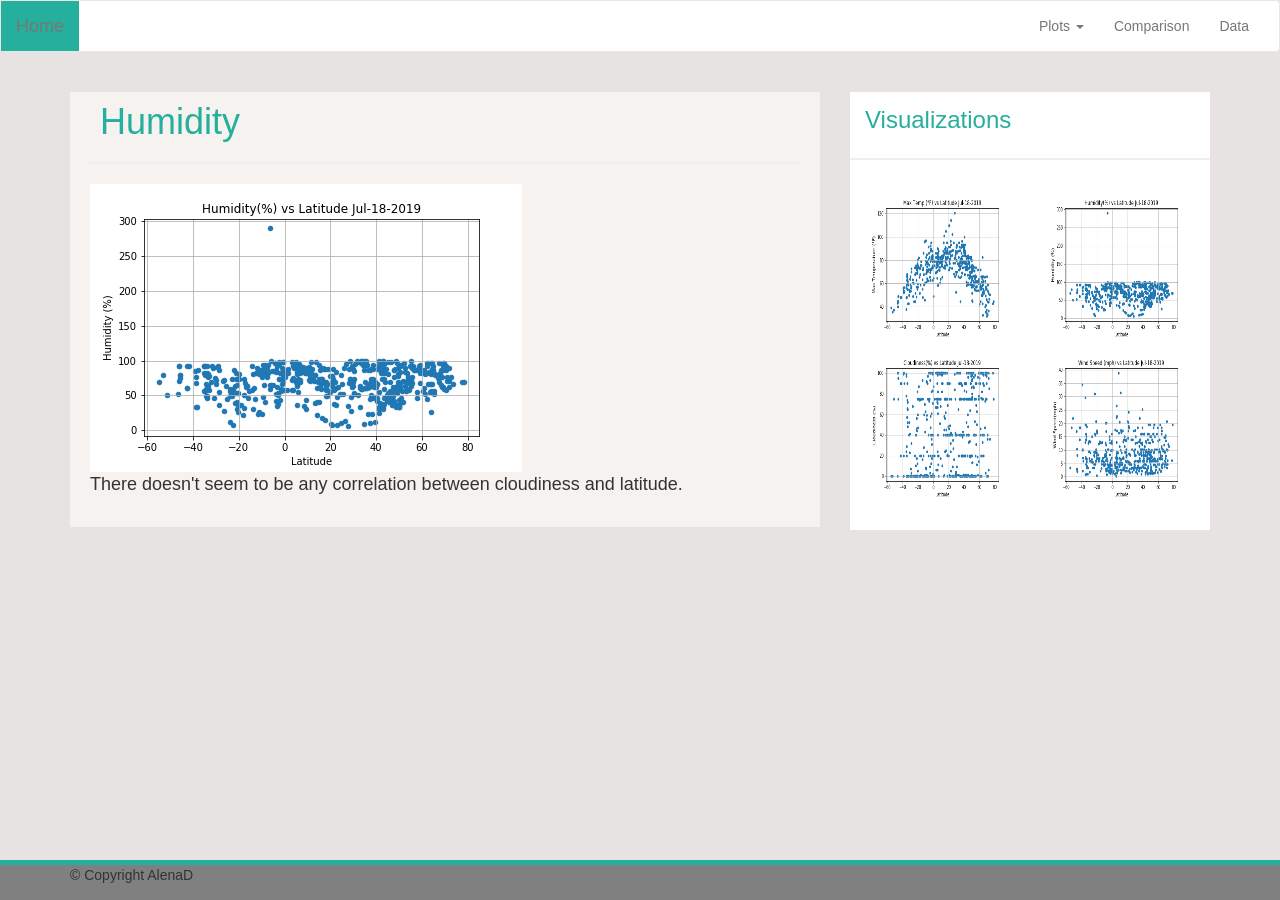
<file: Homework/11) Web/humidity.html>
<!DOCTYPE html>
<html lang="en">

    <head>
        <meta charset="UTF-8">
        <meta name="viewport" content="width=device-width, initial-scale=1.0">
        <title>PyWeather Visualization Dashboard</title>
        <link rel="stylesheet" href="https://maxcdn.bootstrapcdn.com/bootstrap/3.3.7/css/bootstrap.min.css">
        
        <link rel="stylesheet" href="styles.css">
    </head>
    <body>
         
         
        <nav class="navbar navbar-default">
           <div class="container-fluid">
               <!-- Brand and toggle get grouped for better mobile display -->
               <div class="navbar-header">
                   <button type="button" class="navbar-toggle collapsed" data-toggle="collapse" data-target="#bs-example-navbar-collapse-1" aria-expanded="false">
                       <span class="sr-only">Toggle navigation</span>
                       <span class="icon-bar"></span>
                       <span class="icon-bar"></span>
                       <span class="icon-bar"></span>
                   </button>
                   <a class="navbar-brand" href="index.html">Home</a>
               </div>
             
                 <!-- Collect the nav links, forms, and other content for toggling -->
               <div class="collapse navbar-collapse" id="bs-example-navbar-collapse-1">
       
                    <ul class="nav navbar-nav navbar-right">
                      
                        <li class="dropdown">
                        <a href="#" class="dropdown-toggle" data-toggle="dropdown" role="button" aria-haspopup="true" aria-expanded="false">Plots <span class="caret"></span></a>
                        <ul class="dropdown-menu">
                            <li><a href="maxtemp.html">Max Temperature</a></li>
                            <li><a href="humidity.html">Humidity</a></li>
                            <li><a href="cloudiness.html">Cloudiness</a></li>
                            <li><a href="windspeed.html">Wind Speed</a></li>
                                    
                        </ul>
                                
                        
                           
                       <li><a href="comparison.html">Comparison</a></li>
                       <li><a href="data.html">Data</a></li>
                    </ul>
               </div><!-- /.navbar-collapse -->

           </div><!-- /.container-fluid -->
       </nav>
       <div class="container">
        <div class="row">
            <div class="col-md-8">
                <section class="chart_page">
                    
                    <h1 class="page-h1">Humidity</h1>
                    <hr class="hr-page"/>
                    <img class="img-responsive" src="lat-hum.png" alt="City_Latitude_vs_Humidity"/>
                    <p>There doesn't seem to be any correlation between cloudiness and latitude.</p>
                   
                </section>
            </div>

            <div class="col-md-4">
                <section class="add-summary">
                    <h2 id="vis-h2">Visualizations</h2>
                    <hr class="hr-page"/>
                    <div class="div_vis_img">
                        <a href="maxtemp.html"><img class="vis_img" src="lat-temp.png" alt="City_Latitude_vs_Max_Temperature"/></a>
                        <a href="humidity.html"><img class="vis_img" src="lat-hum.png" alt="City_Latitude_vs_Humidity"/></a>
                        <a href="cloudiness.html"><img class="vis_img" src="lat-cloud.png" alt="City_Latitude_vs_Cloudiness"></a>
                        <a href="windspeed.html"><img class="vis_img" src="lat-wind.png" alt="City_Latitude_vs_Wind_Speed"></a>
                    </div>
                    
                </section>

            </div>
        </div>
      </div>      

      <div class="footer navbar-fixed-bottom">
        
            <div class="footer-top"></div>

            <div class="container">
                
                <p class="footer-text">&copy Copyright AlenaD</p>
            </div>
      </div>








        <!-- jQuery and Bootstrap (necessary for Bootstrap's JavaScript plugins) -->
        <script src="https://ajax.googleapis.com/ajax/libs/jquery/3.3.1/jquery.min.js"></script>

        <script src="https://maxcdn.bootstrapcdn.com/bootstrap/3.3.7/js/bootstrap.min.js"></script>

    </body>
</html>
</file>
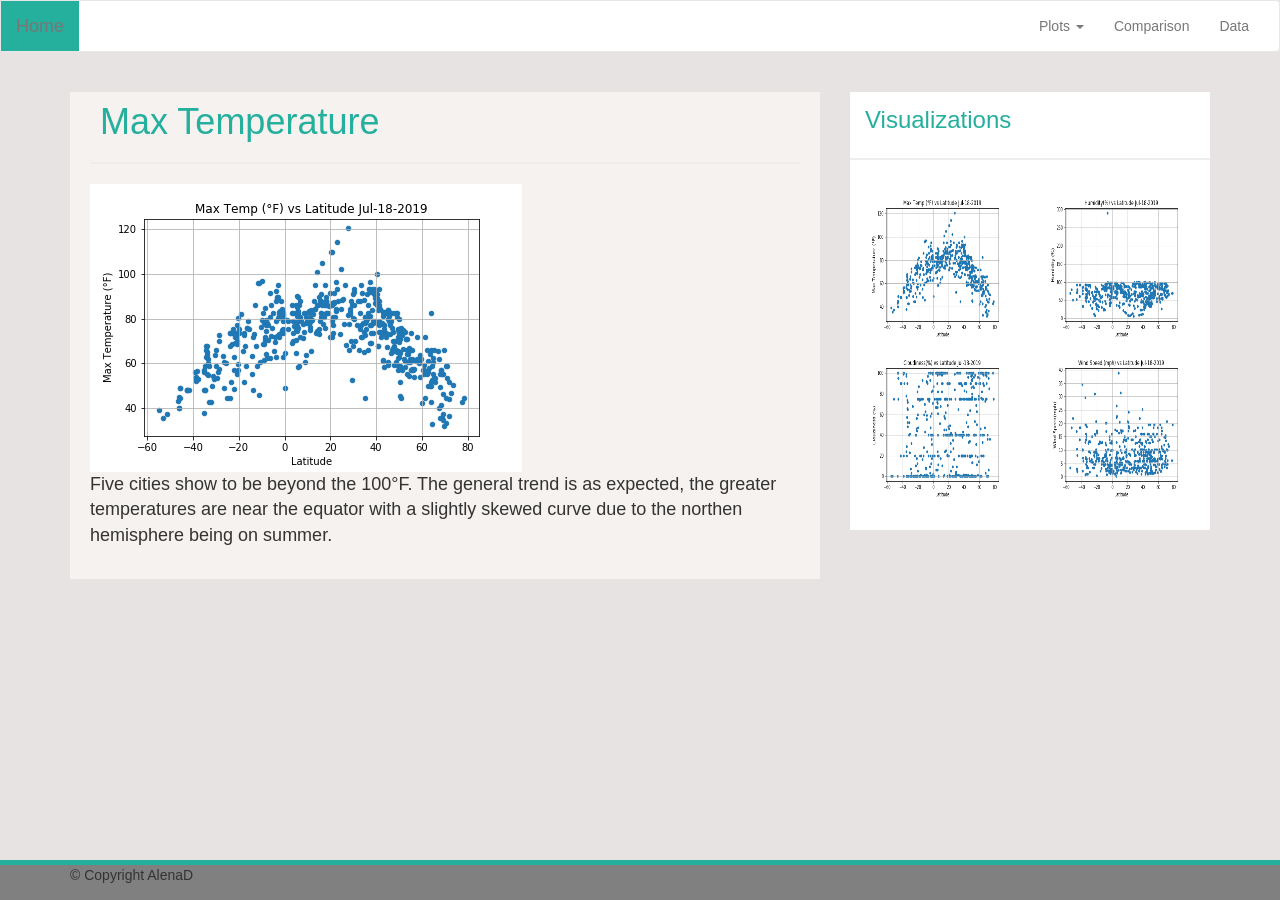
<file: Homework/11) Web/maxtemp.html>
<!DOCTYPE html>
<html lang="en">

    <head>
        <meta charset="UTF-8">
        <meta name="viewport" content="width=device-width, initial-scale=1.0">
        <title>PyWeather Visualization Dashboard</title>
        <link rel="stylesheet" href="https://maxcdn.bootstrapcdn.com/bootstrap/3.3.7/css/bootstrap.min.css">
        
        <link rel="stylesheet" href="styles.css">
    </head>
    <body>
         
         
        <nav class="navbar navbar-default">
           <div class="container-fluid">
               <!-- Brand and toggle get grouped for better mobile display -->
               <div class="navbar-header">
                   <button type="button" class="navbar-toggle collapsed" data-toggle="collapse" data-target="#bs-example-navbar-collapse-1" aria-expanded="false">
                       <span class="sr-only">Toggle navigation</span>
                       <span class="icon-bar"></span>
                       <span class="icon-bar"></span>
                       <span class="icon-bar"></span>
                   </button>
                   <a class="navbar-brand" href="index.html">Home</a>
               </div>
             
                 <!-- Collect the nav links, forms, and other content for toggling -->
               <div class="collapse navbar-collapse" id="bs-example-navbar-collapse-1">
       
                    <ul class="nav navbar-nav navbar-right">
                      
                        <li class="dropdown">
                        <a href="#" class="dropdown-toggle" data-toggle="dropdown" role="button" aria-haspopup="true" aria-expanded="false">Plots <span class="caret"></span></a>
                        <ul class="dropdown-menu">
                            <li><a href="maxtemp.html">Max Temperature</a></li>
                            <li><a href="humidity.html">Humidity</a></li>
                            <li><a href="cloudiness.html">Cloudiness</a></li>
                            <li><a href="windspeed.html">Wind Speed</a></li>
                                    
                        </ul>
                                
                        
                           
                       <li><a href="comparison.html">Comparison</a></li>
                       <li><a href="data.html">Data</a></li>
                    </ul>
               </div><!-- /.navbar-collapse -->

           </div><!-- /.container-fluid -->
       </nav>
       <div class="container">
            <div class="row">
                <div class="col-md-8">
                    <section class="chart_page">
                    
                        <h1 class="page-h1">Max Temperature</h1>
                        <hr class="hr-page"/>
                        <img class="img-responsive img-h" src="lat-temp.png" alt="City_Latitude_vs_Max_Temperature"/>
                        <p>Five cities show to be beyond the 100&degF. The general trend is as expected, the greater temperatures are near the equator with a slightly skewed curve due to the northen hemisphere being on summer.</p>
                   
                    </section>
                </div>

                <div class="col-md-4">
                    <section class="add-summary">
                        <h2 id="vis-h2">Visualizations</h2>
                        <hr class="hr-page"/>
                        <div class="div_vis_img">
                            <a href="maxtemp.html"><img class="vis_img" src="lat-temp.png" alt="City_Latitude_vs_Max_Temperature"/></a>
                            <a href="humidity.html"><img class="vis_img" src="lat-hum.png" alt="City_Latitude_vs_Humidity"/></a>
                            <a href="cloudiness.html"><img class="vis_img" src="lat-cloud.png" alt="City_Latitude_vs_Cloudiness"></a>
                            <a href="windspeed.html"><img class="vis_img" src="lat-wind.png" alt="City_Latitude_vs_Wind_Speed"></a>
                         </div>
                    
                    </section>

                </div>
            </div>
        </div>      

        <div class="footer navbar-fixed-bottom">
        
                <div class="footer-top"></div>

                <div class="container">
                    
                    <p class="footer-text">&copy Copyright AlenaD</p>
                </div>
        </div>
            


        <!-- jQuery and Bootstrap (necessary for Bootstrap's JavaScript plugins) -->
        <script src="https://ajax.googleapis.com/ajax/libs/jquery/3.3.1/jquery.min.js"></script>

        <script src="https://maxcdn.bootstrapcdn.com/bootstrap/3.3.7/js/bootstrap.min.js"></script>

    </body>
</html>
</file>
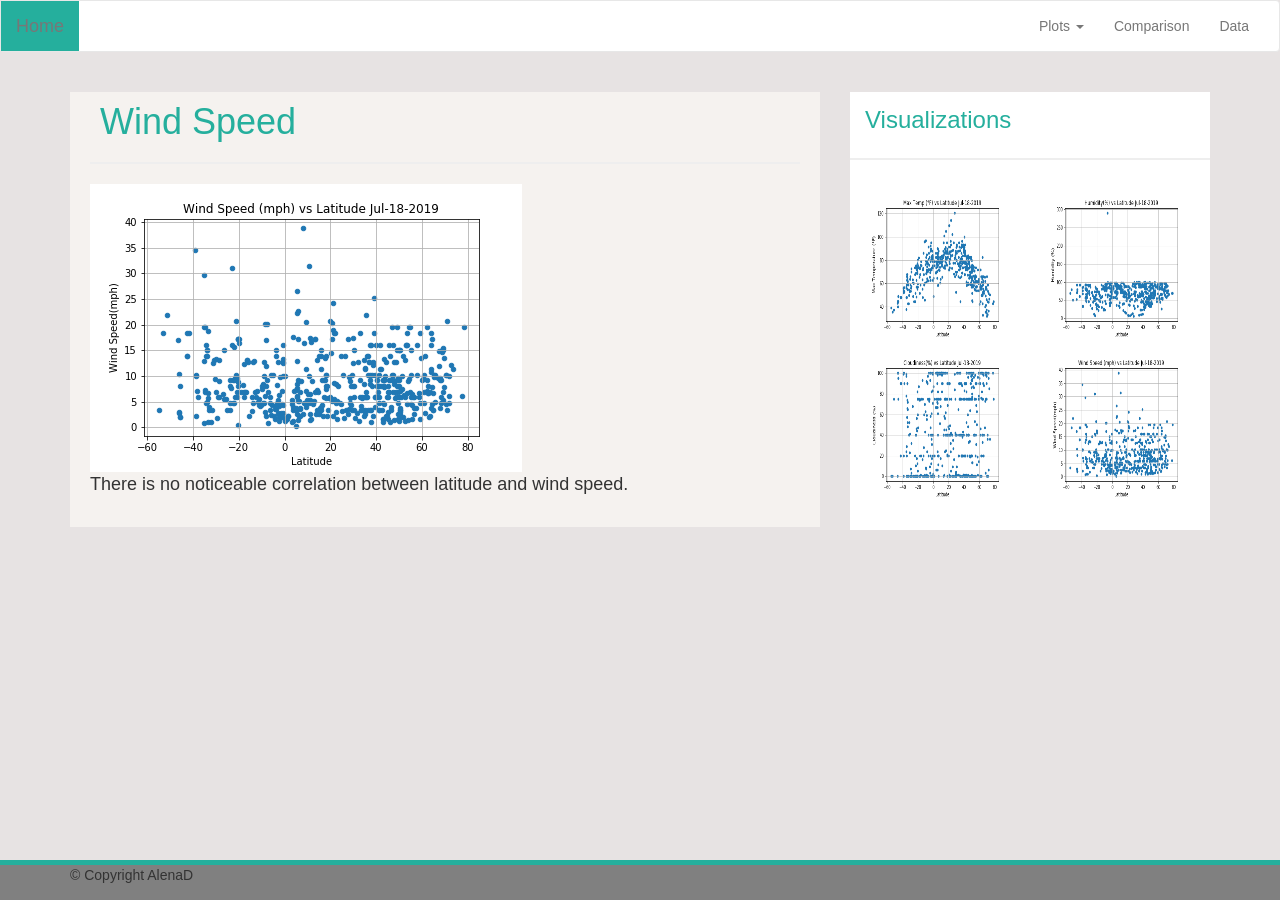
<file: Homework/11) Web/windspeed.html>
<!DOCTYPE html>
<html lang="en">

    <head>
        <meta charset="UTF-8">
        <meta name="viewport" content="width=device-width, initial-scale=1.0">
        <title>PyWeather Visualization Dashboard</title>
        <link rel="stylesheet" href="https://maxcdn.bootstrapcdn.com/bootstrap/3.3.7/css/bootstrap.min.css">
        
        <link rel="stylesheet" href="styles.css">
    </head>
    <body>
         
         
        <nav class="navbar navbar-default">
           <div class="container-fluid">
               <!-- Brand and toggle get grouped for better mobile display -->
               <div class="navbar-header">
                   <button type="button" class="navbar-toggle collapsed" data-toggle="collapse" data-target="#bs-example-navbar-collapse-1" aria-expanded="false">
                       <span class="sr-only">Toggle navigation</span>
                       <span class="icon-bar"></span>
                       <span class="icon-bar"></span>
                       <span class="icon-bar"></span>
                   </button>
                   <a class="navbar-brand" href="index.html">Home</a>
               </div>
             
                 <!-- Collect the nav links, forms, and other content for toggling -->
               <div class="collapse navbar-collapse" id="bs-example-navbar-collapse-1">
       
                    <ul class="nav navbar-nav navbar-right">
                      
                        <li class="dropdown">
                        <a href="#" class="dropdown-toggle" data-toggle="dropdown" role="button" aria-haspopup="true" aria-expanded="false">Plots <span class="caret"></span></a>
                        <ul class="dropdown-menu">
                            <li><a href="maxtemp.html">Max Temperature</a></li>
                            <li><a href="humidity.html">Humidity</a></li>
                            <li><a href="cloudiness.html">Cloudiness</a></li>
                            <li><a href="windspeed.html">Wind Speed</a></li>
                                    
                        </ul>
                                
                        
                           
                       <li><a href="comparison.html">Comparison</a></li>
                       <li><a href="data.html">Data</a></li>
                    </ul>
               </div><!-- /.navbar-collapse -->

           </div><!-- /.container-fluid -->
       </nav>
       <div class="container">
            <div class="row">
                <div class="col-md-8">
                    <section class="chart_page">
                    
                        <h1 class="page-h1">Wind Speed</h1>
                        <hr class="hr-page"/>
                        <img class="img-responsive" src="lat-wind.png" alt="City_Latitude_vs_Wind_Speed"/>
                        <p>There is no noticeable correlation between latitude and wind speed. 
                         </p>
                           
                   
                    </section>
                </div>

                <div class="col-md-4">
                    <section class="add-summary">
                        <h2 id="vis-h2">Visualizations</h2>
                        <hr class="hr-page"/>
                        <div class="div_vis_img">
                            <a href="maxtemp.html"><img class="vis_img" src="lat-temp.png" alt="City_Latitude_vs_Max_Temperature"/></a>
                             <a href="humidity.html"><img class="vis_img" src="lat-hum.png" alt="City_Latitude_vs_Humidity"/></a>
                             <a href="cloudiness.html"><img class="vis_img" src="lat-cloud.png" alt="City_Latitude_vs_Cloudiness"></a>
                             <a href="windspeed.html"><img class="vis_img" src="lat-wind.png" alt="City_Latitude_vs_Wind_Speed"></a>
                        </div>
                    
                    </section>

                </div>
            </div>
        </div>      




         <div class="footer navbar-fixed-bottom">
        
             <div class="footer-top"></div>

             <div class="container">
                
                <p class="footer-text">&copy Copyright AlenaD</p>
             </div>
         </div>





        <!-- jQuery and Bootstrap (necessary for Bootstrap's JavaScript plugins) -->
        <script src="https://ajax.googleapis.com/ajax/libs/jquery/3.3.1/jquery.min.js"></script>

        <script src="https://maxcdn.bootstrapcdn.com/bootstrap/3.3.7/js/bootstrap.min.js"></script>

    </body>
</html>
</file>
<file: Homework/11) Web/styles.css>
html {
    position: relative;
    min-height: 100%;
}

body {
    background-color: rgb(231, 227, 227);
    
}
.footer{
    bottom: 0;
    height: 40px;
    width: 100%;
    background-color: grey;
    position: absolute;
    margin-top: 20px;
    }

.footer-top {
    height: 5px;
    padding-top: 2px;
    background-color: rgb(37, 175, 157);
    width: 100%;
}


.data-city {
    background-color: white;
    padding-left: 40px;
    padding-top: 30px;
    padding-right: 40px;
    margin-top: 30px;
    margin-left: 20px;
    margin-right: 20px;
}
.data-h1 {
    color: rgb(37, 175, 157);
    font-size: 36px;
    margin-top: 5px;
    margin-bottom: 25px;
    text-align: center;

}
.data-p {
    font-size: 16px;
    margin-top: 10px;
    margin-bottom: 50px;
    
}
.navbar-default {
    background-color: white;
} 
.navbar-brand {
    background-color: rgb(37, 175, 157);
      
}   

@media only screen and (max-width: 768px) {
    .navbar-header {
        background-color: rgb(37, 175, 157);
    }
  
  
}

    


.add-summary {
    background-color: white;
    width: 100%;
    margin-top: 10px;
    margin-bottom: 50px;
    
}
#sum-pic {
    float: left;
    width: 220px;
    height: 200px;
    
    margin-bottom: 10px;
    margin-right: 20px;
    margin-left: 10px;
}
.summary {
    font-size: 18px;
    padding-left: 10px;
    padding-right: 10px;
    padding-bottom: 20px;
    background-color: white;
}
#sum-h1 {
    color: rgb(37, 175, 157);
    font-size: 36px;
    padding-top: 25px;
    text-align: center;
    padding-bottom: 25px;
    
}

@media only screen and (max-width: 768px) {
    #sum-h1 {
        font-size: 24px;
        padding-top: 10px;
        padding-bottom: 10px;
    }
  
  
}


.div_vis_img {
    width: 100%;
    text-align: center;
    padding-bottom: 20px;
    margin-top: 30px;
    margin-bottom: 30px;
}

.vis_img {
    width: 150px;
    height: 150px;
    padding-right: 5px;
    margin-bottom: 10px;
    margin-right: 10px;
    margin-left: 15px;
   

}
.vis_img:active {
    border: 2px solid rgb(37, 175, 157);
}


#vis-h2 {
    color: rgb(37, 175, 157);
    font-size: 24px;
    padding-top: 15px;
    padding-bottom: 5px;  
    margin-left: 15px;
}





.chart_page {
    font-size: 18px;
    padding-left: 20px;
    padding-right: 20px;
    padding-bottom: 20px;
    background-color: rgb(245, 242, 239);
    margin-bottom: 60px;
}
.page-h1 {
    color: rgb(37, 175, 157);
    font-size: 36px;
    margin-top: 20px;
    margin-bottom: 10px;
    margin-left: 10px;
    padding-top: 10px;
    
    
}

@media only screen and (max-width: 768px) {
    .page-h1 {
        font-size: 24px;
        margin-top: 10px;
        margin-bottom: 5px;
    }
  
  
}


.hr-page {
    color: rgb(105, 103, 102);
    border-width: 2px;
    
}
.comp {
    margin-bottom: 60px;
    width: 80%;
}
.comp-h4 {
    color: rgb(37, 175, 157);
    text-align: center;
    margin-top: 10px;
    margin-bottom: 15px;
}
.comp-h2 {
    color: rgb(37, 175, 157);
    text-align: center;
}
#comp-p {
    font-size: 16px;
    text-align: center;
}
.comp_img {
    margin-top: 10px;
    margin-bottom: 10px;
}
.comp_page {
    font-size: 18px;
    padding-left: 20px;
    padding-right: 20px;
    padding-bottom: 20px;
    background-color: rgb(245, 242, 239);
    margin-bottom: 15px;
}

.tab {
    margin-bottom: 60px;
}
</file>
